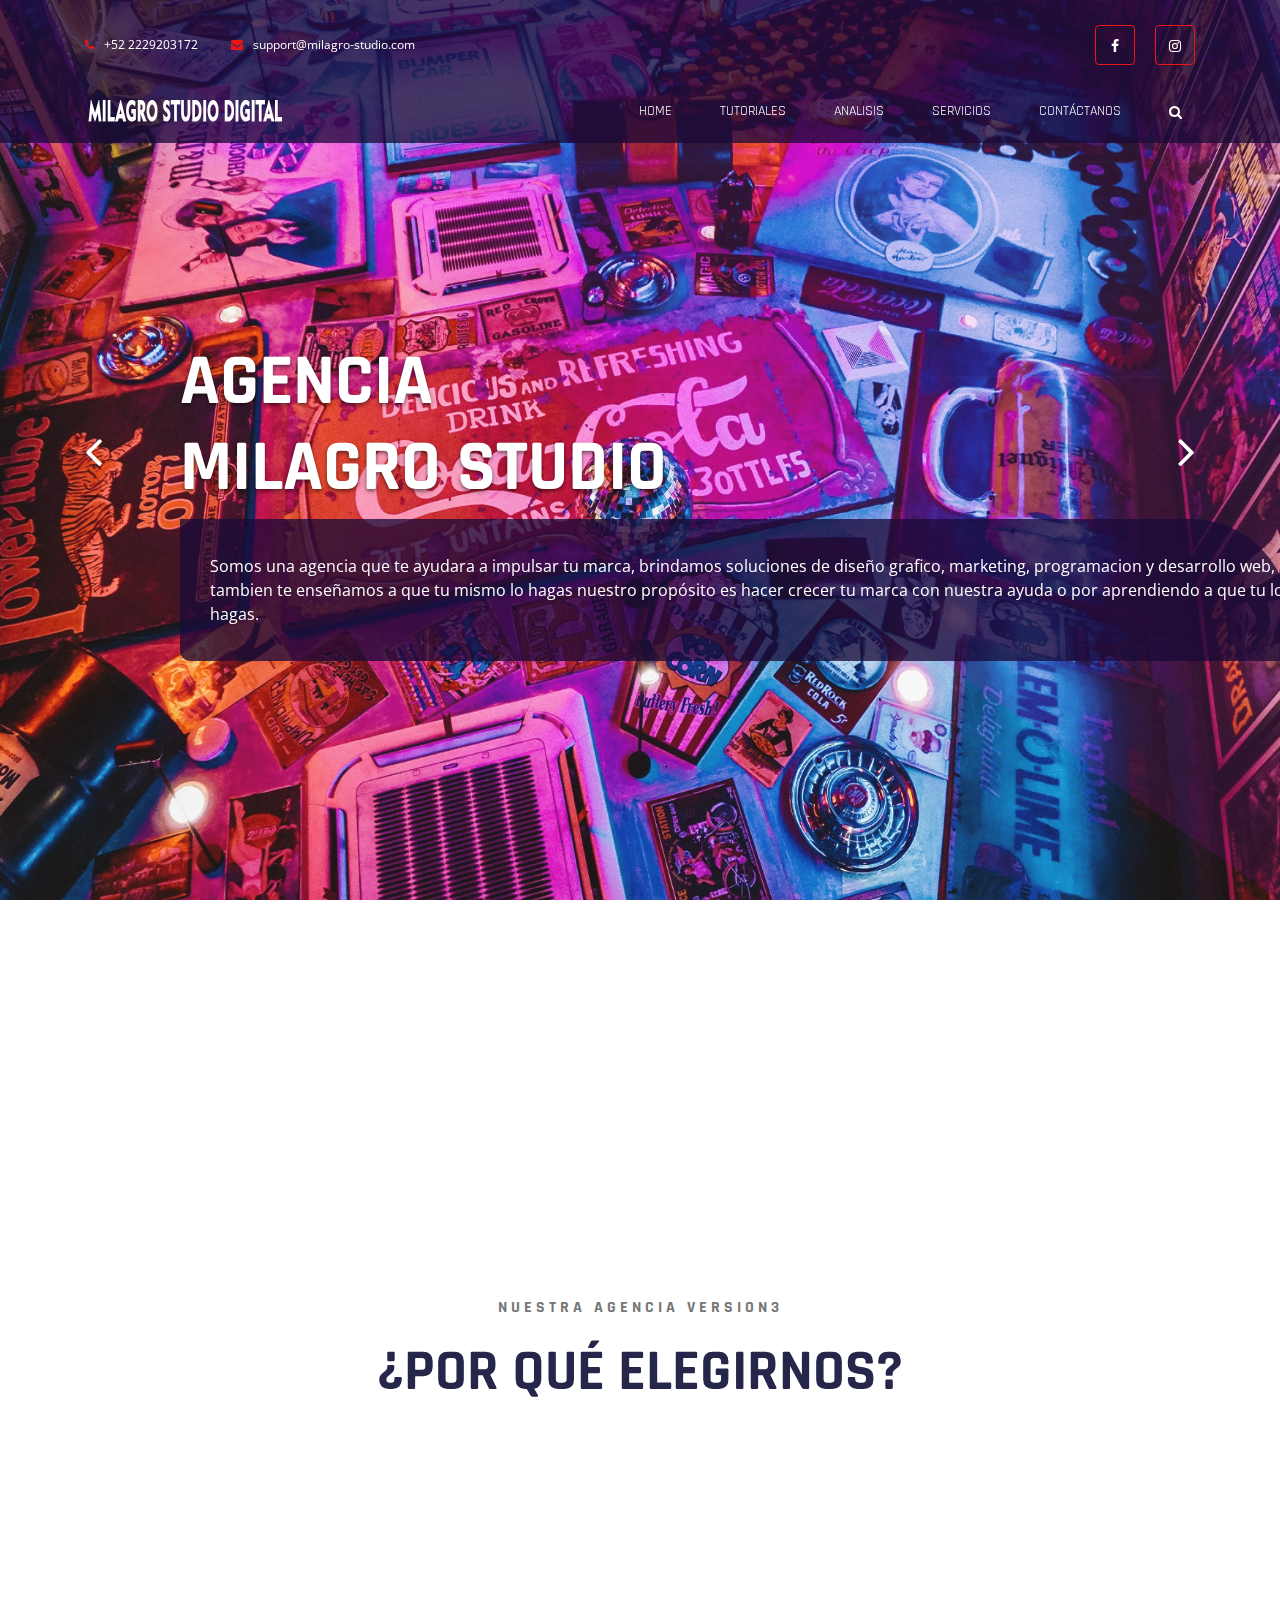
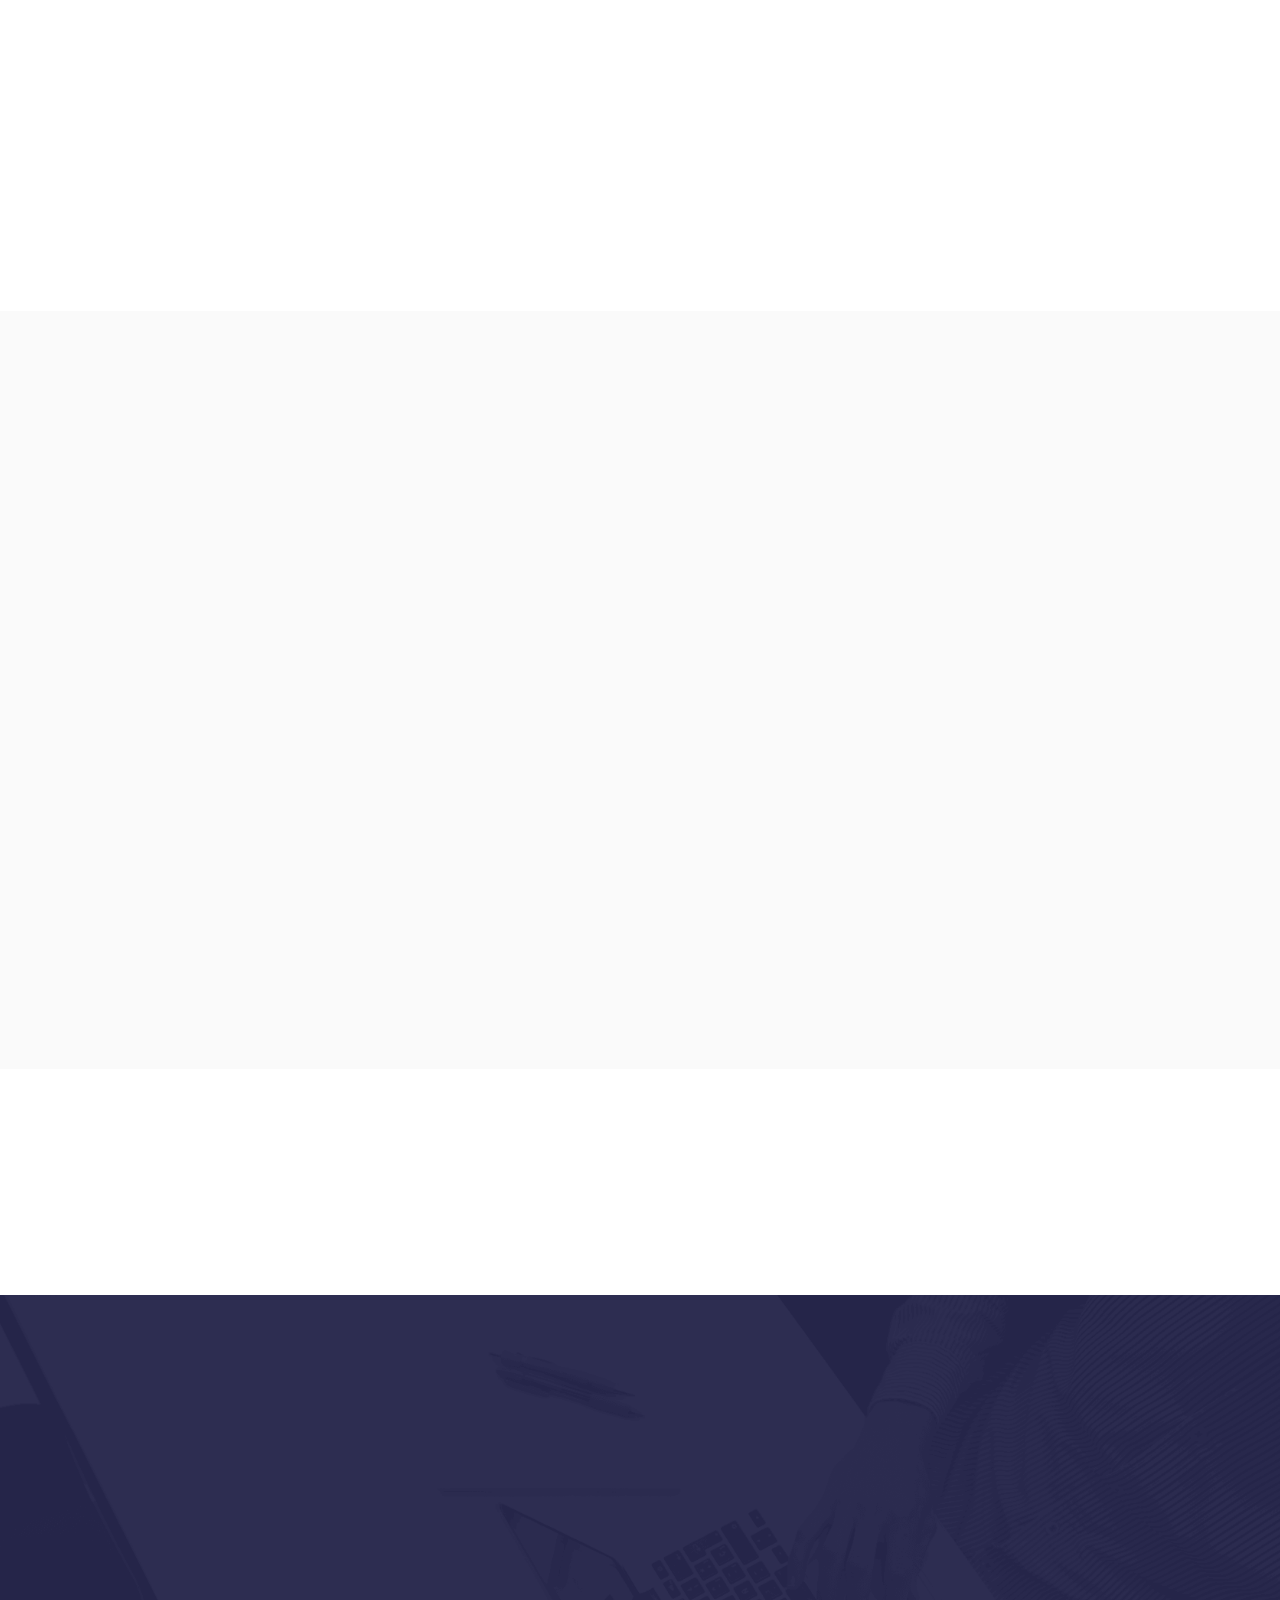
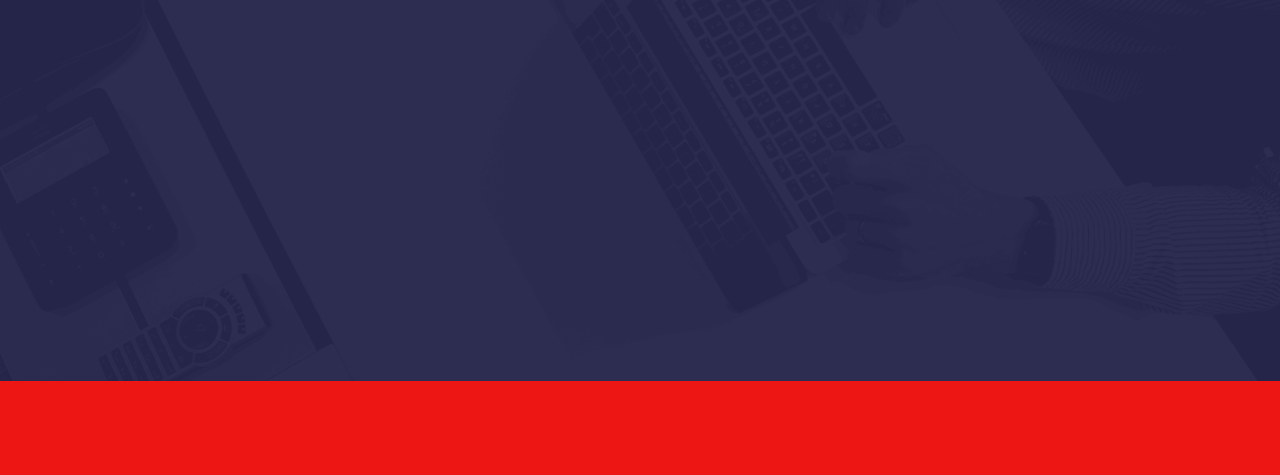
<file: index.html>
<!doctype html>
<html lang="en">

<head>
    <meta charset="UTF-8">
    <meta name="viewport" content="width=device-width, initial-scale=1">
    <meta http-equiv="X-UA-Compatible" content="IE=edge">
    <!-- Document title -->
    <title>Milagro Studio</title>
    <!-- Stylesheets & Fonts -->
    <!-- Google Fonts -->
    <link href="https://fonts.googleapis.com/css?family=Open+Sans:400,400i,700,700i%7CRajdhani:400,600,700"
        rel="stylesheet">
    <!-- Plugins Stylesheets -->
    <link rel="stylesheet" href="assets/css/loader/loaders.css">
    <link rel="stylesheet" href="assets/css/font-awesome/font-awesome.css">
    <link rel="stylesheet" href="assets/css/bootstrap.css">
    <link rel="stylesheet" href="assets/css/aos/aos.css">
    <link rel="stylesheet" href="assets/css/swiper/swiper.css">
    <link rel="stylesheet" href="assets/css/lightgallery.min.css">
    <!-- Template Stylesheet -->
    <link rel="stylesheet" href="assets/css/style.css">
    <!-- Responsive Stylesheet -->
    <link rel="stylesheet" href="assets/css/responsive.css">
</head>

<body>
    <!-- Loader Start -->
    <div class="css-loader">
        <div class="loader-inner line-scale d-flex align-items-center justify-content-center"></div>
    </div>
    <!-- Loader End -->
    <!-- Header Start -->
    <header class="position-absolute w-100">
        <div class="container">
            <div class="top-header d-none d-sm-flex justify-content-between align-items-center">
                <div class="contact">
                    <a href="tel:+52 2229203172" class="tel"><i class="fa fa-phone" aria-hidden="true"></i>+52 2229203172</a>
                    <a href="studio.digitalmilagro@gmail.com"><i class="fa fa-envelope"
                            aria-hidden="true"></i>support@milagro-studio.com</a>
                </div>
                <nav class="d-flex aic">
                    <ul class="nav social d-none d-md-flex">
                        <li><a href="https://www.facebook.com/Milagro-Studio-102694221855463" target="_blank"><i class="fa fa-facebook"></i></a></li>
                        <li><a href="https://www.instagram.com/studiodigital_milagro/"target="_blank"><i class="fa fa-instagram"></i></a></li>
                    </ul>
                </nav>
            </div>
            <nav class="navbar navbar-expand-md navbar-light">
                <a class="navbar-brand" href="index.html"><img src="assets/images/logo.png" alt="Multipurpose"></a>
                <div class="group d-flex align-items-center">
                    <button class="navbar-toggler" type="button" data-toggle="collapse"
                        data-target="#navbarSupportedContent" aria-controls="navbarSupportedContent"
                        aria-expanded="false" aria-label="Toggle navigation"><span
                            class="navbar-toggler-icon"></span></button>
                </div>
                <a class="search-icon d-none d-md-block" href="#"><i class="fa fa-search"></i></a>
                <div class="collapse navbar-collapse justify-content-end" id="navbarSupportedContent">
                    <ul class="navbar-nav">
                        <li class="nav-item"><a class="nav-link" href="index.html">Home</a></li>
                        <li class="nav-item"><a class="nav-link" href="tutoriales.html">Tutoriales</a></li>
                        <li class="nav-item"><a class="nav-link" href="analisis.html">Analisis</a></li>
                        <li class="nav-item"><a class="nav-link" href="services.html">Servicios</a></li>
                        <li class="nav-item"><a class="nav-link" href="contact.html">Contáctanos</a></li>
                    </ul>
                </div>
            </nav>
        </div>
    </header>
    <!-- Header End -->
    <!-- Hero Start -->
    <section class="hero">
        <div class="container">
            <div class="row">
                <div class="col-12 offset-md-1 col-md-12">
                    <div class="swiper-container hero-slider">
                        <div class="swiper-wrapper">
                            <div class="swiper-slide slide-content d-flex align-items-center">
                                <div class="single-slide">
                                    <h1 data-aos="fade-right" data-aos-delay="200">Agencia<br>Milagro Studio
                                    </h1>
                                    <p data-aos="fade-right" data-aos-delay="800">Somos una agencia que te ayudara a impulsar tu marca, brindamos soluciones de diseño
                                        grafico, marketing, programacion y desarrollo web, tambien te enseñamos a que tu mismo lo hagas nuestro propósito es hacer crecer tu marca
                                        con nuestra ayuda o por aprendiendo a que tu lo hagas.
                                    </p>
                                </div>
                            </div>
                            <div class="swiper-slide slide-content d-flex align-items-center">
                                <div class="single-slide">
                                    <h1 data-aos="fade-right" data-aos-delay="200">Aprende a hacer<br>crecer tu marca
                                    </h1>
                                    <p data-aos="fade-right" data-aos-delay="800">Con nuestros tutoriales tu mismo puedes hacer crecer tu marca nostros te 
                                         enseñamos los conocimientos y habilidades necesarias para que diseñes y programes tus propios productos como logos, paginas web o
                                         aplicaciones web para hacer crecer tu marca o para prepararte mejor profesionalmente.
                                    </p>
                                </div>
                            </div>
                            <div class="swiper-slide slide-content d-flex align-items-center">
                                <div class="single-slide">
                                    <h1 data-aos="fade-right" data-aos-delay="200">Analizamos productos<br>para que eligas el mejor   
                                    </h1>
                                    <p data-aos="fade-right" data-aos-delay="800">Analizamos y comparamos productos como laptops, celulares, consolas para que conozcas cual se adapta
                                        mejor a tus gustos y necesidades por si estas pensando en comprar alguno y aun no estas muy seguro puedas tomar una mejor decision con nuestras reseñas
                                    </p>
                                </div>
                            </div>
                        </div>
 
                    </div>
                </div>
            </div>
            <!-- Add Control -->
            <span class="arr-left"><i class="fa fa-angle-left"></i></span>
            <span class="arr-right"><i class="fa fa-angle-right"></i></span>
        </div>
        <div class="texture"></div>
        <div class="diag-bg"></div>
    </section>
    <!-- Hero End -->
    <!-- Call To Action Start -->
    <section class="cta" data-aos="fade-up" data-aos-delay="0">
        <div class="container">
            <div class="cta-content d-xl-flex align-items-center  text-center">
                <div class="content" data-aos="fade-right" data-aos-delay="200">
                    <h2>Nuestro objetivo principal es ayudarte a ti o a tu marca a crecer </h2>
                    <p>Somos gente apasionada por el desarrollo web y el marketing y queremos ayudarte, si estas buscando alguien que te ayude a diseñar o desarrollar algun producto somos la agencia ideal para ti
                     tambien queremos compartir nuestros conocimientos y experiencias a todos los que quieran aprender a desarrollar y diseñar sus propios productos.
                   </p> 
                   <p>En esta agencia encontraras un lugar donde aprenderas de manera gratuita todo lo necesario para hacer crecer tu marca tambien encontraras recomendaciones de productos 
                electronicos para que tu mismo puedas saber cual es el que mejor se adapta a ti</p>
                </div>
            </div>
        </div>
    </section>
    <!-- Call To Action End -->
    <!-- Services Start -->
    <section class="services">
        <div class="container">
            <div class="title text-center">
            <h6>nuestra agencia version3</h6>
                <h1 class="title-blue">¿Por qué elegirnos?</h1>
            </div>
            <div class="container">
                <div class="row">
                    <div class="col-sm-6 col-lg-4">
                        <div class="media" data-aos="fade-up" data-aos-delay="200" data-aos-duration="400">
                            <img class="mr-4" src="assets/images/service1.png" alt="Web Development">
                            <div class="media-body">
                                <h5>Desarrollo Web</h5>
                                Diseñamos, Desarrollamos y actualizamos páginas web (páginas responsivas y amigables con motores de búsqueda), analizamos el desempeño de tu página.
                            </div>
                        </div>
                    </div>
                    <div class="col-sm-6 col-lg-4">
                        <div class="media" data-aos="fade-up" data-aos-delay="400" data-aos-duration="600">
                            <img class="mr-4" src="assets/images/service2.png" alt="Web Development">
                            <div class="media-body">
                                <h5>Testing for perfection</h5>
                                Donec volutpat tincidunt neque, vitae lobortis libero mattis sed tempus.
                            </div>
                        </div>
                    </div>
                    <div class="col-sm-6 col-lg-4">
                        <div class="media" data-aos="fade-up" data-aos-delay="600" data-aos-duration="800">
                            <img class="mr-4" src="assets/images/service3.png" alt="Web Development">
                            <div class="media-body">
                                <h5>Discussion of the idea</h5>
                                Donec volutpat tincidunt neque, vitae lobortis libero mattis sed tempus.
                            </div>
                        </div>
                    </div>
                    <div class="col-sm-6 col-lg-4">
                        <div class="media" data-aos="fade-up" data-aos-delay="200" data-aos-duration="400">
                            <img class="mr-4" src="assets/images/service4.png" alt="Web Development">
                            <div class="media-body">
                                <h5>Modern style</h5>
                                Donec volutpat tincidunt neque, vitae lobortis libero mattis sed tempus.
                            </div>
                        </div>
                    </div>
                    <div class="col-sm-6 col-lg-4">
                        <div class="media" data-aos="fade-up" data-aos-delay="400" data-aos-duration="600">
                            <img class="mr-4" src="assets/images/service1.png" alt="Web Development">
                            <div class="media-body">
                                <h5>Web Development</h5>
                                Donec volutpat tincidunt neque, vitae lobortis libero mattis sed tempus.
                            </div>
                        </div>
                    </div>
                    <div class="col-sm-6 col-lg-4">
                        <div class="media" data-aos="fade-up" data-aos-delay="600" data-aos-duration="800">
                            <img class="mr-4" src="assets/images/service5.png" alt="Web Development">
                            <div class="media-body">
                                <h5>Elaboration of the core</h5>
                                Donec volutpat tincidunt neque, vitae lobortis libero mattis sed tempus.
                            </div>
                        </div>
                    </div>
                </div>
            </div>
        </div>
    </section>
    <!-- Services End -->
    <!-- Featured Start -->
    <section class="featured">
        <div class="container">
            <div class="row">
                <div class="col-md-6" data-aos="fade-right" data-aos-delay="400" data-aos-duration="800">
                    <div class="title">
                        <h6 class="title-primary">about Tamplate</h6>
                        <h1 class="title-blue">a rich featured, epic & premium work.</h1>
                    </div>
                    <p>There are many variations of passages of available but the majority have suffered alteration in
                        some form, by injected humour, or randomised words which don't look even slightly believable. If
                        you are going to use a passage of you need to be sure there isn't anything embarrassing hidden
                        in the middle of text. All the generators on the Internet.</p>
                    <div class="media-element d-flex justify-content-between">
                        <div class="media">
                            <i class="fa fa-magic mr-4"></i>
                            <div class="media-body">
                                <h5>any offer</h5>
                                New York, United States
                            </div>
                        </div>
                        <div class="media">
                            <i class="fa fa-magic mr-4"></i>
                            <div class="media-body">
                                <h5>any offer</h5>
                                New York, United States
                            </div>
                        </div>
                    </div>
                    <a href="#" class="btn btn-primary">See More</a>
                </div>
                <div class="col-md-6" data-aos="fade-left" data-aos-delay="400" data-aos-duration="800">
                    <div class="featured-img">
                        <img class="featured-big" src="assets/images/featured-img1.jpg" alt="Featured 1">
                        <img class="featured-small" src="assets/images/featured-img2.jpg" alt="Featured 2">
                    </div>
                </div>
            </div>
        </div>
    </section>
    <!-- Featured End -->
    <!-- Call To Action 2 Start -->
    <section class="cta cta2" data-aos="fade-up" data-aos-delay="0">
        <div class="container">
            <div class="cta-content d-xl-flex align-items-center justify-content-around text-center text-xl-left">
                <div class="content" data-aos="fade-right" data-aos-delay="200">
                    <h2>FOR BUILDING THE MODERN WEBSITE</h2>
                    <p>Packed with all the goodies you can get, Kallyas is our flagship premium template.</p>
                </div>
                <div class="subscribe-btn" data-aos="fade-left" data-aos-delay="400" data-aos-offset="0">
                    <a href="#" class="btn btn-primary">Join Newsletter</a>
                </div>
            </div>
        </div>
    </section>
    <!-- Call To Action 2 End -->
    <!-- Footer Start -->
    <footer>
        <!-- Widgets Start -->
        <div class="footer-widgets">
            <div class="container">
                <div class="row">
                    <div class="col-md-6 col-xl-3">
                        <div class="single-widget contact-widget" data-aos="fade-up" data-aos-delay="0">
                            <h6 class="widget-tiltle">&nbsp;</h6>
                            <p>By subscribing to our mailing list you will always be update with the latest news from
                                us.
                            </p>
                            <div class="media">
                                <i class="fa fa-map-marker"></i>
                                <div class="media-body ml-3">
                                    <h6>Address</h6>
                                    Level 13, 2 Elizabeth St,<br>
                                    Melbourne, Victoria 3000 Australia
                                </div>
                            </div>
                            <div class="media">
                                <i class="fa fa-envelope-o"></i>
                                <div class="media-body ml-3">
                                    <h6>Have any questions?</h6>
                                    <a href="mailto:support@steelthemes.com">Support@Steelthemes.com</a>
                                </div>
                            </div>
                            <div class="media">
                                <i class="fa fa-phone"></i>
                                <div class="media-body ml-3">
                                    <h6>Call us & Hire us</h6>
                                    <a href="tel:+610791803458"> +61 (0) 7 9180 3458</a>
                                </div>
                            </div>
                            <div class="media">
                                <i class="fa fa-fax"></i>
                                <div class="media-body ml-3">
                                    <h6>Fax</h6>
                                    <a href="fax:911889047521432">(91) 188904752 1432</a>
                                </div>
                            </div>
                        </div>
                    </div>
                    <div class="col-md-6 col-xl-3">
                        <div class="single-widget twitter-widget" data-aos="fade-up" data-aos-delay="200">
                            <h6 class="widget-tiltle">Fresh Tweets</h6>
                            <div class="media">
                                <i class="fa fa-twitter"></i>
                                <div class="media-body ml-3">
                                    <h6><a href="#">@Themes,</a> Html Version Out Now</h6>
                                    <span>10 Mins Ago</span>
                                </div>
                            </div>
                            <div class="media">
                                <i class="fa fa-twitter"></i>
                                <div class="media-body ml-3">
                                    <h6><a href="#">@Envato,</a> the best selling item of the day!</h6>
                                    <span>20 Mins Ago</span>
                                </div>
                            </div>
                            <div class="media">
                                <i class="fa fa-twitter"></i>
                                <div class="media-body ml-3">
                                    <h6><a href="#">@Collis,</a> We Planned to Update the Enavto Author Payment Method
                                        Soon!</h6>
                                    <span>10 Mins Ago</span>
                                </div>
                            </div>
                            <div class="media">
                                <i class="fa fa-twitter"></i>
                                <div class="media-body ml-3">
                                    <h6><a href="#">@SteelThemes,</a> Html Version Out Now</h6>
                                    <span>15 Mins Ago</span>
                                </div>
                            </div>
                        </div>
                    </div>
                    <div class="col-md-6 col-xl-3">
                        <div class="single-widget recent-post-widget" data-aos="fade-up" data-aos-delay="400">
                            <h6 class="widget-tiltle">Latest Updates</h6>
                            <div class="media">
                                <a class="rcnt-img" href="#"><img src="assets/images/rcnt-post1.png"
                                        alt="Recent Post"></a>
                                <div class="media-body ml-3">
                                    <h6><a href="#">An engaging</a></h6>
                                    <p><i class="fa fa-user"></i>Mano <i class="fa fa-eye"></i> 202 Views</p>
                                </div>
                            </div>
                            <div class="media">
                                <a class="rcnt-img" href="#"><img src="assets/images/rcnt-post2.png"
                                        alt="Recent Post"></a>
                                <div class="media-body ml-3">
                                    <h6><a href="#">Statistics and analysis. The key to succes.</a></h6>
                                    <p><i class="fa fa-user"></i>Rosias <i class="fa fa-eye"></i> 20 Views</p>
                                </div>
                            </div>
                            <div class="media">
                                <a class="rcnt-img" href="#"><img src="assets/images/rcnt-post3.png"
                                        alt="Recent Post"></a>
                                <div class="media-body ml-3">
                                    <h6><a href="#">Envato Meeting turns into a photoshooting.</a></h6>
                                    <p><i class="fa fa-user"></i>Kien <i class="fa fa-eye"></i> 74 Views</p>
                                </div>
                            </div>
                            <div class="media">
                                <a class="rcnt-img" href="#"><img src="assets/images/rcnt-post4.png"
                                        alt="Recent Post"></a>
                                <div class="media-body ml-3">
                                    <h6><a href="#">An engaging embedded the video posts</a></h6>
                                    <p><i class="fa fa-user"></i>Robert <i class="fa fa-eye"></i> 48 Views</p>
                                </div>
                            </div>
                        </div>
                    </div>
                    <div class="col-md-6 col-xl-3">
                        <div class="single-widget tags-widget" data-aos="fade-up" data-aos-delay="800">
                            <h6 class="widget-tiltle">Popular Tags</h6>
                            <a href="#">Amazing</a>
                            <a href="#">Design</a>
                            <a href="#">Photoshop</a>
                            <a href="#">Art</a>
                            <a href="#">Wordpress</a>
                            <a href="#">jQuery</a>
                        </div>
                        <div class="single-widget subscribe-widget" data-aos="fade-up" data-aos-delay="800">
                            <h6 class="widget-tiltle">Subscribe us</h6>
                            <p>Sign up for our mailing list to get latest updates and offers</p>
                            <form class="" method="get">
                                <div class="input-group">
                                    <input class="field form-control" name="subscribe" type="email"
                                        placeholder="Email Address">
                                    <span class="input-group-btn">
                                        <button type="submit" name="submit-mail"><i class="fa fa-check"></i></button>
                                    </span>
                                </div>
                            </form>
                            <p>We respect your privacy</p>
                            <ul class="nav social-nav">
                                <li><a href="https://www.facebook.com/fh5co" target="_blank"><i class="fa fa-facebook"></i></a></li>
                                <li><a href="#"><i class="fa fa-google-plus"></i></a></li>
                                <li><a href="#"><i class="fa fa-twitter"></i></a></li>
                                <li><a href="#"><i class="fa fa-google-plus"></i></a></li>
                                <li><a href="#"><i class="fa fa-linkedin"></i></a></li>
                            </ul>
                        </div>
                    </div>
                </div>
            </div>
        </div>
        <!-- Widgets End -->
        <!-- Foot Note Start -->
        <div class="foot-note">
            <div class="container">
                <div
                    class="footer-content text-center text-lg-left d-lg-flex justify-content-between align-items-center">
                    <p class="mb-0" data-aos="fade-right" data-aos-offset="0">&copy; 2021 All Rights Reserved. Design by <a href="https://milagro-studio.com" target="_blank" class="fh5-link">Milagro Studio Digital</a>.</p>
                    <p class="mb-0" data-aos="fade-left" data-aos-offset="0"><a href="#">Terms Of Use</a><a
                            href="#">Privacy & Security
                            Statement</a></p>
                </div>
            </div>
        </div>
        <!-- Foot Note End -->
    </footer>
    <!-- Footer Endt -->
    <!--Box Cookie start-->
    <!--
    <div class="container">
        <div class="row">
            <div class="col-12 col-md-10">
                <div id="cajacookies">
                    <p>
                        <button onclick="aceptarCookies()" class="pull-right"><i class="fa fa-times"></i> Aceptar y cerrar éste mensaje</button>
                            Éste sitio web usa cookies, si permanece aquí acepta su uso.
                            Puede leer más sobre el uso de cookies en nuestra <a href="politica.html">política de privacidad</a>.
                    </p>
                </div>
            </div>
        </div>
    </div>-->
    <!--Box Cookie end-->
    <!--jQuery-->
    <script src="assets/js/jquery-3.3.1.js"></script>
    <!--Plugins-->
    <script src="assets/js/bootstrap.bundle.js"></script>
    <script src="assets/js/loaders.css.js"></script>
    <script src="assets/js/aos.js"></script>
    <script src="assets/js/swiper.min.js"></script>
    <script src="assets/js/lightgallery-all.min.js"></script>
    <!--Template Script-->
    <script src="assets/js/main.js"></script>
</body>

</html>
</file>
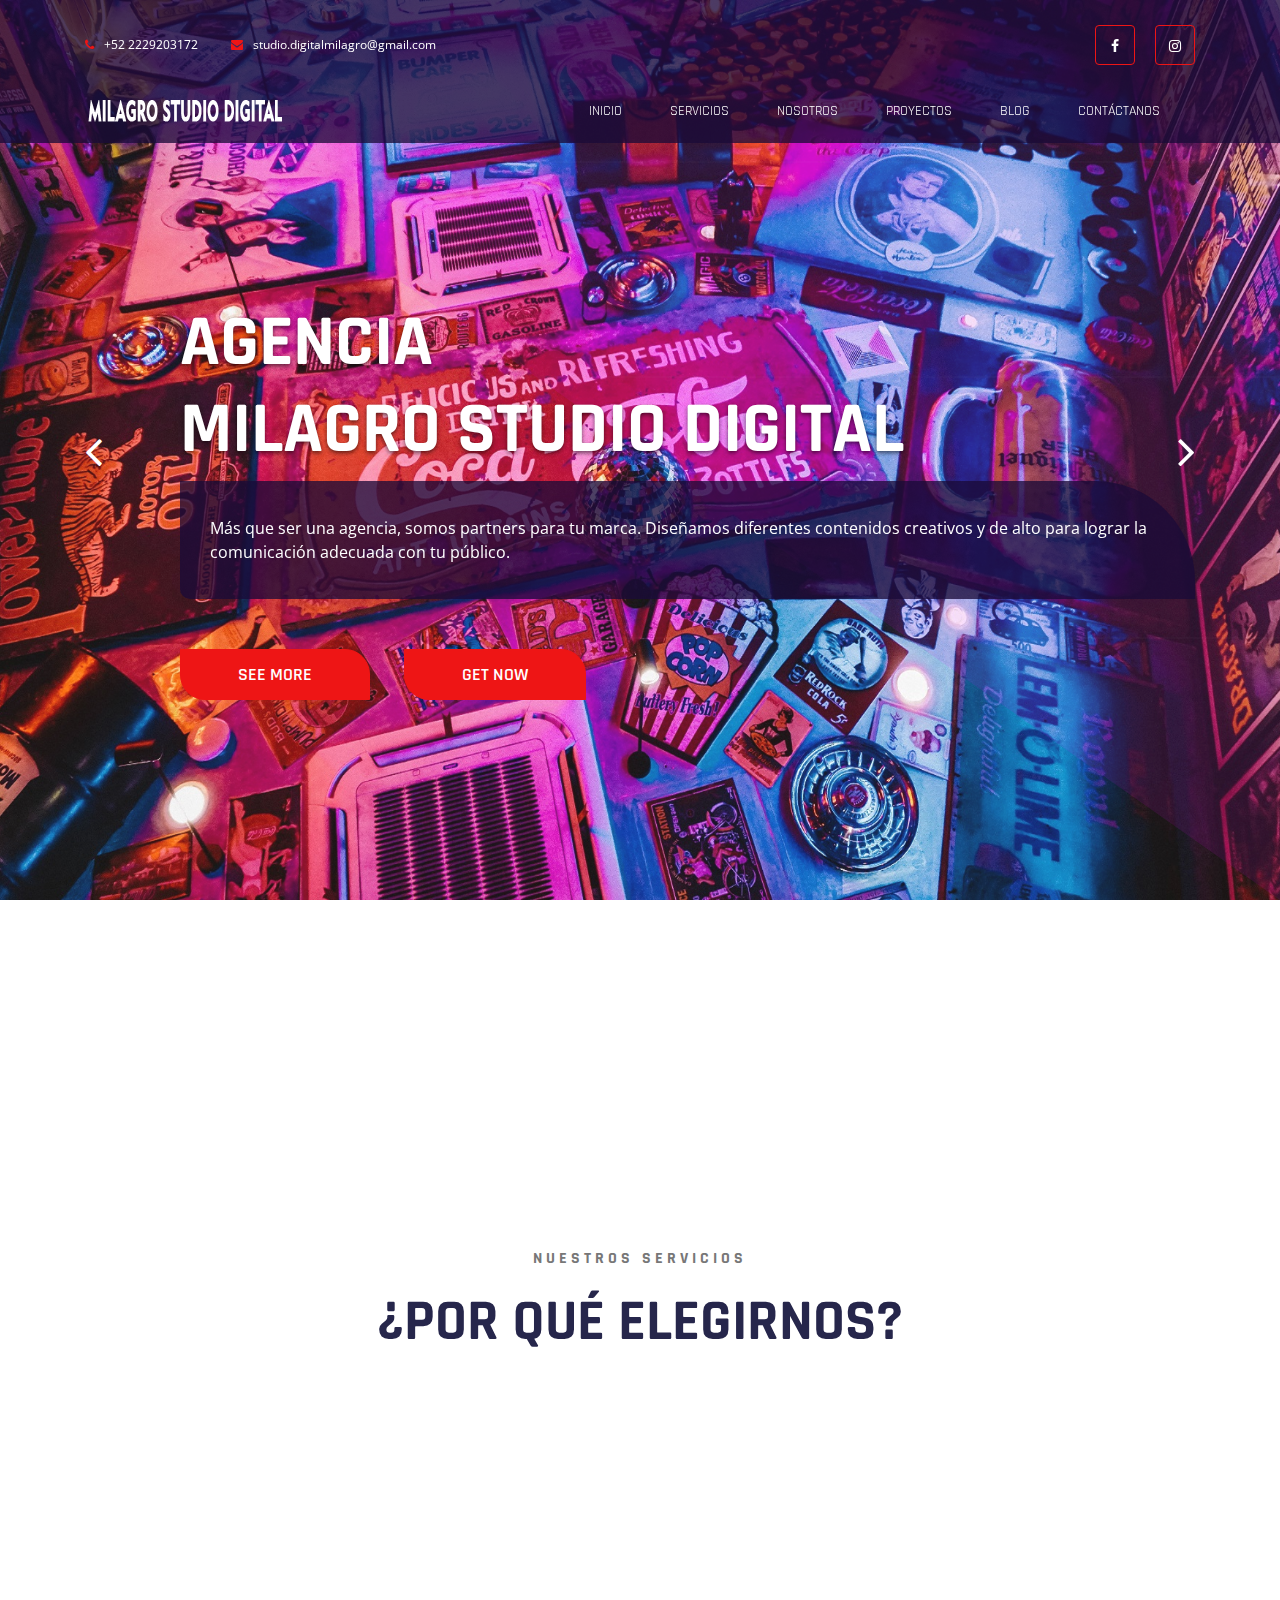
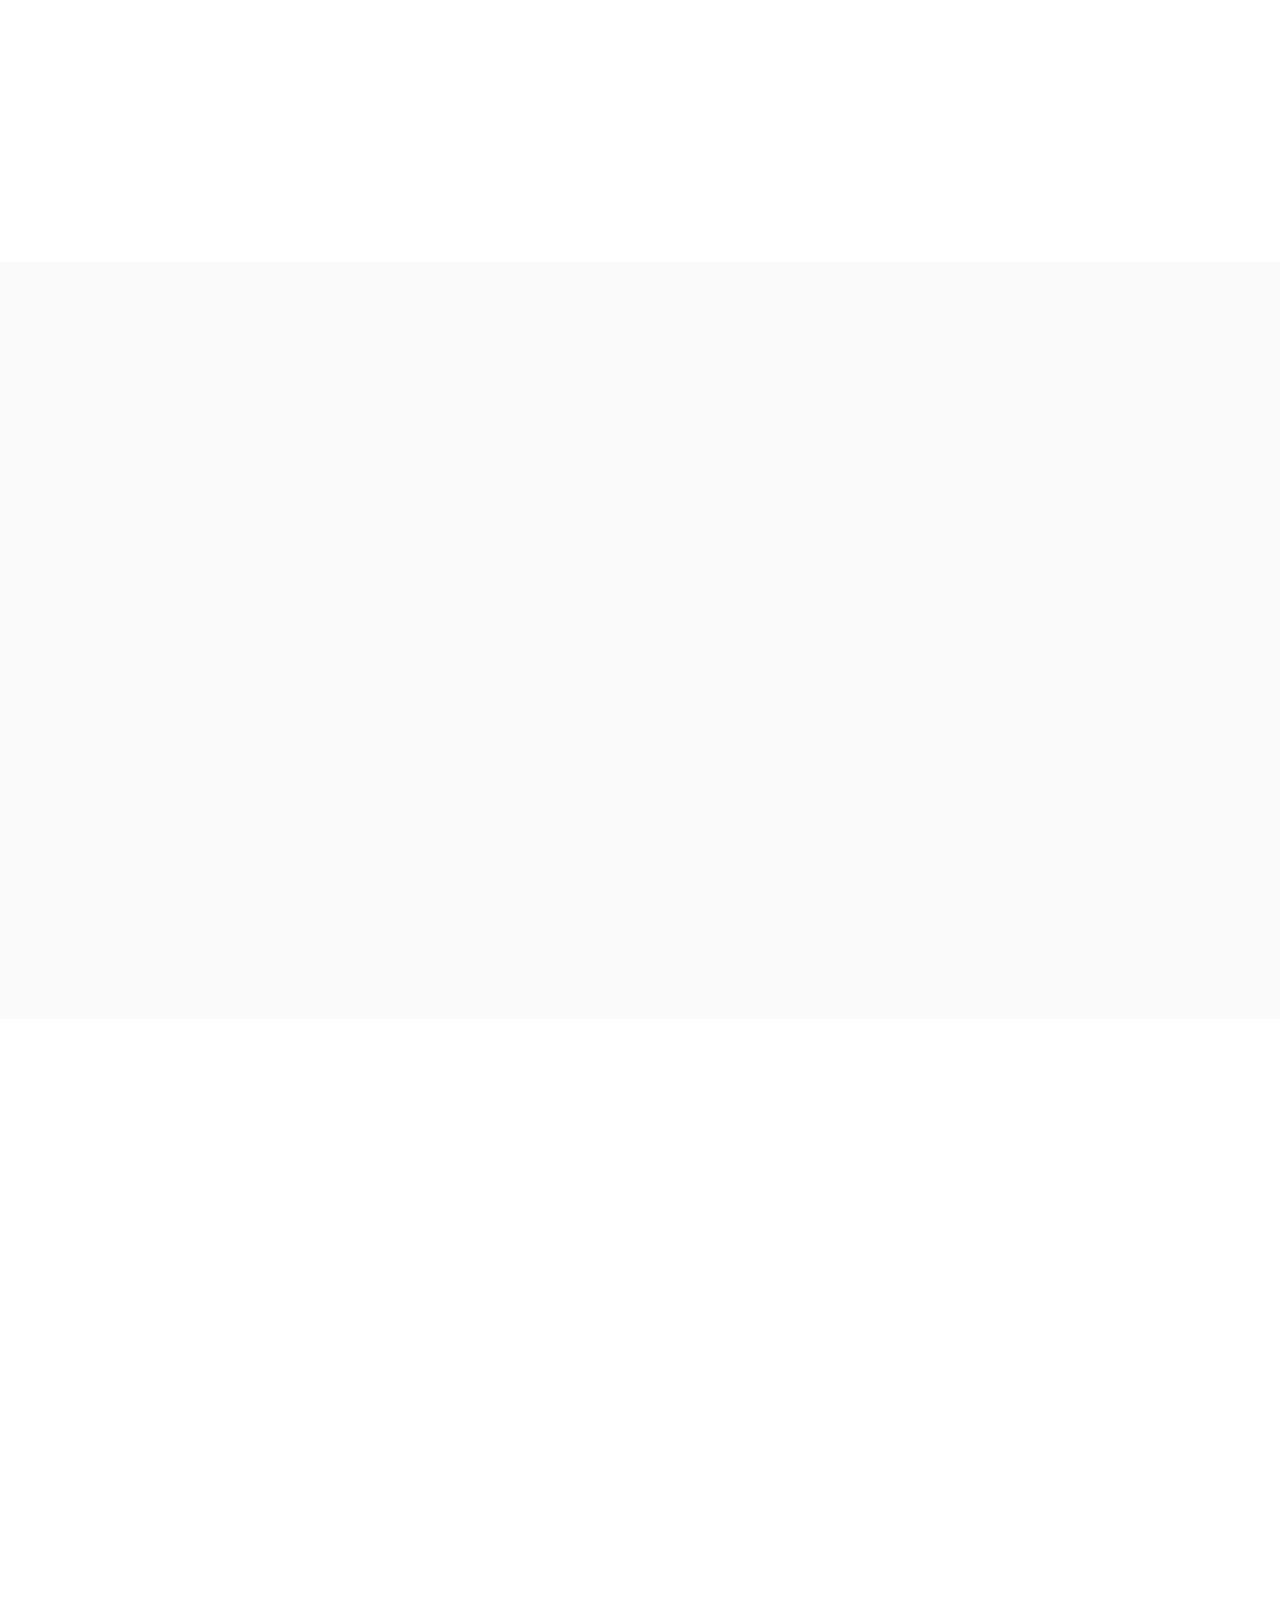
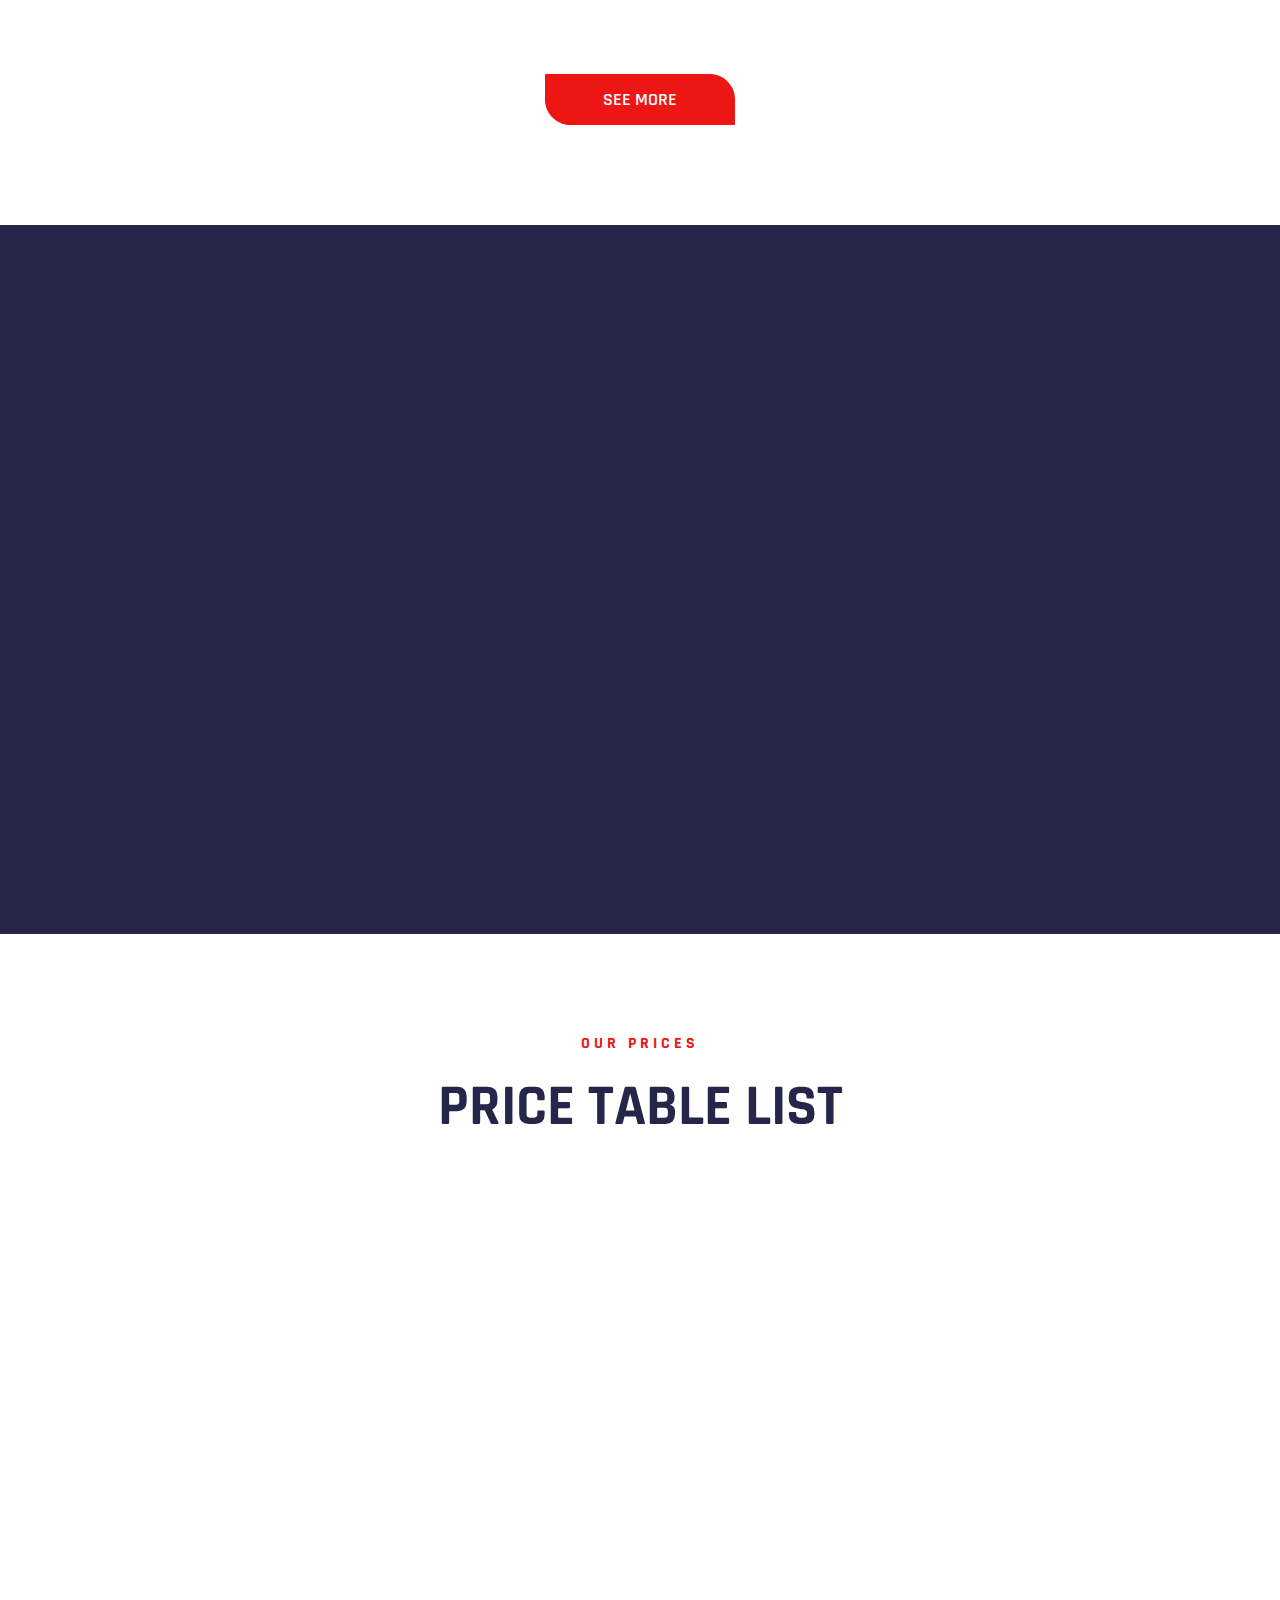
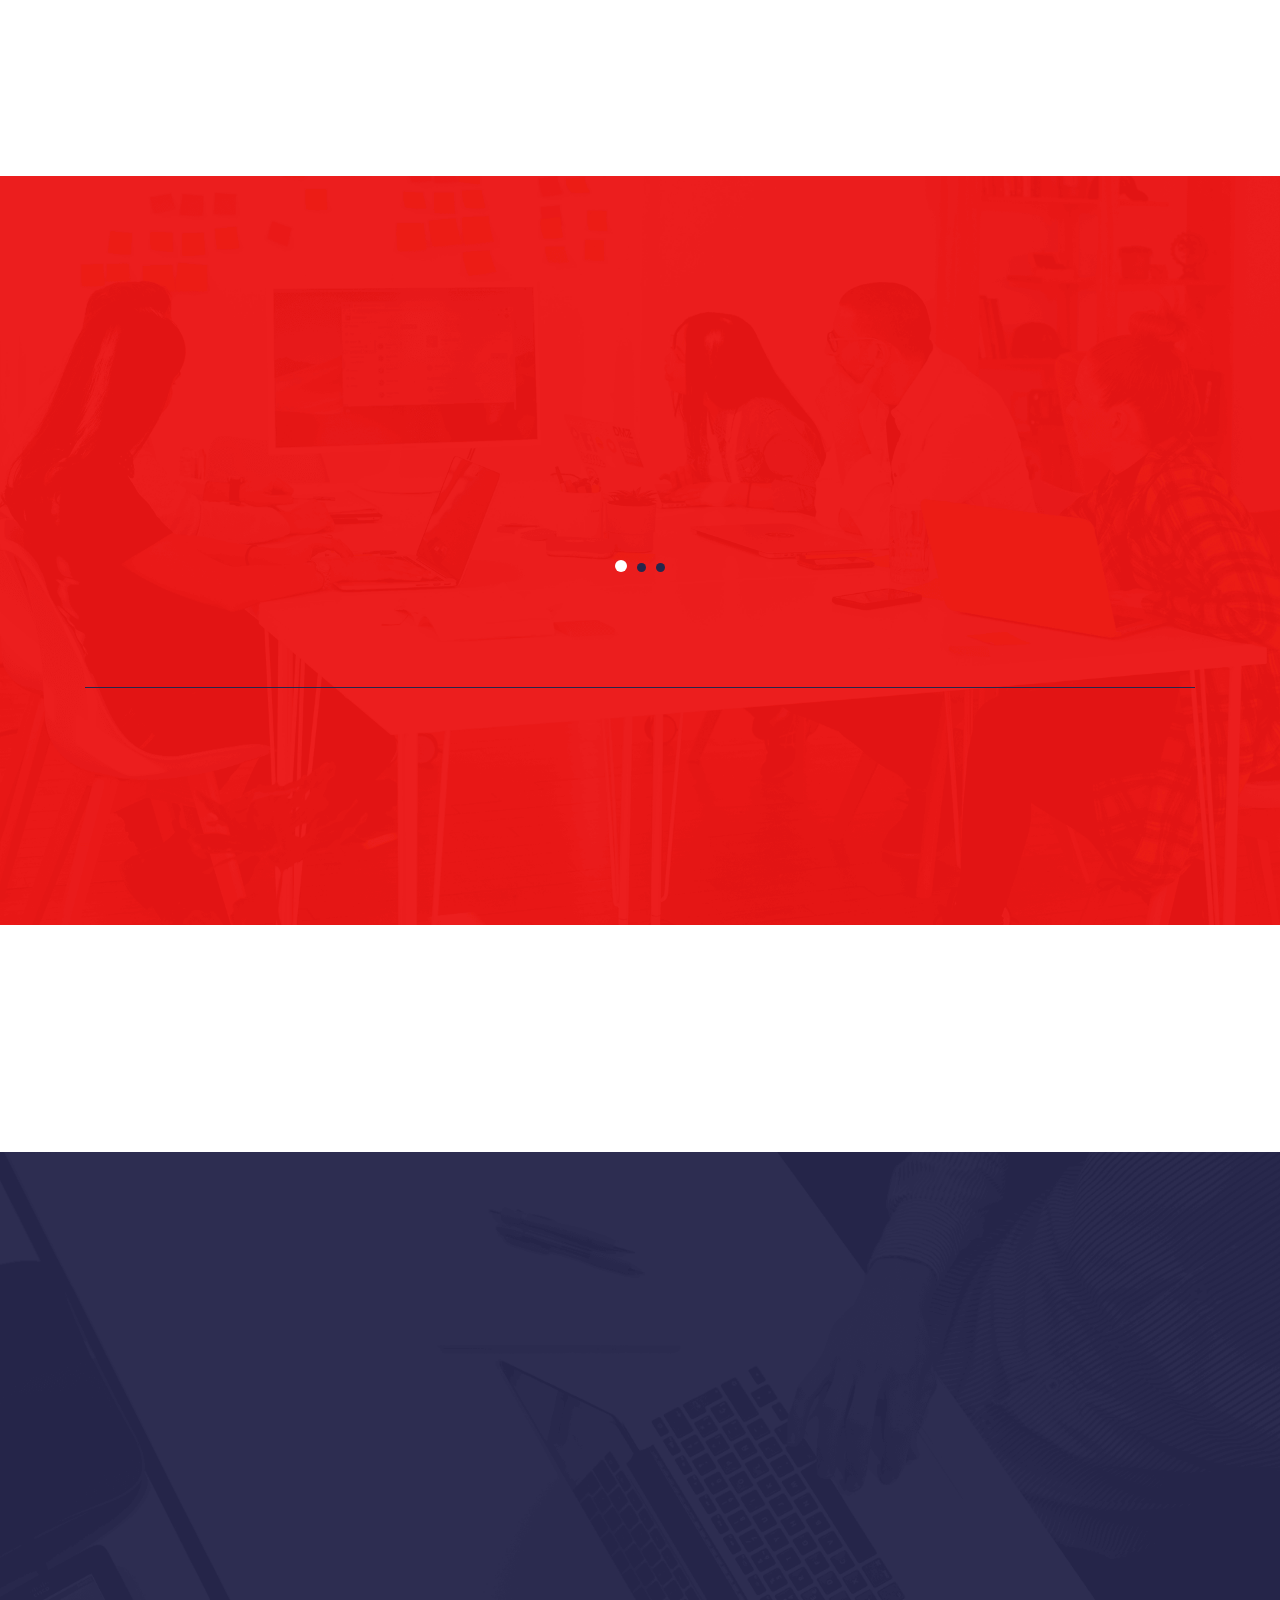
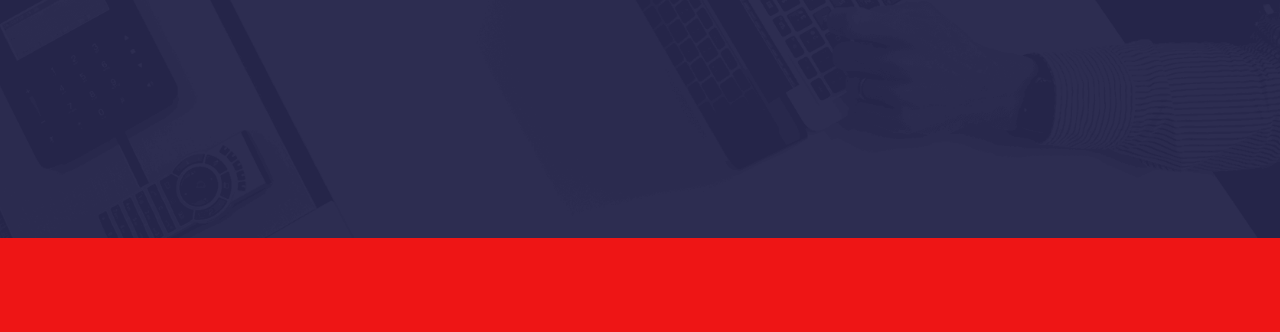
<file: about.html>
<!doctype html>
<html lang="en">

<head>
    <meta charset="UTF-8">
    <meta name="viewport" content="width=device-width, initial-scale=1">
    <meta http-equiv="X-UA-Compatible" content="IE=edge">
    <!-- Document title -->
    <title>Milagro Studio Digital</title>
    <!-- Stylesheets & Fonts -->
    <!-- Google Fonts -->
    <link href="https://fonts.googleapis.com/css?family=Open+Sans:400,400i,700,700i%7CRajdhani:400,600,700"
        rel="stylesheet">
    <!-- Plugins Stylesheets -->
    <link rel="stylesheet" href="assets/css/loader/loaders.css">
    <link rel="stylesheet" href="assets/css/font-awesome/font-awesome.css">
    <link rel="stylesheet" href="assets/css/bootstrap.css">
    <link rel="stylesheet" href="assets/css/aos/aos.css">
    <link rel="stylesheet" href="assets/css/swiper/swiper.css">
    <link rel="stylesheet" href="assets/css/lightgallery.min.css">
    <!-- Template Stylesheet -->
    <link rel="stylesheet" href="assets/css/style.css">
    <!-- Responsive Stylesheet -->
    <link rel="stylesheet" href="assets/css/responsive.css">
</head>

<body>
    <!-- Loader Start -->
    <div class="css-loader">
        <div class="loader-inner line-scale d-flex align-items-center justify-content-center"></div>
    </div>
    <!-- Loader End -->
    <!-- Header Start -->
    <header class="position-absolute w-100">
        <div class="container">
            <div class="top-header d-none d-sm-flex justify-content-between align-items-center">
                <div class="contact">
                    <a href="tel:+52 2229203172" class="tel"><i class="fa fa-phone" aria-hidden="true"></i>+52 2229203172</a>
                    <a href="studio.digitalmilagro@gmail.com"><i class="fa fa-envelope"
                            aria-hidden="true"></i>studio.digitalmilagro@gmail.com</a>
                </div>
                <nav class="d-flex aic">
                    <ul class="nav social d-none d-md-flex">
                        <li><a href="https://www.facebook.com/Milagro-Studio-102694221855463" target="_blank"><i class="fa fa-facebook"></i></a></li>
                        <li><a href="https://www.instagram.com/studiodigital_milagro/"target="_blank"><i class="fa fa-instagram"></i></a></li>
                    </ul>
                </nav>
            </div>
            <nav class="navbar navbar-expand-md navbar-light">
                <a class="navbar-brand" href="index.html"><img src="assets/images/logo.png" alt="Multipurpose"></a>
                <div class="group d-flex align-items-center">
                    <button class="navbar-toggler" type="button" data-toggle="collapse"
                        data-target="#navbarSupportedContent" aria-controls="navbarSupportedContent"
                        aria-expanded="false" aria-label="Toggle navigation"><span
                            class="navbar-toggler-icon"></span></button>
                </div>
                <div class="collapse navbar-collapse justify-content-end" id="navbarSupportedContent">
                    <ul class="navbar-nav">
                        <li class="nav-item"><a class="nav-link" href="index.html">Inicio</a></li>
                        <li class="nav-item"><a class="nav-link" href="services.html">Servicios</a></li>
                        <li class="nav-item"><a class="nav-link" href="about.html">Nosotros</a></li>
                        <li class="nav-item"><a class="nav-link" href="projects.html">proyectos</a></li>
                        <li class="nav-item"><a class="nav-link" href="blog.html">Blog</a></li>
                        <li class="nav-item"><a class="nav-link" href="contact.html">Contáctanos</a></li>
                    </ul>
                    
                </div>
            </nav>
        </div>
    </header>
    <!-- Header End -->
    <!-- Hero Start -->
    <section class="hero">
        <div class="container">
            <div class="row">
                <div class="col-12 offset-md-1 col-md-11">
                    <div class="swiper-container hero-slider">
                        <div class="swiper-wrapper">
                            <div class="swiper-slide slide-content d-flex align-items-center">
                                <div class="single-slide">
                                    <h1 data-aos="fade-right" data-aos-delay="200">Agencia<br>Milagro Studio Digital
                                    </h1>
                                    <p data-aos="fade-right" data-aos-delay="600">
                                        Más que ser una agencia, somos partners para tu marca.
                                        Diseñamos diferentes contenidos creativos y de alto para lograr la comunicación adecuada con tu público.
                                    </p>
                                    <a data-aos="fade-right" data-aos-delay="900" href="#" class="btn btn-primary">See
                                        More</a>
                                    <a data-aos="fade-right" data-aos-delay="900" href="#" class="btn btn-primary">Get
                                        Now</a>

                                    
                                </div>
                            </div>
                            <div class="swiper-slide slide-content d-flex align-items-center">
                                <div class="single-slide">
                                    <h1 data-aos="fade-right" data-aos-delay="200">Haremos crecer tu marca<br> 
                                    </h1>
                                    <p data-aos="fade-right" data-aos-delay="600">Ofrecemos servicios de Diseño y Desarrollo de Páginas Web, SEO & Analytics, Branding, Redes Sociales,<br> Desarrollo de Aplicaciones.
                                    </p>
                                    <a data-aos="fade-right" data-aos-delay="900" href="#" class="btn btn-primary">See
                                        More</a>
                                    <a data-aos="fade-right" data-aos-delay="900" href="#" class="btn btn-primary">Get
                                        Now</a>
                                </div>
                            </div>
                        </div>

                    </div>
                </div>
            </div>
            <!-- Add Control -->
            <span class="arr-left"><i class="fa fa-angle-left"></i></span>
            <span class="arr-right"><i class="fa fa-angle-right"></i></span>
        </div>
        <div class="texture"></div>
        <div class="diag-bg"></div>
    </section>
    <!-- Hero End -->
    <!-- Call To Action Start -->
    <section class="cta" data-aos="fade-up" data-aos-delay="0">
        <div class="container">
            <div class="cta-content d-xl-flex align-items-center justify-content-around text-center text-right">
                <div class="content" data-aos="fade-right" data-aos-delay="200">
                    <h2>Somos una Agencia de marketing digital y diseño de sitios web.</h2>
                    <p>Expertos en marketing digital SEM, SEO. Desarrollo de comercio electrónico, páginas web y aplicaciones web <br>con diversos frameworks con react. Planeamos su estrategia de marketing en internet.</p>
                </div>
                <div class="subscribe-btn" data-aos="fade-left" data-aos-delay="400" data-aos-offset="0">
                    <a href="#" class="btn btn-primary">Join Newsletter</a>
                </div>
            </div>
        </div>
    </section>
    <!-- Call To Action End -->
    <!-- Services Start -->
    <section class="services">
        <div class="container">
            <div class="title text-center">
                <h6>Nuestros servicios</h6>
                <h1 class="title-blue">¿Por qué elegirnos?</h1>
            </div>
            <div class="container">
                <div class="row">
                    <div class="col-sm-6 col-lg-4">
                        <div class="media" data-aos="fade-up" data-aos-delay="200" data-aos-duration="400">
                            <img class="mr-4" src="assets/images/service1.png" alt="Web Development">
                            <div class="media-body">
                                <h5>Desarrollo Web</h5>
                                Diseñamos, Desarrollamos y actualizamos páginas web (páginas responsivas y amigables con motores de búsqueda), analizamos el desempeño de tu página.
                            </div>
                        </div>
                    </div>
                    <div class="col-sm-6 col-lg-4">
                        <div class="media" data-aos="fade-up" data-aos-delay="400" data-aos-duration="600">
                            <img class="mr-4" src="assets/images/service2.png" alt="Web Development">
                            <div class="media-body">
                                <h5>Testing for perfection</h5>
                                Donec volutpat tincidunt neque, vitae lobortis libero mattis sed tempus.
                            </div>
                        </div>
                    </div>
                    <div class="col-sm-6 col-lg-4">
                        <div class="media" data-aos="fade-up" data-aos-delay="600" data-aos-duration="800">
                            <img class="mr-4" src="assets/images/service3.png" alt="Web Development">
                            <div class="media-body">
                                <h5>Discussion of the idea</h5>
                                Donec volutpat tincidunt neque, vitae lobortis libero mattis sed tempus.
                            </div>
                        </div>
                    </div>
                    <div class="col-sm-6 col-lg-4">
                        <div class="media" data-aos="fade-up" data-aos-delay="200" data-aos-duration="400">
                            <img class="mr-4" src="assets/images/service4.png" alt="Web Development">
                            <div class="media-body">
                                <h5>Modern style</h5>
                                Donec volutpat tincidunt neque, vitae lobortis libero mattis sed tempus.
                            </div>
                        </div>
                    </div>
                    <div class="col-sm-6 col-lg-4">
                        <div class="media" data-aos="fade-up" data-aos-delay="400" data-aos-duration="600">
                            <img class="mr-4" src="assets/images/service1.png" alt="Web Development">
                            <div class="media-body">
                                <h5>Web Development</h5>
                                Donec volutpat tincidunt neque, vitae lobortis libero mattis sed tempus.
                            </div>
                        </div>
                    </div>
                    <div class="col-sm-6 col-lg-4">
                        <div class="media" data-aos="fade-up" data-aos-delay="600" data-aos-duration="800">
                            <img class="mr-4" src="assets/images/service5.png" alt="Web Development">
                            <div class="media-body">
                                <h5>Elaboration of the core</h5>
                                Donec volutpat tincidunt neque, vitae lobortis libero mattis sed tempus.
                            </div>
                        </div>
                    </div>
                </div>
            </div>
        </div>
    </section>
    <!-- Services End -->
    <!-- Featured Start -->
    <section class="featured">
        <div class="container">
            <div class="row">
                <div class="col-md-6" data-aos="fade-right" data-aos-delay="400" data-aos-duration="800">
                    <div class="title">
                        <h6 class="title-primary">about Tamplate</h6>
                        <h1 class="title-blue">a rich featured, epic & premium work.</h1>
                    </div>
                    <p>There are many variations of passages of available but the majority have suffered alteration in
                        some form, by injected humour, or randomised words which don't look even slightly believable. If
                        you are going to use a passage of you need to be sure there isn't anything embarrassing hidden
                        in the middle of text. All the generators on the Internet.</p>
                    <div class="media-element d-flex justify-content-between">
                        <div class="media">
                            <i class="fa fa-magic mr-4"></i>
                            <div class="media-body">
                                <h5>any offer</h5>
                                New York, United States
                            </div>
                        </div>
                        <div class="media">
                            <i class="fa fa-magic mr-4"></i>
                            <div class="media-body">
                                <h5>any offer</h5>
                                New York, United States
                            </div>
                        </div>
                    </div>
                    <a href="#" class="btn btn-primary">See More</a>
                </div>
                <div class="col-md-6" data-aos="fade-left" data-aos-delay="400" data-aos-duration="800">
                    <div class="featured-img">
                        <img class="featured-big" src="assets/images/featured-img1.jpg" alt="Featured 1">
                        <img class="featured-small" src="assets/images/featured-img2.jpg" alt="Featured 2">
                    </div>
                </div>
            </div>
        </div>
    </section>
    <!-- Featured End -->
    <!-- Recent Posts Start -->
    <section class="recent-posts">
        <div class="container">
            <div class="row">
                <div class="col-lg-6">
                    <div class="single-rpost d-sm-flex align-items-center" data-aos="fade-right"
                        data-aos-duration="800">
                        <div class="post-content text-sm-right">
                            <time datetime="2019-04-06T13:53">15 Oct, 2019</time>
                            <h3><a href="#">Proudly for us to build stylish</a></h3>
                            <p><a href="#">Seanding</a>, <a href="#">Website</a>, <a href="#">E-commerce</a></p>
                            <a class="post-btn" href="#"><i class="fa fa-arrow-right"></i></a>
                        </div>
                        <div class="post-thumb">
                            <img class="img-fluid" src="assets/images/post1.jpg" alt="Post 1">
                        </div>
                    </div>
                </div>
                <div class="col-lg-6">
                    <div class="single-rpost d-sm-flex align-items-center" data-aos="fade-left" data-aos-duration="800">
                        <div class="post-thumb">
                            <img class="img-fluid" src="assets/images/post2.jpg" alt="Post 1">
                        </div>
                        <div class="post-content">
                            <time datetime="2019-04-06T13:53">15 Oct, 2019</time>
                            <h3><a href="#">Remind me to water the plants</a></h3>
                            <p><a href="#">Seanding</a>, <a href="#">Website</a>, <a href="#">E-commerce</a></p>
                            <a class="post-btn" href="#"><i class="fa fa-arrow-right"></i></a>
                        </div>
                    </div>
                </div>
                <div class="col-lg-6">
                    <div class="single-rpost d-sm-flex align-items-center" data-aos="fade-right" data-aos-delay="200"
                        data-aos-duration="800">
                        <div class="post-content text-sm-right">
                            <time datetime="2019-04-06T13:53">15 Oct, 2019</time>
                            <h3><a href="#">Add apples to the grocery list</a></h3>
                            <p><a href="#">Seanding</a>, <a href="#">Website</a>, <a href="#">E-commerce</a></p>
                            <a class="post-btn" href="#"><i class="fa fa-arrow-right"></i></a>
                        </div>
                        <div class="post-thumb">
                            <img class="img-fluid" src="assets/images/post3.jpg" alt="Post 1">
                        </div>
                    </div>
                </div>
                <div class="col-lg-6">
                    <div class="single-rpost d-sm-flex align-items-center" data-aos="fade-left" data-aos-delay="200"
                        data-aos-duration="800">
                        <div class="post-thumb">
                            <img class="img-fluid" src="assets/images/post4.jpg" alt="Post 1">
                        </div>
                        <div class="post-content">
                            <time datetime="2019-04-06T13:53">15 Oct, 2019</time>
                            <h3><a href="#">Make it warmer downstairs</a></h3>
                            <p><a href="#">Seanding</a>, <a href="#">Website</a>, <a href="#">E-commerce</a></p>
                            <a class="post-btn" href="#"><i class="fa fa-arrow-right"></i></a>
                        </div>
                    </div>
                </div>
            </div>
            <div class="text-center">
                <a href="#" class="btn btn-primary">See More</a>
            </div>
        </div>
    </section>
    <!-- Recent Posts End -->
    <!-- Trust Start -->
    <section class="trust">
        <div class="container">
            <div class="row">
                <div class="offset-xl-1 col-xl-6" data-aos="fade-right" data-aos-delay="200" data-aos-duration="800">
                    <div class="title">
                        <h6 class="title-primary">about Tamplate</h6>
                        <h1>a rich featured, epic & premium work.</h1>
                    </div>
                    <p>Suspendisse facilisis commodo lobortis. Nullam mollis lobortis ex vel faucibus. Proin nec viverra
                        turpis. Nulla eget justo scelerisque, pretium purus vel, congue libero. Suspendisse potenti.
                    </p>
                    <h5>Web Design & Development</h5>
                    <ul class="list-unstyled">
                        <li>Web Content</li>
                        <li>Website other</li>
                        <li>Fashion</li>
                        <li>Moblie & Tablette</li>
                    </ul>
                </div>
                <div class="col-xl-5 gallery">
                    <div class="row no-gutters h-100" id="lightgallery">
                        <a href="https://lorempixel.com/600/400/" class="w-50 h-100 gal-img" data-aos="fade-up"
                            data-aos-delay="200" data-aos-duration="400">
                            <img class="img-fluid" src="assets/images/gallery1.jpg" alt="Gallery Image">
                            <i class="fa fa-caret-right"></i>
                        </a>
                        <a href="https://lorempixel.com/600/400/" class="w-50 h-50 gal-img" data-aos="fade-up"
                            data-aos-delay="400" data-aos-duration="600">
                            <img class="img-fluid" src="assets/images/gallery2.jpg" alt="Gallery Image">
                            <i class="fa fa-caret-right"></i>
                        </a>
                        <a href="https://lorempixel.com/600/400/" class="w-50 h-50 gal-img gal-img3" data-aos="fade-up"
                            data-aos-delay="0" data-aos-duration="600">
                            <img class="img-fluid" src="assets/images/gallery3.jpg" alt="Gallery Image">
                            <i class="fa fa-caret-right"></i>
                        </a>
                    </div>
                </div>
            </div>
        </div>
    </section>
    <!-- Trust End -->
    <!-- Pricing Start -->
    <section class="pricing-table">
        <div class="container">
            <div class="title text-center">
                <h6 class="title-primary">Our prices</h6>
                <h1 class="title-blue">Price Table List</h1>
            </div>
            <div class="row no-gutters">
                <div class="col-md-4">
                    <div class="single-pricing text-center" data-aos="fade-up" data-aos-delay="0"
                        data-aos-duration="600">
                        <span>Monthly</span>
                        <h2>Starter</h2>
                        <p class="desc">Here goes some description</p>
                        <p class="price">$39.00</p>
                        <p>Create excepteur sint occaecat cupidatat non proident</p>
                        <a href="#" class="btn btn-primary">Buy Now</a>
                        <svg viewBox="0 0 170 193">
                            <path fill-rule="evenodd" fill="rgb(238, 21, 21)"
                                d="M39.000,31.999 C39.000,31.999 -21.000,86.500 9.000,121.999 C39.000,157.500 91.000,128.500 104.000,160.999 C117.000,193.500 141.000,201.000 150.000,183.000 C159.000,165.000 172.000,99.000 167.000,87.000 C162.000,75.000 170.000,63.000 152.000,45.000 C134.000,27.000 128.000,15.999 116.000,11.000 C104.000,6.000 89.000,-0.001 89.000,-0.001 L39.000,31.999 Z" />
                        </svg>
                    </div>
                </div>
                <div class="col-md-4">
                    <div class="single-pricing text-center" data-aos="fade-up" data-aos-delay="300"
                        data-aos-duration="600">
                        <span>Monthly</span>
                        <h2>Starter</h2>
                        <p class="desc">Here goes some description</p>
                        <p class="price">$39.00</p>
                        <p>5GB Storage Space</p>
                        <p>20GB Monthly Bandwidth</p>
                        <p>My SQL Databases</p>
                        <p>100 Email Account</p>
                        <a href="#" class="btn btn-primary">Buy Now</a>
                        <svg viewBox="0 0 170 193">
                            <path fill-rule="evenodd" fill="rgb(238, 21, 21)"
                                d="M39.000,31.999 C39.000,31.999 -21.000,86.500 9.000,121.999 C39.000,157.500 91.000,128.500 104.000,160.999 C117.000,193.500 141.000,201.000 150.000,183.000 C159.000,165.000 172.000,99.000 167.000,87.000 C162.000,75.000 170.000,63.000 152.000,45.000 C134.000,27.000 128.000,15.999 116.000,11.000 C104.000,6.000 89.000,-0.001 89.000,-0.001 L39.000,31.999 Z" />
                        </svg>
                    </div>
                </div>
                <div class="col-md-4">
                    <div class="single-pricing text-center" data-aos="fade-up" data-aos-delay="600"
                        data-aos-duration="600">
                        <span>Monthly</span>
                        <h2>Starter</h2>
                        <p class="desc">Here goes some description</p>
                        <p class="price">$39.00</p>
                        <p>Create excepteur sint occaecat cupidatat non proident</p>
                        <a href="#" class="btn btn-primary">Buy Now</a>
                        <svg viewBox="0 0 170 193">
                            <path fill-rule="evenodd" fill="rgb(238, 21, 21)"
                                d="M39.000,31.999 C39.000,31.999 -21.000,86.500 9.000,121.999 C39.000,157.500 91.000,128.500 104.000,160.999 C117.000,193.500 141.000,201.000 150.000,183.000 C159.000,165.000 172.000,99.000 167.000,87.000 C162.000,75.000 170.000,63.000 152.000,45.000 C134.000,27.000 128.000,15.999 116.000,11.000 C104.000,6.000 89.000,-0.001 89.000,-0.001 L39.000,31.999 Z" />
                        </svg>
                    </div>
                </div>
            </div>
        </div>
    </section>
    <!-- Pricing End -->
    <!-- Testimonial and Clients Start -->
    <section class="testimonial-and-clients">
        <div class="container">
            <div class="testimonials">
                <div class="swiper-container test-slider">
                    <div class="swiper-wrapper">
                        <div class="swiper-slide text-center">
                            <div class="row">
                                <div class="offset-lg-1 col-lg-10">
                                    <div class="test-img" data-aos="fade-up" data-aos-delay="0" data-aos-offset="0"><img
                                            src="assets/images/test1.png" alt="Testimonial 1"></div>
                                    <h5 data-aos="fade-up" data-aos-delay="200" data-aos-duration="600"
                                        data-aos-offset="0">John</h5>
                                    <span data-aos="fade-up" data-aos-delay="400" data-aos-duration="600"
                                        data-aos-offset="0">UI/UX
                                        Designer</span>
                                    <p data-aos="fade-up" data-aos-delay="600" data-aos-duration="600"
                                        data-aos-offset="0">Ash's tactics &
                                        books have helped me a lot in my understanding on how social
                                        media
                                        advertising works.I can say that he is one of the best development professionals
                                        i have
                                        dealt with so far. His experience is great & he is such a great & pleasant
                                        person to
                                        work with as he understands what you are</p>
                                </div>
                            </div>
                        </div>
                        <div class="swiper-slide text-center">
                            <div class="row">
                                <div class="offset-lg-1 col-lg-10">
                                    <div class="test-img" data-aos="fade-up" data-aos-delay="0" data-aos-offset="0"><img
                                            src="assets/images/test1.png" alt="Testimonial 1"></div>
                                    <h5 data-aos="fade-up" data-aos-delay="200" data-aos-duration="600"
                                        data-aos-offset="0">John</h5>
                                    <span data-aos="fade-up" data-aos-delay="400" data-aos-duration="600"
                                        data-aos-offset="0">UI/UX
                                        Designer</span>
                                    <p data-aos="fade-up" data-aos-delay="600" data-aos-duration="600"
                                        data-aos-offset="0">Ash's tactics &
                                        books have helped me a lot in my understanding on how social
                                        media
                                        advertising works.I can say that he is one of the best development professionals
                                        i have
                                        dealt with so far. His experience is great & he is such a great & pleasant
                                        person to
                                        work with as he understands what you are</p>
                                </div>
                            </div>
                        </div>
                        <div class="swiper-slide text-center">
                            <div class="row">
                                <div class="offset-lg-1 col-lg-10">
                                    <div class="test-img" data-aos="fade-up" data-aos-delay="0" data-aos-offset="0"><img
                                            src="assets/images/test1.png" alt="Testimonial 1"></div>
                                    <h5 data-aos="fade-up" data-aos-delay="200" data-aos-duration="600"
                                        data-aos-offset="0">John</h5>
                                    <span data-aos="fade-up" data-aos-delay="400" data-aos-duration="600"
                                        data-aos-offset="0">UI/UX
                                        Designer</span>
                                    <p data-aos="fade-up" data-aos-delay="600" data-aos-duration="600"
                                        data-aos-offset="0">Ash's tactics &
                                        books have helped me a lot in my understanding on how social
                                        media
                                        advertising works.I can say that he is one of the best development professionals
                                        i have
                                        dealt with so far. His experience is great & he is such a great & pleasant
                                        person to
                                        work with as he understands what you are</p>
                                </div>
                            </div>
                        </div>
                    </div>
                    <div class="test-pagination"></div>
                </div>
            </div>
            <div class="clients" data-aos="fade-up" data-aos-delay="200" data-aos-duration="600">
                <div class="swiper-container clients-slider">
                    <div class="swiper-wrapper">
                        <div class="swiper-slide">
                            <img src="assets/images/client1.png" alt="Client 1">
                        </div>
                        <div class="swiper-slide">
                            <img src="assets/images/client2.png" alt="Client 2">
                        </div>
                        <div class="swiper-slide">
                            <img src="assets/images/client3.png" alt="Client 3">
                        </div>
                        <div class="swiper-slide">
                            <img src="assets/images/client4.png" alt="Client 4">
                        </div>
                        <div class="swiper-slide">
                            <img src="assets/images/client5.png" alt="Client 5">
                        </div>
                    </div>
                    <div class="test-pagination"></div>
                </div>
            </div>
        </div>
    </section>
    <!-- Testimonial and Clients End -->
    <!-- Call To Action 2 Start -->
    <section class="cta cta2" data-aos="fade-up" data-aos-delay="0">
        <div class="container">
            <div class="cta-content d-xl-flex align-items-center justify-content-around text-center text-xl-left">
                <div class="content" data-aos="fade-right" data-aos-delay="200">
                    <h2>FOR BUILDING THE MODERN WEBSITE</h2>
                    <p>Packed with all the goodies you can get, Kallyas is our flagship premium template.</p>
                </div>
                <div class="subscribe-btn" data-aos="fade-left" data-aos-delay="400" data-aos-offset="0">
                    <a href="#" class="btn btn-primary">Join Newsletter</a>
                </div>
            </div>
        </div>
    </section>
    <!-- Call To Action 2 End -->
    <!-- Footer Start -->
    <footer>
        <!-- Widgets Start -->
        <div class="footer-widgets">
            <div class="container">
                <div class="row">
                    <div class="col-md-6 col-xl-3">
                        <div class="single-widget contact-widget" data-aos="fade-up" data-aos-delay="0">
                            <h6 class="widget-tiltle">&nbsp;</h6>
                            <p>By subscribing to our mailing list you will always be update with the latest news from
                                us.
                            </p>
                            <div class="media">
                                <i class="fa fa-map-marker"></i>
                                <div class="media-body ml-3">
                                    <h6>Address</h6>
                                    Level 13, 2 Elizabeth St,<br>
                                    Melbourne, Victoria 3000 Australia
                                </div>
                            </div>
                            <div class="media">
                                <i class="fa fa-envelope-o"></i>
                                <div class="media-body ml-3">
                                    <h6>Have any questions?</h6>
                                    <a href="mailto:support@steelthemes.com">Support@Steelthemes.com</a>
                                </div>
                            </div>
                            <div class="media">
                                <i class="fa fa-phone"></i>
                                <div class="media-body ml-3">
                                    <h6>Call us & Hire us</h6>
                                    <a href="tel:+610791803458"> +61 (0) 7 9180 3458</a>
                                </div>
                            </div>
                            <div class="media">
                                <i class="fa fa-fax"></i>
                                <div class="media-body ml-3">
                                    <h6>Fax</h6>
                                    <a href="fax:911889047521432">(91) 188904752 1432</a>
                                </div>
                            </div>
                        </div>
                    </div>
                    <div class="col-md-6 col-xl-3">
                        <div class="single-widget twitter-widget" data-aos="fade-up" data-aos-delay="200">
                            <h6 class="widget-tiltle">Fresh Tweets</h6>
                            <div class="media">
                                <i class="fa fa-twitter"></i>
                                <div class="media-body ml-3">
                                    <h6><a href="#">@Themes,</a> Html Version Out Now</h6>
                                    <span>10 Mins Ago</span>
                                </div>
                            </div>
                            <div class="media">
                                <i class="fa fa-twitter"></i>
                                <div class="media-body ml-3">
                                    <h6><a href="#">@Envato,</a> the best selling item of the day!</h6>
                                    <span>20 Mins Ago</span>
                                </div>
                            </div>
                            <div class="media">
                                <i class="fa fa-twitter"></i>
                                <div class="media-body ml-3">
                                    <h6><a href="#">@Collis,</a> We Planned to Update the Enavto Author Payment Method
                                        Soon!</h6>
                                    <span>10 Mins Ago</span>
                                </div>
                            </div>
                            <div class="media">
                                <i class="fa fa-twitter"></i>
                                <div class="media-body ml-3">
                                    <h6><a href="#">@SteelThemes,</a> Html Version Out Now</h6>
                                    <span>15 Mins Ago</span>
                                </div>
                            </div>
                        </div>
                    </div>
                    <div class="col-md-6 col-xl-3">
                        <div class="single-widget recent-post-widget" data-aos="fade-up" data-aos-delay="400">
                            <h6 class="widget-tiltle">Latest Updates</h6>
                            <div class="media">
                                <a class="rcnt-img" href="#"><img src="assets/images/rcnt-post1.png"
                                        alt="Recent Post"></a>
                                <div class="media-body ml-3">
                                    <h6><a href="#">An engaging</a></h6>
                                    <p><i class="fa fa-user"></i>Mano <i class="fa fa-eye"></i> 202 Views</p>
                                </div>
                            </div>
                            <div class="media">
                                <a class="rcnt-img" href="#"><img src="assets/images/rcnt-post2.png"
                                        alt="Recent Post"></a>
                                <div class="media-body ml-3">
                                    <h6><a href="#">Statistics and analysis. The key to succes.</a></h6>
                                    <p><i class="fa fa-user"></i>Rosias <i class="fa fa-eye"></i> 20 Views</p>
                                </div>
                            </div>
                            <div class="media">
                                <a class="rcnt-img" href="#"><img src="assets/images/rcnt-post3.png"
                                        alt="Recent Post"></a>
                                <div class="media-body ml-3">
                                    <h6><a href="#">Envato Meeting turns into a photoshooting.</a></h6>
                                    <p><i class="fa fa-user"></i>Kien <i class="fa fa-eye"></i> 74 Views</p>
                                </div>
                            </div>
                            <div class="media">
                                <a class="rcnt-img" href="#"><img src="assets/images/rcnt-post4.png"
                                        alt="Recent Post"></a>
                                <div class="media-body ml-3">
                                    <h6><a href="#">An engaging embedded the video posts</a></h6>
                                    <p><i class="fa fa-user"></i>Robert <i class="fa fa-eye"></i> 48 Views</p>
                                </div>
                            </div>
                        </div>
                    </div>
                    <div class="col-md-6 col-xl-3">
                        <div class="single-widget tags-widget" data-aos="fade-up" data-aos-delay="800">
                            <h6 class="widget-tiltle">Popular Tags</h6>
                            <a href="#">Amazing</a>
                            <a href="#">Design</a>
                            <a href="#">Photoshop</a>
                            <a href="#">Art</a>
                            <a href="#">Wordpress</a>
                            <a href="#">jQuery</a>
                        </div>
                        <div class="single-widget subscribe-widget" data-aos="fade-up" data-aos-delay="800">
                            <h6 class="widget-tiltle">Subscribe us</h6>
                            <p>Sign up for our mailing list to get latest updates and offers</p>
                            <form class="" method="get">
                                <div class="input-group">
                                    <input class="field form-control" name="subscribe" type="email"
                                        placeholder="Email Address">
                                    <span class="input-group-btn">
                                        <button type="submit" name="submit-mail"><i class="fa fa-check"></i></button>
                                    </span>
                                </div>
                            </form>
                            <p>We respect your privacy</p>
                            <ul class="nav social-nav">
                                <li><a href="https://www.facebook.com/fh5co" target="_blank"><i class="fa fa-facebook"></i></a></li>
                                <li><a href="#"><i class="fa fa-google-plus"></i></a></li>
                                <li><a href="#"><i class="fa fa-twitter"></i></a></li>
                                <li><a href="#"><i class="fa fa-google-plus"></i></a></li>
                                <li><a href="#"><i class="fa fa-linkedin"></i></a></li>
                            </ul>
                        </div>
                    </div>
                </div>
            </div>
        </div>
        <!-- Widgets End -->
        <!-- Foot Note Start -->
        <div class="foot-note">
            <div class="container">
                <div
                    class="footer-content text-center text-lg-left d-lg-flex justify-content-between align-items-center">
                    <p class="mb-0" data-aos="fade-right" data-aos-offset="0">&copy; 2019 All Rights Reserved. Design by <a href="https://freehtml5.co/multipurpose" target="_blank" class="fh5-link">Milagro Studio Digital</a>.</p>
                    <p class="mb-0" data-aos="fade-left" data-aos-offset="0"><a href="#">Terms Of Use</a><a
                            href="#">Privacy & Security
                            Statement</a></p>
                </div>
            </div>
        </div>
        <!-- Foot Note End -->
    </footer>
    <!-- Footer Endt -->
    <!--jQuery-->
    <script src="assets/js/jquery-3.3.1.js"></script>
    <!--Plugins-->
    <script src="assets/js/bootstrap.bundle.js"></script>
    <script src="assets/js/loaders.css.js"></script>
    <script src="assets/js/aos.js"></script>
    <script src="assets/js/swiper.min.js"></script>
    <script src="assets/js/lightgallery-all.min.js"></script>
    <!--Template Script-->
    <script src="assets/js/main.js"></script>
</body>

</html>
</file>
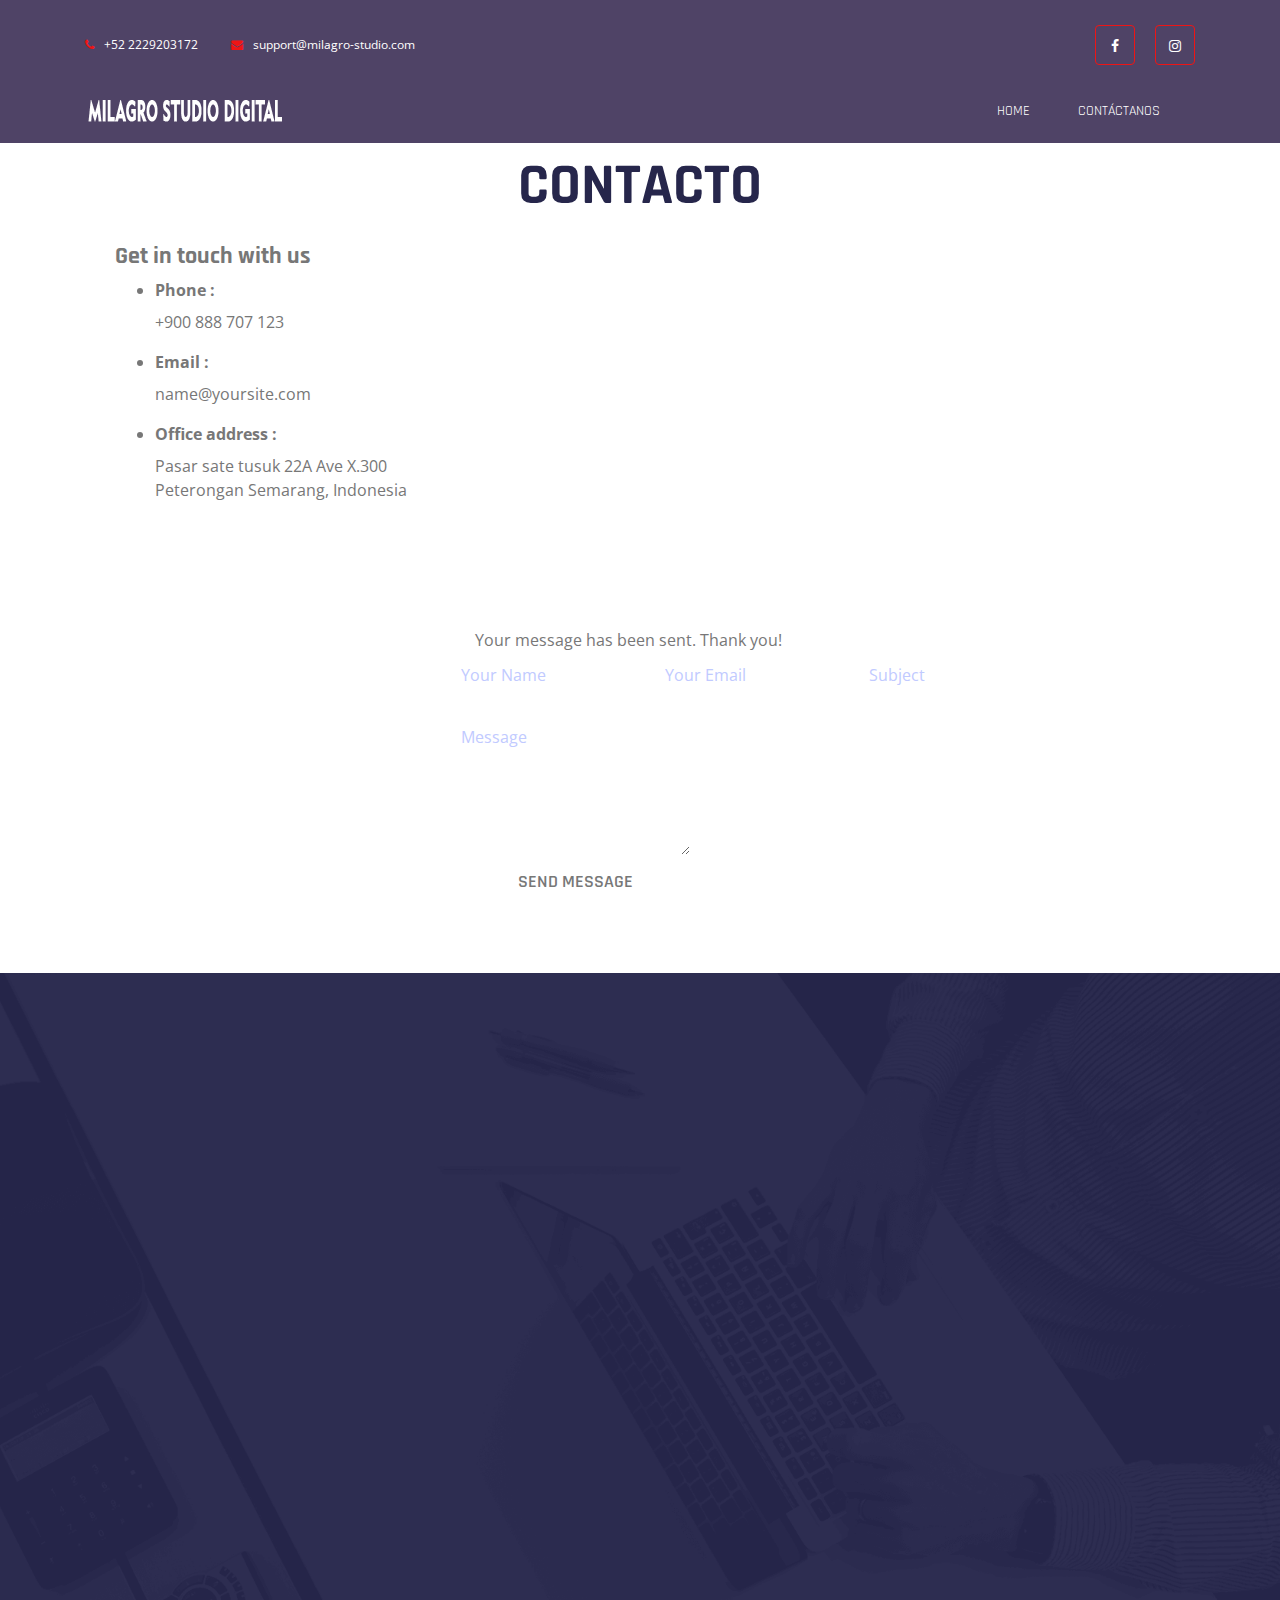
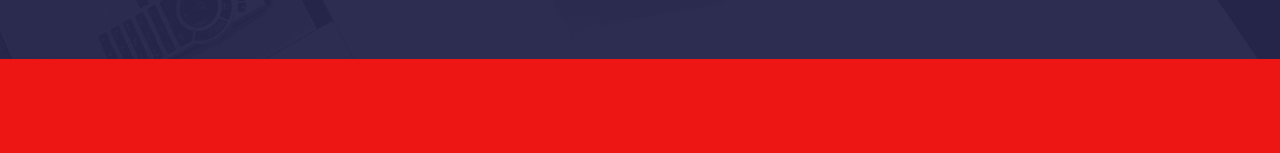
<file: contact.html>
<!doctype html>
<html lang="en">

<head>
    <meta charset="UTF-8">
    <meta name="viewport" content="width=device-width, initial-scale=1">
    <meta http-equiv="X-UA-Compatible" content="IE=edge">
    <!-- Document title -->
    <title>Milagro Studio Digital</title>
    <!-- Stylesheets & Fonts -->
    <!-- Google Fonts -->
    <link href="https://fonts.googleapis.com/css?family=Open+Sans:400,400i,700,700i%7CRajdhani:400,600,700"
        rel="stylesheet">
    <!-- Plugins Stylesheets -->
    <link rel="stylesheet" href="assets/css/loader/loaders.css">
    <link rel="stylesheet" href="assets/css/font-awesome/font-awesome.css">
    <link rel="stylesheet" href="assets/css/bootstrap.css">
    <link rel="stylesheet" href="assets/css/aos/aos.css">
    <link rel="stylesheet" href="assets/css/swiper/swiper.css">
    <link rel="stylesheet" href="assets/css/lightgallery.min.css">
    <!-- Template Stylesheet -->
    <link rel="stylesheet" href="assets/css/style.css">
    <!-- Responsive Stylesheet -->
    <link rel="stylesheet" href="assets/css/responsive.css">
</head>

<body>
    <!-- Loader Start -->
    <div class="css-loader">
        <div class="loader-inner line-scale d-flex align-items-center justify-content-center"></div>
    </div>
    <!-- Loader End -->
    <!-- Header Start -->
    <header class="position-absolute w-100">
        <div class="container">
            <div class="top-header d-none d-sm-flex justify-content-between align-items-center">
                <div class="contact">
                    <a href="tel:+52 2229203172" class="tel"><i class="fa fa-phone" aria-hidden="true"></i>+52 2229203172</a>
                    <a href="studio.digitalmilagro@gmail.com"><i class="fa fa-envelope"
                            aria-hidden="true"></i>support@milagro-studio.com</a>
                </div>
                <nav class="d-flex aic">
                    <ul class="nav social d-none d-md-flex">
                        <li><a href="https://www.facebook.com/Milagro-Studio-102694221855463" target="_blank"><i class="fa fa-facebook"></i></a></li>
                        <li><a href="https://www.instagram.com/studiodigital_milagro/"target="_blank"><i class="fa fa-instagram"></i></a></li>
                    </ul>
                </nav>
            </div>
            <nav class="navbar navbar-expand-md navbar-light">
                <a class="navbar-brand" href="index.html"><img src="assets/images/logo.png" alt="Multipurpose"></a>
                <div class="group d-flex align-items-center">
                    <button class="navbar-toggler" type="button" data-toggle="collapse"
                        data-target="#navbarSupportedContent" aria-controls="navbarSupportedContent"
                        aria-expanded="false" aria-label="Toggle navigation"><span
                            class="navbar-toggler-icon"></span></button>
                </div>
                <div class="collapse navbar-collapse justify-content-end" id="navbarSupportedContent">
                    <ul class="navbar-nav">
                        <li class="nav-item"><a class="nav-link" href="index.html">Home</a></li>
                        <li class="nav-item"><a class="nav-link" href="contact.html">Contáctanos</a></li>
                    </ul>
                </div>
            </nav>
        </div>
    </header>
    <!-- Header End -->
    <div><br><br><br>
    </div>
    <!-- Contact Start -->
    <section class="services">
        <div class="container">
            <div class="title text-center">
                <h1 class="title-blue">Contacto</h1>
            </div>
            <div class="container">
                      <section id="maincontent">
                        <div class="container">
                          <div class="row">
                            <div class="col-md-2 col-xl-4">
                              <aside>
                                <div class="widget">
                                  <h4>Get in touch with us</h4>
                                  <ul>
                                    <li><label><strong>Phone : </strong></label>
                                      <p>
                                        +900 888 707 123
                                      </p>
                                    </li>
                                    <li><label><strong>Email : </strong></label>
                                      <p>
                                        name@yoursite.com
                                      </p>
                                    </li>
                                    <li><label><strong>Office address : </strong></label>
                                      <p>
                                        Pasar sate tusuk 22A Ave X.300 Peterongan Semarang, Indonesia
                                      </p>
                                    </li>
                                  </ul>
                                </div>
                              </aside>
                            </div>
                            <div class="col-lx-4 col-xl-8">
                                <iframe src="https://www.google.com/maps/embed?pb=!1m18!1m12!1m3!1d22864.11283411948!2d-73.96468908098944!3d40.630720240038435!2m3!1f0!2f0!3f0!3m2!1i1024!2i768!4f13.1!3m3!1m2!1s0x89c24fa5d33f083b%3A0xc80b8f06e177fe62!2sNew+York%2C+NY%2C+USA!5e0!3m2!1sen!2sbg!4v1540447494452" width="100%" height="380" frameborder="0" style="border:0" allowfullscreen></iframe>
                              <div class="spacer30">
                              </div>
                    
                              <div id="sendmessage">Your message has been sent. Thank you!</div>
                              <div id="errormessage"></div>
                              <form action="" method="post" role="form" class="contactForm">
                                <div class="row">
                                  <div class="span4 form-group">
                                    <input type="text" name="name" class="form-control" id="name" placeholder="Your Name" data-rule="minlen:4" data-msg="Please enter at least 4 chars" />
                                    <div class="validation"></div>
                                  </div>
                    
                                  <div class="span4 form-group">
                                    <input type="email" class="form-control" name="email" id="email" placeholder="Your Email" data-rule="email" data-msg="Please enter a valid email" />
                                    <div class="validation"></div>
                                  </div>
                                  <div class="span8 form-group">
                                    <input type="text" class="form-control" name="subject" id="subject" placeholder="Subject" data-rule="minlen:4" data-msg="Please enter at least 8 chars of subject" />
                                    <div class="validation"></div>
                                  </div>
                                  <div class="span8 form-group">
                                    <textarea class="form-control" name="message" rows="5" data-rule="required" data-msg="Please write something for us" placeholder="Message"></textarea>
                                    <div class="validation"></div>
                                    <div class="text-center">
                                      <button class="btn btn-color btn-rounded" type="submit">Send message</button>
                                    </div>
                                  </div>
                                </div>
                              </form>
                            </div>
                          </div>
                        </div>
                      </section>
                    </div>
                
        </div>
    </section>
    <!-- Contact End -->
  
    <!-- Footer Start -->
    <footer>
        <!-- Widgets Start -->
        <div class="footer-widgets">
            <div class="container">
                <div class="row">
                    <div class="col-md-6 col-xl-3">
                        <div class="single-widget contact-widget" data-aos="fade-up" data-aos-delay="0">
                            <h6 class="widget-tiltle">&nbsp;</h6>
                            <p>By subscribing to our mailing list you will always be update with the latest news from
                                us.
                            </p>
                            <div class="media">
                                <i class="fa fa-map-marker"></i>
                                <div class="media-body ml-3">
                                    <h6>Address</h6>
                                    Level 13, 2 Elizabeth St,<br>
                                    Melbourne, Victoria 3000 Australia
                                </div>
                            </div>
                            <div class="media">
                                <i class="fa fa-envelope-o"></i>
                                <div class="media-body ml-3">
                                    <h6>Have any questions?</h6>
                                    <a href="mailto:support@steelthemes.com">Support@Steelthemes.com</a>
                                </div>
                            </div>
                            <div class="media">
                                <i class="fa fa-phone"></i>
                                <div class="media-body ml-3">
                                    <h6>Call us & Hire us</h6>
                                    <a href="tel:+610791803458"> +61 (0) 7 9180 3458</a>
                                </div>
                            </div>
                            <div class="media">
                                <i class="fa fa-fax"></i>
                                <div class="media-body ml-3">
                                    <h6>Fax</h6>
                                    <a href="fax:911889047521432">(91) 188904752 1432</a>
                                </div>
                            </div>
                        </div>
                    </div>
                    <div class="col-md-6 col-xl-3">
                        <div class="single-widget twitter-widget" data-aos="fade-up" data-aos-delay="200">
                            <h6 class="widget-tiltle">Fresh Tweets</h6>
                            <div class="media">
                                <i class="fa fa-twitter"></i>
                                <div class="media-body ml-3">
                                    <h6><a href="#">@Themes,</a> Html Version Out Now</h6>
                                    <span>10 Mins Ago</span>
                                </div>
                            </div>
                            <div class="media">
                                <i class="fa fa-twitter"></i>
                                <div class="media-body ml-3">
                                    <h6><a href="#">@Envato,</a> the best selling item of the day!</h6>
                                    <span>20 Mins Ago</span>
                                </div>
                            </div>
                            <div class="media">
                                <i class="fa fa-twitter"></i>
                                <div class="media-body ml-3">
                                    <h6><a href="#">@Collis,</a> We Planned to Update the Enavto Author Payment Method
                                        Soon!</h6>
                                    <span>10 Mins Ago</span>
                                </div>
                            </div>
                            <div class="media">
                                <i class="fa fa-twitter"></i>
                                <div class="media-body ml-3">
                                    <h6><a href="#">@SteelThemes,</a> Html Version Out Now</h6>
                                    <span>15 Mins Ago</span>
                                </div>
                            </div>
                        </div>
                    </div>
                    <div class="col-md-6 col-xl-3">
                        <div class="single-widget recent-post-widget" data-aos="fade-up" data-aos-delay="400">
                            <h6 class="widget-tiltle">Latest Updates</h6>
                            <div class="media">
                                <a class="rcnt-img" href="#"><img src="assets/images/rcnt-post1.png"
                                        alt="Recent Post"></a>
                                <div class="media-body ml-3">
                                    <h6><a href="#">An engaging</a></h6>
                                    <p><i class="fa fa-user"></i>Mano <i class="fa fa-eye"></i> 202 Views</p>
                                </div>
                            </div>
                            <div class="media">
                                <a class="rcnt-img" href="#"><img src="assets/images/rcnt-post2.png"
                                        alt="Recent Post"></a>
                                <div class="media-body ml-3">
                                    <h6><a href="#">Statistics and analysis. The key to succes.</a></h6>
                                    <p><i class="fa fa-user"></i>Rosias <i class="fa fa-eye"></i> 20 Views</p>
                                </div>
                            </div>
                            <div class="media">
                                <a class="rcnt-img" href="#"><img src="assets/images/rcnt-post3.png"
                                        alt="Recent Post"></a>
                                <div class="media-body ml-3">
                                    <h6><a href="#">Envato Meeting turns into a photoshooting.</a></h6>
                                    <p><i class="fa fa-user"></i>Kien <i class="fa fa-eye"></i> 74 Views</p>
                                </div>
                            </div>
                            <div class="media">
                                <a class="rcnt-img" href="#"><img src="assets/images/rcnt-post4.png"
                                        alt="Recent Post"></a>
                                <div class="media-body ml-3">
                                    <h6><a href="#">An engaging embedded the video posts</a></h6>
                                    <p><i class="fa fa-user"></i>Robert <i class="fa fa-eye"></i> 48 Views</p>
                                </div>
                            </div>
                        </div>
                    </div>
                    <div class="col-md-6 col-xl-3">
                        <div class="single-widget tags-widget" data-aos="fade-up" data-aos-delay="800">
                            <h6 class="widget-tiltle">Popular Tags</h6>
                            <a href="#">Amazing</a>
                            <a href="#">Design</a>
                            <a href="#">Photoshop</a>
                            <a href="#">Art</a>
                            <a href="#">Wordpress</a>
                            <a href="#">jQuery</a>
                        </div>
                        <div class="single-widget subscribe-widget" data-aos="fade-up" data-aos-delay="800">
                            <h6 class="widget-tiltle">Subscribe us</h6>
                            <p>Sign up for our mailing list to get latest updates and offers</p>
                            <form class="" method="get">
                                <div class="input-group">
                                    <input class="field form-control" name="subscribe" type="email"
                                        placeholder="Email Address">
                                    <span class="input-group-btn">
                                        <button type="submit" name="submit-mail"><i class="fa fa-check"></i></button>
                                    </span>
                                </div>
                            </form>
                            <p>We respect your privacy</p>
                            <ul class="nav social-nav">
                                <li><a href="https://www.facebook.com/fh5co" target="_blank"><i class="fa fa-facebook"></i></a></li>
                                <li><a href="#"><i class="fa fa-google-plus"></i></a></li>
                                <li><a href="#"><i class="fa fa-twitter"></i></a></li>
                                <li><a href="#"><i class="fa fa-google-plus"></i></a></li>
                                <li><a href="#"><i class="fa fa-linkedin"></i></a></li>
                            </ul>
                        </div>
                    </div>
                </div>
            </div>
        </div>
        <!-- Widgets End -->
        <!-- Foot Note Start -->
        <div class="foot-note">
            <div class="container">
                <div
                    class="footer-content text-center text-lg-left d-lg-flex justify-content-between align-items-center">
                    <p class="mb-0" data-aos="fade-right" data-aos-offset="0">&copy; 2019 All Rights Reserved. Design by <a href="https://freehtml5.co/multipurpose" target="_blank" class="fh5-link">Milagro Studio Digital</a>.</p>
                    <p class="mb-0" data-aos="fade-left" data-aos-offset="0"><a href="#">Terms Of Use</a><a
                            href="#">Privacy & Security
                            Statement</a></p>
                </div>
            </div>
        </div>
        <!-- Foot Note End -->
    </footer>
    <!-- Footer Endt -->
    <!--jQuery-->
    <script src="assets/js/jquery-3.3.1.js"></script>
    <!--Plugins-->
    <script src="assets/js/bootstrap.bundle.js"></script>
    <script src="assets/js/loaders.css.js"></script>
    <script src="assets/js/aos.js"></script>
    <script src="assets/js/swiper.min.js"></script>
    <script src="assets/js/lightgallery-all.min.js"></script>
    <!--Template Script-->
    <script src="assets/js/main.js"></script>
</body>

</html>
</file>
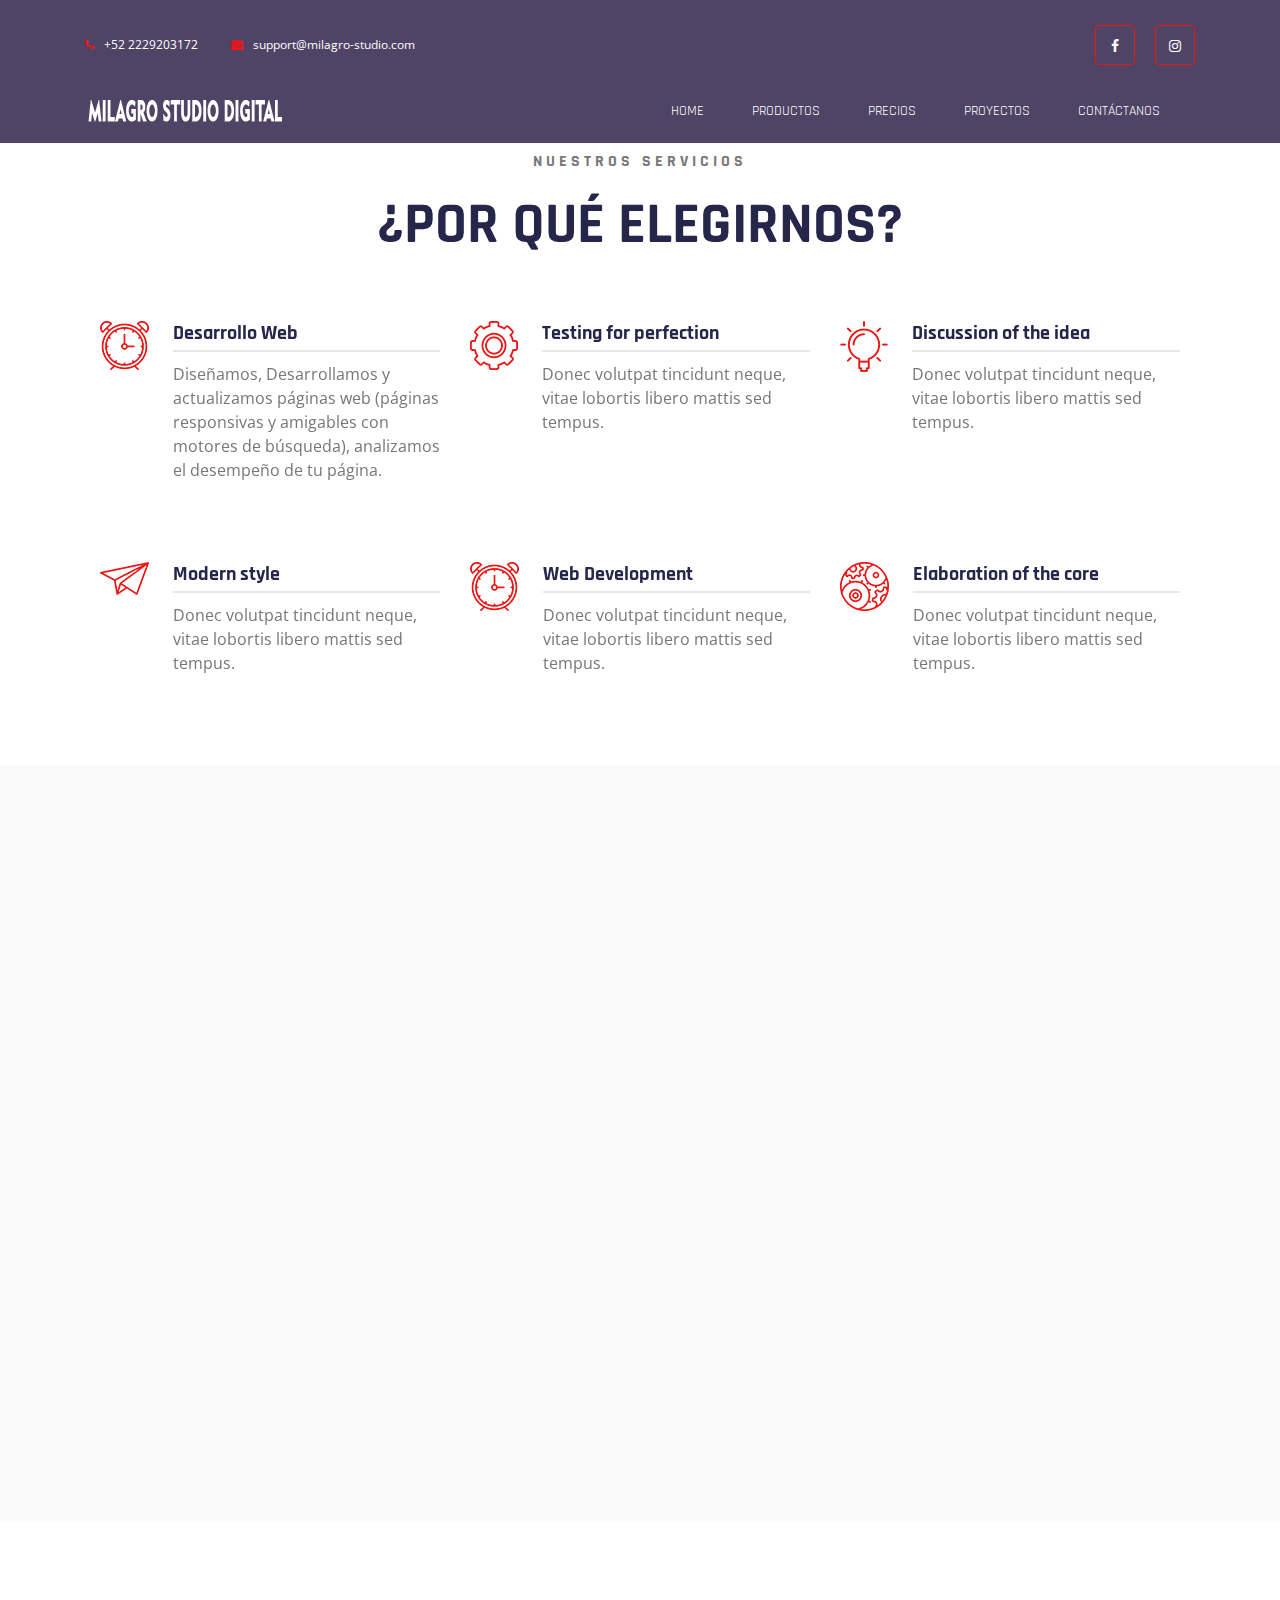
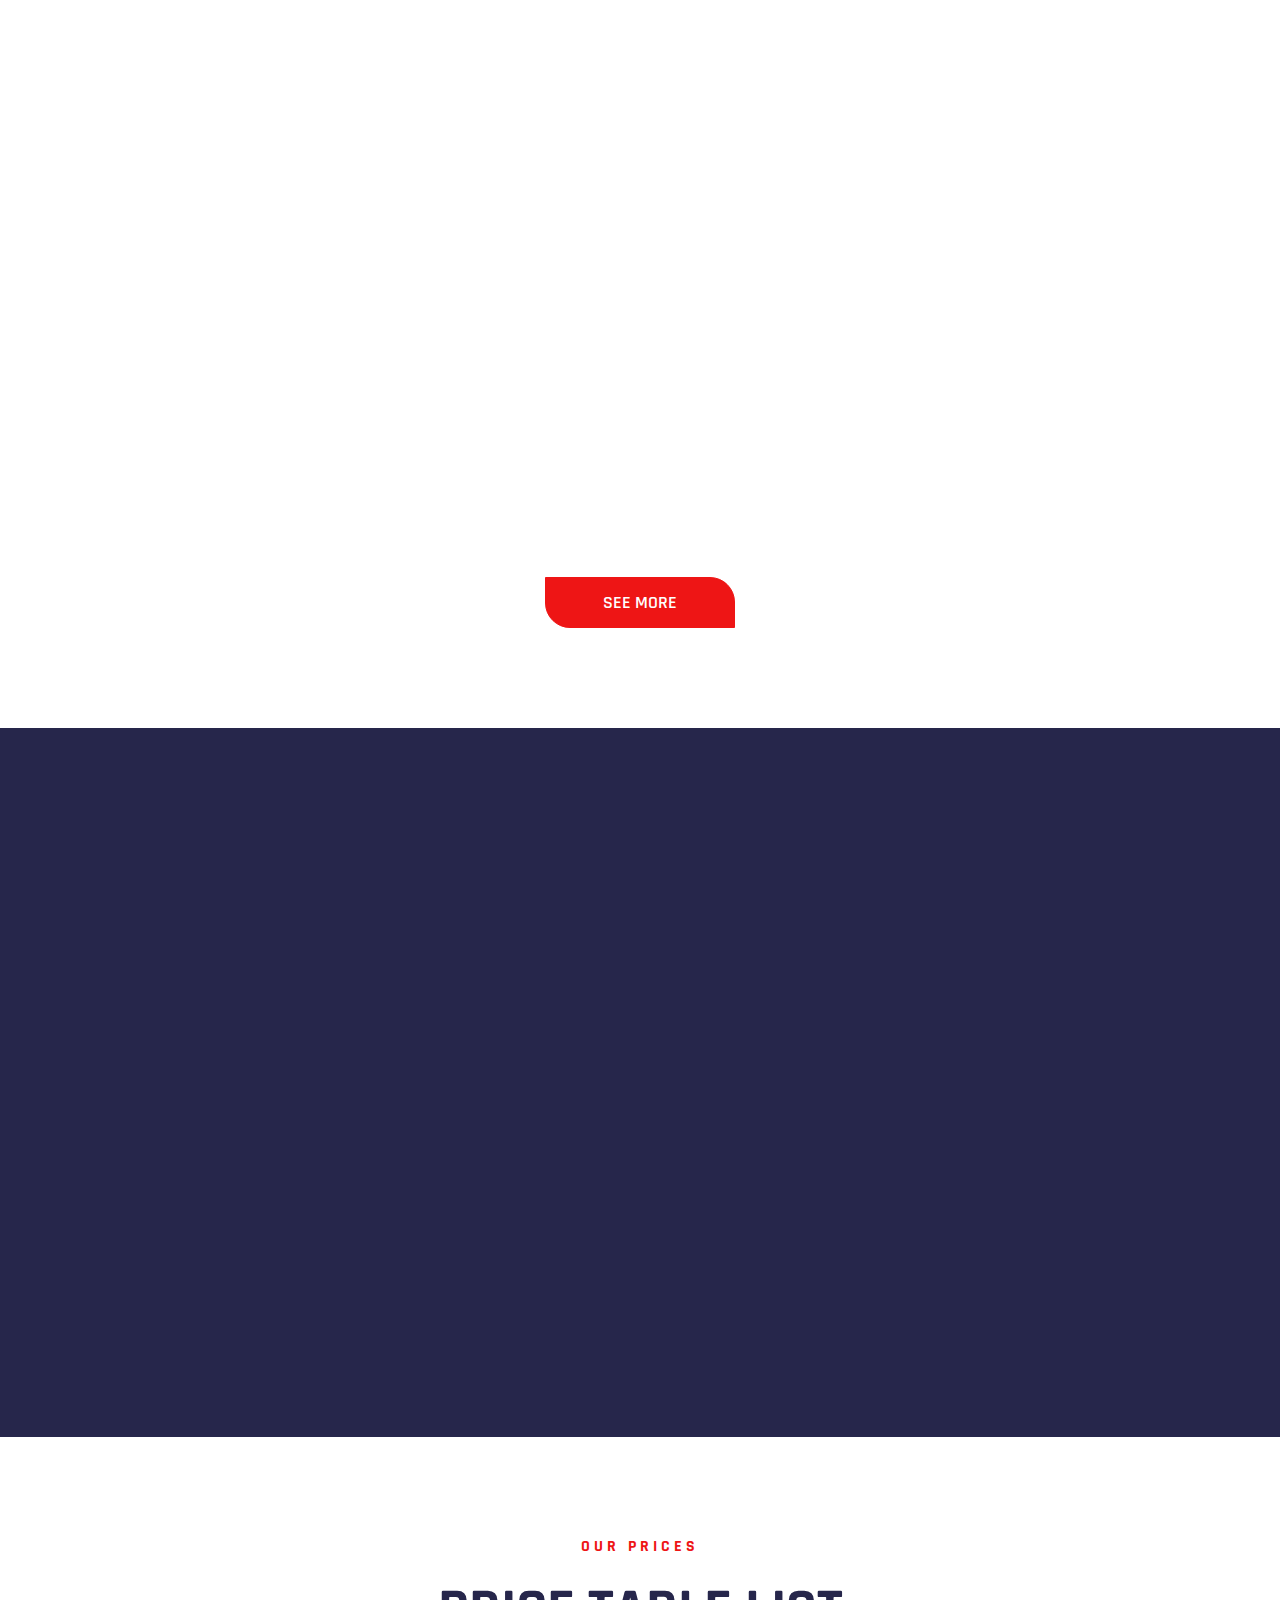
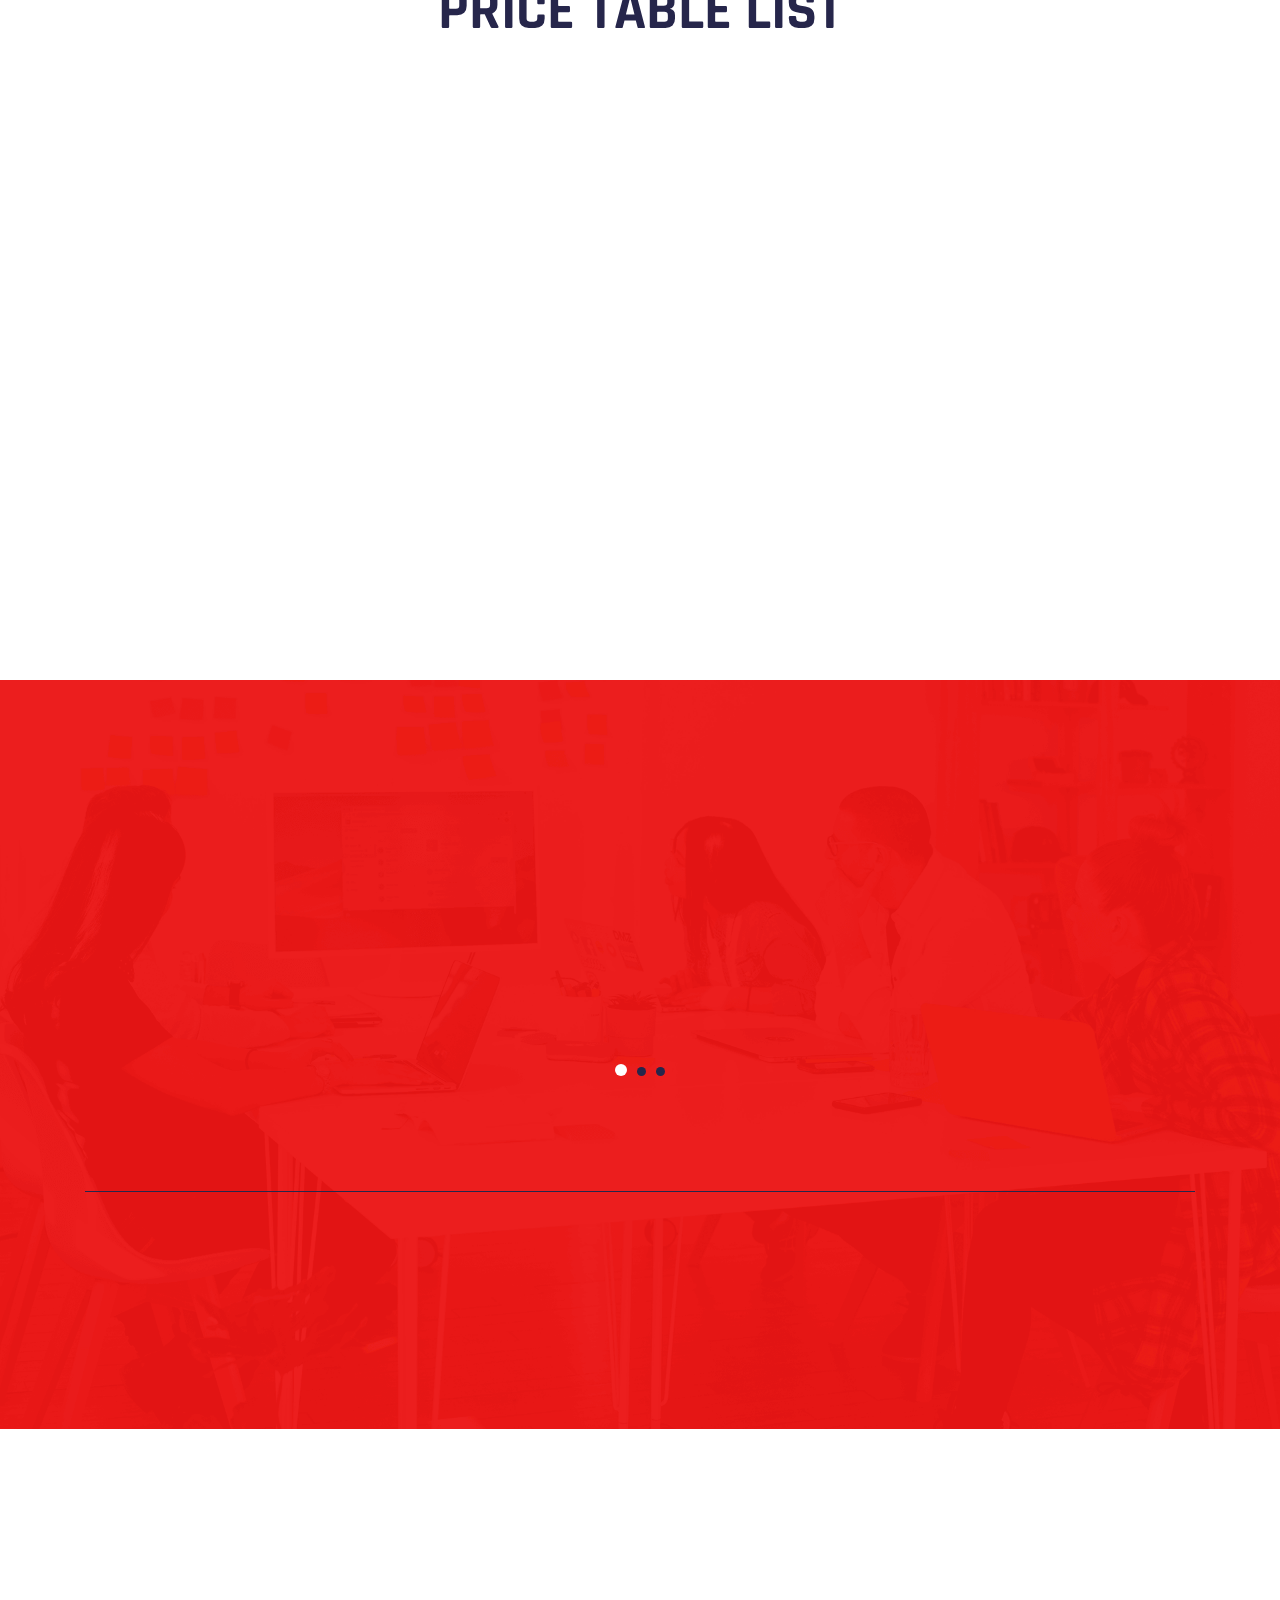
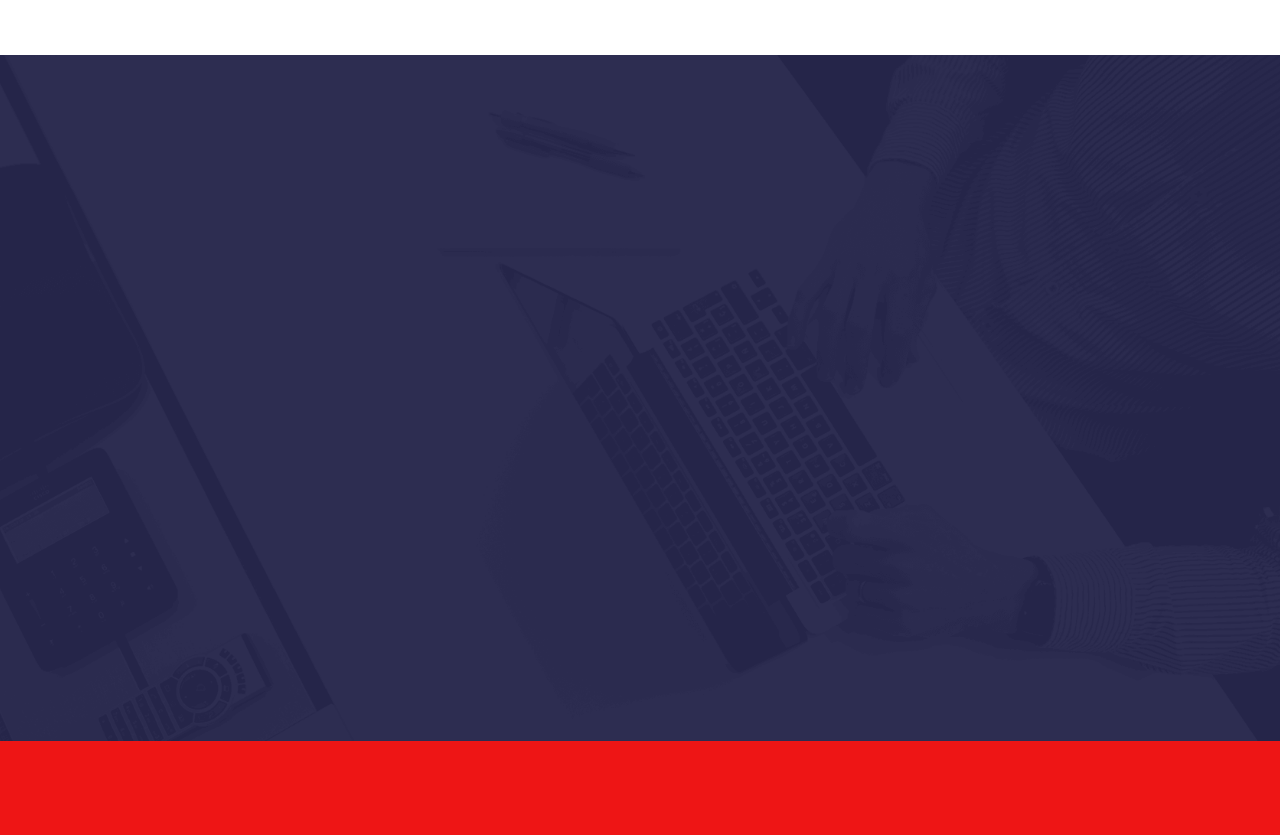
<file: services.html>
<!doctype html>
<html lang="en">

<head>
    <meta charset="UTF-8">
    <meta name="viewport" content="width=device-width, initial-scale=1">
    <meta http-equiv="X-UA-Compatible" content="IE=edge">
    <!-- Document title -->
    <title>Milagro Studio Digital</title>
    <!-- Stylesheets & Fonts -->
    <!-- Google Fonts -->
    <link href="https://fonts.googleapis.com/css?family=Open+Sans:400,400i,700,700i%7CRajdhani:400,600,700"
        rel="stylesheet">
    <!-- Plugins Stylesheets -->
    <link rel="stylesheet" href="assets/css/loader/loaders.css">
    <link rel="stylesheet" href="assets/css/font-awesome/font-awesome.css">
    <link rel="stylesheet" href="assets/css/bootstrap.css">
    <link rel="stylesheet" href="assets/css/aos/aos.css">
    <link rel="stylesheet" href="assets/css/swiper/swiper.css">
    <link rel="stylesheet" href="assets/css/lightgallery.min.css">
    <!-- Template Stylesheet -->
    <link rel="stylesheet" href="assets/css/style.css">
    <!-- Responsive Stylesheet -->
    <link rel="stylesheet" href="assets/css/responsive.css">
</head>

<body>
    <!-- Loader Start -->
    <div class="css-loader">
        <div class="loader-inner line-scale d-flex align-items-center justify-content-center"></div>
    </div>
    <!-- Loader End -->
    <!-- Header Start -->
    <header class="position-absolute w-100">
        <div class="container">
            <div class="top-header d-none d-sm-flex justify-content-between align-items-center">
                <div class="contact">
                    <a href="tel:+52 2229203172" class="tel"><i class="fa fa-phone" aria-hidden="true"></i>+52 2229203172</a>
                    <a href="studio.digitalmilagro@gmail.com"><i class="fa fa-envelope"
                            aria-hidden="true"></i>support@milagro-studio.com</a>
                </div>
                <nav class="d-flex aic">
                    <ul class="nav social d-none d-md-flex">
                        <li><a href="https://www.facebook.com/Milagro-Studio-102694221855463" target="_blank"><i class="fa fa-facebook"></i></a></li>
                        <li><a href="https://www.instagram.com/studiodigital_milagro/"target="_blank"><i class="fa fa-instagram"></i></a></li>
                    </ul>
                </nav>
            </div>
            <nav class="navbar navbar-expand-md navbar-light">
                <a class="navbar-brand" href="index.html"><img src="assets/images/logo.png" alt="Multipurpose"></a>
                <div class="group d-flex align-items-center">
                    <button class="navbar-toggler" type="button" data-toggle="collapse"
                        data-target="#navbarSupportedContent" aria-controls="navbarSupportedContent"
                        aria-expanded="false" aria-label="Toggle navigation"><span
                            class="navbar-toggler-icon"></span></button>
                </div>
                <div class="collapse navbar-collapse justify-content-end" id="navbarSupportedContent">
                    <ul class="navbar-nav">
                        <li class="nav-item"><a class="nav-link" href="index.html">Home</a></li>
                        <li class="nav-item"><a class="nav-link" href="services.html">Productos</a></li>
                        <li class="nav-item"><a class="nav-link" href="services.html">Precios</a></li>
                        <li class="nav-item"><a class="nav-link" href="services.html">Proyectos</a></li>
                        <li class="nav-item"><a class="nav-link" href="contact.html">Contáctanos</a></li>
                    </ul>
                </div>
            </nav>
        </div>
    </header>
    <!-- Header End -->
    <div><br><br><br>
    </div>
    <!-- Services Start -->
    <section class="services">
        <div class="container">
            <div class="title text-center">
                <h6>Nuestros servicios</h6>
                <h1 class="title-blue">¿Por qué elegirnos?</h1>
            </div>
            <div class="container">
                <div class="row">
                    <div class="col-sm-6 col-lg-4">
                        <div class="media" data-aos="fade-up" data-aos-delay="200" data-aos-duration="400">
                            <img class="mr-4" src="assets/images/service1.png" alt="Web Development">
                            <div class="media-body">
                                <h5>Desarrollo Web</h5>
                                Diseñamos, Desarrollamos y actualizamos páginas web (páginas responsivas y amigables con motores de búsqueda), analizamos el desempeño de tu página.
                            </div>
                        </div>
                    </div>
                    <div class="col-sm-6 col-lg-4">
                        <div class="media" data-aos="fade-up" data-aos-delay="400" data-aos-duration="600">
                            <img class="mr-4" src="assets/images/service2.png" alt="Web Development">
                            <div class="media-body">
                                <h5>Testing for perfection</h5>
                                Donec volutpat tincidunt neque, vitae lobortis libero mattis sed tempus.
                            </div>
                        </div>
                    </div>
                    <div class="col-sm-6 col-lg-4">
                        <div class="media" data-aos="fade-up" data-aos-delay="600" data-aos-duration="800">
                            <img class="mr-4" src="assets/images/service3.png" alt="Web Development">
                            <div class="media-body">
                                <h5>Discussion of the idea</h5>
                                Donec volutpat tincidunt neque, vitae lobortis libero mattis sed tempus.
                            </div>
                        </div>
                    </div>
                    <div class="col-sm-6 col-lg-4">
                        <div class="media" data-aos="fade-up" data-aos-delay="200" data-aos-duration="400">
                            <img class="mr-4" src="assets/images/service4.png" alt="Web Development">
                            <div class="media-body">
                                <h5>Modern style</h5>
                                Donec volutpat tincidunt neque, vitae lobortis libero mattis sed tempus.
                            </div>
                        </div>
                    </div>
                    <div class="col-sm-6 col-lg-4">
                        <div class="media" data-aos="fade-up" data-aos-delay="400" data-aos-duration="600">
                            <img class="mr-4" src="assets/images/service1.png" alt="Web Development">
                            <div class="media-body">
                                <h5>Web Development</h5>
                                Donec volutpat tincidunt neque, vitae lobortis libero mattis sed tempus.
                            </div>
                        </div>
                    </div>
                    <div class="col-sm-6 col-lg-4">
                        <div class="media" data-aos="fade-up" data-aos-delay="600" data-aos-duration="800">
                            <img class="mr-4" src="assets/images/service5.png" alt="Web Development">
                            <div class="media-body">
                                <h5>Elaboration of the core</h5>
                                Donec volutpat tincidunt neque, vitae lobortis libero mattis sed tempus.
                            </div>
                        </div>
                    </div>
                </div>
            </div>
        </div>
    </section>
    <!-- Services End -->
    <!-- Featured Start -->
    <section class="featured">
        <div class="container">
            <div class="row">
                <div class="col-md-6" data-aos="fade-right" data-aos-delay="400" data-aos-duration="800">
                    <div class="title">
                        <h6 class="title-primary">about Tamplate</h6>
                        <h1 class="title-blue">a rich featured, epic & premium work.</h1>
                    </div>
                    <p>There are many variations of passages of available but the majority have suffered alteration in
                        some form, by injected humour, or randomised words which don't look even slightly believable. If
                        you are going to use a passage of you need to be sure there isn't anything embarrassing hidden
                        in the middle of text. All the generators on the Internet.</p>
                    <div class="media-element d-flex justify-content-between">
                        <div class="media">
                            <i class="fa fa-magic mr-4"></i>
                            <div class="media-body">
                                <h5>any offer</h5>
                                New York, United States
                            </div>
                        </div>
                        <div class="media">
                            <i class="fa fa-magic mr-4"></i>
                            <div class="media-body">
                                <h5>any offer</h5>
                                New York, United States
                            </div>
                        </div>
                    </div>
                    <a href="#" class="btn btn-primary">See More</a>
                </div>
                <div class="col-md-6" data-aos="fade-left" data-aos-delay="400" data-aos-duration="800">
                    <div class="featured-img">
                        <img class="featured-big" src="assets/images/featured-img1.jpg" alt="Featured 1">
                        <img class="featured-small" src="assets/images/featured-img2.jpg" alt="Featured 2">
                    </div>
                </div>
            </div>
        </div>
    </section>
    <!-- Featured End -->
    <!-- Recent Posts Start -->
    <section class="recent-posts">
        <div class="container">
            <div class="row">
                <div class="col-lg-6">
                    <div class="single-rpost d-sm-flex align-items-center" data-aos="fade-right"
                        data-aos-duration="800">
                        <div class="post-content text-sm-right">
                            <time datetime="2019-04-06T13:53">15 Oct, 2019</time>
                            <h3><a href="#">Proudly for us to build stylish</a></h3>
                            <p><a href="#">Seanding</a>, <a href="#">Website</a>, <a href="#">E-commerce</a></p>
                            <a class="post-btn" href="#"><i class="fa fa-arrow-right"></i></a>
                        </div>
                        <div class="post-thumb">
                            <img class="img-fluid" src="assets/images/post1.jpg" alt="Post 1">
                        </div>
                    </div>
                </div>
                <div class="col-lg-6">
                    <div class="single-rpost d-sm-flex align-items-center" data-aos="fade-left" data-aos-duration="800">
                        <div class="post-thumb">
                            <img class="img-fluid" src="assets/images/post2.jpg" alt="Post 1">
                        </div>
                        <div class="post-content">
                            <time datetime="2019-04-06T13:53">15 Oct, 2019</time>
                            <h3><a href="#">Remind me to water the plants</a></h3>
                            <p><a href="#">Seanding</a>, <a href="#">Website</a>, <a href="#">E-commerce</a></p>
                            <a class="post-btn" href="#"><i class="fa fa-arrow-right"></i></a>
                        </div>
                    </div>
                </div>
                <div class="col-lg-6">
                    <div class="single-rpost d-sm-flex align-items-center" data-aos="fade-right" data-aos-delay="200"
                        data-aos-duration="800">
                        <div class="post-content text-sm-right">
                            <time datetime="2019-04-06T13:53">15 Oct, 2019</time>
                            <h3><a href="#">Add apples to the grocery list</a></h3>
                            <p><a href="#">Seanding</a>, <a href="#">Website</a>, <a href="#">E-commerce</a></p>
                            <a class="post-btn" href="#"><i class="fa fa-arrow-right"></i></a>
                        </div>
                        <div class="post-thumb">
                            <img class="img-fluid" src="assets/images/post3.jpg" alt="Post 1">
                        </div>
                    </div>
                </div>
                <div class="col-lg-6">
                    <div class="single-rpost d-sm-flex align-items-center" data-aos="fade-left" data-aos-delay="200"
                        data-aos-duration="800">
                        <div class="post-thumb">
                            <img class="img-fluid" src="assets/images/post4.jpg" alt="Post 1">
                        </div>
                        <div class="post-content">
                            <time datetime="2019-04-06T13:53">15 Oct, 2019</time>
                            <h3><a href="#">Make it warmer downstairs</a></h3>
                            <p><a href="#">Seanding</a>, <a href="#">Website</a>, <a href="#">E-commerce</a></p>
                            <a class="post-btn" href="#"><i class="fa fa-arrow-right"></i></a>
                        </div>
                    </div>
                </div>
            </div>
            <div class="text-center">
                <a href="#" class="btn btn-primary">See More</a>
            </div>
        </div>
    </section>
    <!-- Recent Posts End -->
    <!-- Trust Start -->
    <section class="trust">
        <div class="container">
            <div class="row">
                <div class="offset-xl-1 col-xl-6" data-aos="fade-right" data-aos-delay="200" data-aos-duration="800">
                    <div class="title">
                        <h6 class="title-primary">about Tamplate</h6>
                        <h1>a rich featured, epic & premium work.</h1>
                    </div>
                    <p>Suspendisse facilisis commodo lobortis. Nullam mollis lobortis ex vel faucibus. Proin nec viverra
                        turpis. Nulla eget justo scelerisque, pretium purus vel, congue libero. Suspendisse potenti.
                    </p>
                    <h5>Web Design & Development</h5>
                    <ul class="list-unstyled">
                        <li>Web Content</li>
                        <li>Website other</li>
                        <li>Fashion</li>
                        <li>Moblie & Tablette</li>
                    </ul>
                </div>
                <div class="col-xl-5 gallery">
                    <div class="row no-gutters h-100" id="lightgallery">
                        <a href="https://lorempixel.com/600/400/" class="w-50 h-100 gal-img" data-aos="fade-up"
                            data-aos-delay="200" data-aos-duration="400">
                            <img class="img-fluid" src="assets/images/gallery1.jpg" alt="Gallery Image">
                            <i class="fa fa-caret-right"></i>
                        </a>
                        <a href="https://lorempixel.com/600/400/" class="w-50 h-50 gal-img" data-aos="fade-up"
                            data-aos-delay="400" data-aos-duration="600">
                            <img class="img-fluid" src="assets/images/gallery2.jpg" alt="Gallery Image">
                            <i class="fa fa-caret-right"></i>
                        </a>
                        <a href="https://lorempixel.com/600/400/" class="w-50 h-50 gal-img gal-img3" data-aos="fade-up"
                            data-aos-delay="0" data-aos-duration="600">
                            <img class="img-fluid" src="assets/images/gallery3.jpg" alt="Gallery Image">
                            <i class="fa fa-caret-right"></i>
                        </a>
                    </div>
                </div>
            </div>
        </div>
    </section>
    <!-- Trust End -->
    <!-- Pricing Start -->
    <section class="pricing-table">
        <div class="container">
            <div class="title text-center">
                <h6 class="title-primary">Our prices</h6>
                <h1 class="title-blue">Price Table List</h1>
            </div>
            <div class="row no-gutters">
                <div class="col-md-4">
                    <div class="single-pricing text-center" data-aos="fade-up" data-aos-delay="0"
                        data-aos-duration="600">
                        <span>Monthly</span>
                        <h2>Starter</h2>
                        <p class="desc">Here goes some description</p>
                        <p class="price">$39.00</p>
                        <p>Create excepteur sint occaecat cupidatat non proident</p>
                        <a href="#" class="btn btn-primary">Buy Now</a>
                        <svg viewBox="0 0 170 193">
                            <path fill-rule="evenodd" fill="rgb(238, 21, 21)"
                                d="M39.000,31.999 C39.000,31.999 -21.000,86.500 9.000,121.999 C39.000,157.500 91.000,128.500 104.000,160.999 C117.000,193.500 141.000,201.000 150.000,183.000 C159.000,165.000 172.000,99.000 167.000,87.000 C162.000,75.000 170.000,63.000 152.000,45.000 C134.000,27.000 128.000,15.999 116.000,11.000 C104.000,6.000 89.000,-0.001 89.000,-0.001 L39.000,31.999 Z" />
                        </svg>
                    </div>
                </div>
                <div class="col-md-4">
                    <div class="single-pricing text-center" data-aos="fade-up" data-aos-delay="300"
                        data-aos-duration="600">
                        <span>Monthly</span>
                        <h2>Starter</h2>
                        <p class="desc">Here goes some description</p>
                        <p class="price">$39.00</p>
                        <p>5GB Storage Space</p>
                        <p>20GB Monthly Bandwidth</p>
                        <p>My SQL Databases</p>
                        <p>100 Email Account</p>
                        <a href="#" class="btn btn-primary">Buy Now</a>
                        <svg viewBox="0 0 170 193">
                            <path fill-rule="evenodd" fill="rgb(238, 21, 21)"
                                d="M39.000,31.999 C39.000,31.999 -21.000,86.500 9.000,121.999 C39.000,157.500 91.000,128.500 104.000,160.999 C117.000,193.500 141.000,201.000 150.000,183.000 C159.000,165.000 172.000,99.000 167.000,87.000 C162.000,75.000 170.000,63.000 152.000,45.000 C134.000,27.000 128.000,15.999 116.000,11.000 C104.000,6.000 89.000,-0.001 89.000,-0.001 L39.000,31.999 Z" />
                        </svg>
                    </div>
                </div>
                <div class="col-md-4">
                    <div class="single-pricing text-center" data-aos="fade-up" data-aos-delay="600"
                        data-aos-duration="600">
                        <span>Monthly</span>
                        <h2>Starter</h2>
                        <p class="desc">Here goes some description</p>
                        <p class="price">$39.00</p>
                        <p>Create excepteur sint occaecat cupidatat non proident</p>
                        <a href="#" class="btn btn-primary">Buy Now</a>
                        <svg viewBox="0 0 170 193">
                            <path fill-rule="evenodd" fill="rgb(238, 21, 21)"
                                d="M39.000,31.999 C39.000,31.999 -21.000,86.500 9.000,121.999 C39.000,157.500 91.000,128.500 104.000,160.999 C117.000,193.500 141.000,201.000 150.000,183.000 C159.000,165.000 172.000,99.000 167.000,87.000 C162.000,75.000 170.000,63.000 152.000,45.000 C134.000,27.000 128.000,15.999 116.000,11.000 C104.000,6.000 89.000,-0.001 89.000,-0.001 L39.000,31.999 Z" />
                        </svg>
                    </div>
                </div>
            </div>
        </div>
    </section>
    <!-- Pricing End -->
    <!-- Testimonial and Clients Start -->
    <section class="testimonial-and-clients">
        <div class="container">
            <div class="testimonials">
                <div class="swiper-container test-slider">
                    <div class="swiper-wrapper">
                        <div class="swiper-slide text-center">
                            <div class="row">
                                <div class="offset-lg-1 col-lg-10">
                                    <div class="test-img" data-aos="fade-up" data-aos-delay="0" data-aos-offset="0"><img
                                            src="assets/images/test1.png" alt="Testimonial 1"></div>
                                    <h5 data-aos="fade-up" data-aos-delay="200" data-aos-duration="600"
                                        data-aos-offset="0">John</h5>
                                    <span data-aos="fade-up" data-aos-delay="400" data-aos-duration="600"
                                        data-aos-offset="0">UI/UX
                                        Designer</span>
                                    <p data-aos="fade-up" data-aos-delay="600" data-aos-duration="600"
                                        data-aos-offset="0">Ash's tactics &
                                        books have helped me a lot in my understanding on how social
                                        media
                                        advertising works.I can say that he is one of the best development professionals
                                        i have
                                        dealt with so far. His experience is great & he is such a great & pleasant
                                        person to
                                        work with as he understands what you are</p>
                                </div>
                            </div>
                        </div>
                        <div class="swiper-slide text-center">
                            <div class="row">
                                <div class="offset-lg-1 col-lg-10">
                                    <div class="test-img" data-aos="fade-up" data-aos-delay="0" data-aos-offset="0"><img
                                            src="assets/images/test1.png" alt="Testimonial 1"></div>
                                    <h5 data-aos="fade-up" data-aos-delay="200" data-aos-duration="600"
                                        data-aos-offset="0">John</h5>
                                    <span data-aos="fade-up" data-aos-delay="400" data-aos-duration="600"
                                        data-aos-offset="0">UI/UX
                                        Designer</span>
                                    <p data-aos="fade-up" data-aos-delay="600" data-aos-duration="600"
                                        data-aos-offset="0">Ash's tactics &
                                        books have helped me a lot in my understanding on how social
                                        media
                                        advertising works.I can say that he is one of the best development professionals
                                        i have
                                        dealt with so far. His experience is great & he is such a great & pleasant
                                        person to
                                        work with as he understands what you are</p>
                                </div>
                            </div>
                        </div>
                        <div class="swiper-slide text-center">
                            <div class="row">
                                <div class="offset-lg-1 col-lg-10">
                                    <div class="test-img" data-aos="fade-up" data-aos-delay="0" data-aos-offset="0"><img
                                            src="assets/images/test1.png" alt="Testimonial 1"></div>
                                    <h5 data-aos="fade-up" data-aos-delay="200" data-aos-duration="600"
                                        data-aos-offset="0">John</h5>
                                    <span data-aos="fade-up" data-aos-delay="400" data-aos-duration="600"
                                        data-aos-offset="0">UI/UX
                                        Designer</span>
                                    <p data-aos="fade-up" data-aos-delay="600" data-aos-duration="600"
                                        data-aos-offset="0">Ash's tactics &
                                        books have helped me a lot in my understanding on how social
                                        media
                                        advertising works.I can say that he is one of the best development professionals
                                        i have
                                        dealt with so far. His experience is great & he is such a great & pleasant
                                        person to
                                        work with as he understands what you are</p>
                                </div>
                            </div>
                        </div>
                    </div>
                    <div class="test-pagination"></div>
                </div>
            </div>
            <div class="clients" data-aos="fade-up" data-aos-delay="200" data-aos-duration="600">
                <div class="swiper-container clients-slider">
                    <div class="swiper-wrapper">
                        <div class="swiper-slide">
                            <img src="assets/images/client1.png" alt="Client 1">
                        </div>
                        <div class="swiper-slide">
                            <img src="assets/images/client2.png" alt="Client 2">
                        </div>
                        <div class="swiper-slide">
                            <img src="assets/images/client3.png" alt="Client 3">
                        </div>
                        <div class="swiper-slide">
                            <img src="assets/images/client4.png" alt="Client 4">
                        </div>
                        <div class="swiper-slide">
                            <img src="assets/images/client5.png" alt="Client 5">
                        </div>
                    </div>
                    <div class="test-pagination"></div>
                </div>
            </div>
        </div>
    </section>
    <!-- Testimonial and Clients End -->
    <!-- Call To Action 2 Start -->
    <section class="cta cta2" data-aos="fade-up" data-aos-delay="0">
        <div class="container">
            <div class="cta-content d-xl-flex align-items-center justify-content-around text-center text-xl-left">
                <div class="content" data-aos="fade-right" data-aos-delay="200">
                    <h2>FOR BUILDING THE MODERN WEBSITE</h2>
                    <p>Packed with all the goodies you can get, Kallyas is our flagship premium template.</p>
                </div>
                <div class="subscribe-btn" data-aos="fade-left" data-aos-delay="400" data-aos-offset="0">
                    <a href="#" class="btn btn-primary">Join Newsletter</a>
                </div>
            </div>
        </div>
    </section>
    <!-- Call To Action 2 End -->
    <!-- Footer Start -->
    <footer>
        <!-- Widgets Start -->
        <div class="footer-widgets">
            <div class="container">
                <div class="row">
                    <div class="col-md-6 col-xl-3">
                        <div class="single-widget contact-widget" data-aos="fade-up" data-aos-delay="0">
                            <h6 class="widget-tiltle">&nbsp;</h6>
                            <p>By subscribing to our mailing list you will always be update with the latest news from
                                us.
                            </p>
                            <div class="media">
                                <i class="fa fa-map-marker"></i>
                                <div class="media-body ml-3">
                                    <h6>Address</h6>
                                    Level 13, 2 Elizabeth St,<br>
                                    Melbourne, Victoria 3000 Australia
                                </div>
                            </div>
                            <div class="media">
                                <i class="fa fa-envelope-o"></i>
                                <div class="media-body ml-3">
                                    <h6>Have any questions?</h6>
                                    <a href="mailto:support@steelthemes.com">Support@Steelthemes.com</a>
                                </div>
                            </div>
                            <div class="media">
                                <i class="fa fa-phone"></i>
                                <div class="media-body ml-3">
                                    <h6>Call us & Hire us</h6>
                                    <a href="tel:+610791803458"> +61 (0) 7 9180 3458</a>
                                </div>
                            </div>
                            <div class="media">
                                <i class="fa fa-fax"></i>
                                <div class="media-body ml-3">
                                    <h6>Fax</h6>
                                    <a href="fax:911889047521432">(91) 188904752 1432</a>
                                </div>
                            </div>
                        </div>
                    </div>
                    <div class="col-md-6 col-xl-3">
                        <div class="single-widget twitter-widget" data-aos="fade-up" data-aos-delay="200">
                            <h6 class="widget-tiltle">Fresh Tweets</h6>
                            <div class="media">
                                <i class="fa fa-twitter"></i>
                                <div class="media-body ml-3">
                                    <h6><a href="#">@Themes,</a> Html Version Out Now</h6>
                                    <span>10 Mins Ago</span>
                                </div>
                            </div>
                            <div class="media">
                                <i class="fa fa-twitter"></i>
                                <div class="media-body ml-3">
                                    <h6><a href="#">@Envato,</a> the best selling item of the day!</h6>
                                    <span>20 Mins Ago</span>
                                </div>
                            </div>
                            <div class="media">
                                <i class="fa fa-twitter"></i>
                                <div class="media-body ml-3">
                                    <h6><a href="#">@Collis,</a> We Planned to Update the Enavto Author Payment Method
                                        Soon!</h6>
                                    <span>10 Mins Ago</span>
                                </div>
                            </div>
                            <div class="media">
                                <i class="fa fa-twitter"></i>
                                <div class="media-body ml-3">
                                    <h6><a href="#">@SteelThemes,</a> Html Version Out Now</h6>
                                    <span>15 Mins Ago</span>
                                </div>
                            </div>
                        </div>
                    </div>
                    <div class="col-md-6 col-xl-3">
                        <div class="single-widget recent-post-widget" data-aos="fade-up" data-aos-delay="400">
                            <h6 class="widget-tiltle">Latest Updates</h6>
                            <div class="media">
                                <a class="rcnt-img" href="#"><img src="assets/images/rcnt-post1.png"
                                        alt="Recent Post"></a>
                                <div class="media-body ml-3">
                                    <h6><a href="#">An engaging</a></h6>
                                    <p><i class="fa fa-user"></i>Mano <i class="fa fa-eye"></i> 202 Views</p>
                                </div>
                            </div>
                            <div class="media">
                                <a class="rcnt-img" href="#"><img src="assets/images/rcnt-post2.png"
                                        alt="Recent Post"></a>
                                <div class="media-body ml-3">
                                    <h6><a href="#">Statistics and analysis. The key to succes.</a></h6>
                                    <p><i class="fa fa-user"></i>Rosias <i class="fa fa-eye"></i> 20 Views</p>
                                </div>
                            </div>
                            <div class="media">
                                <a class="rcnt-img" href="#"><img src="assets/images/rcnt-post3.png"
                                        alt="Recent Post"></a>
                                <div class="media-body ml-3">
                                    <h6><a href="#">Envato Meeting turns into a photoshooting.</a></h6>
                                    <p><i class="fa fa-user"></i>Kien <i class="fa fa-eye"></i> 74 Views</p>
                                </div>
                            </div>
                            <div class="media">
                                <a class="rcnt-img" href="#"><img src="assets/images/rcnt-post4.png"
                                        alt="Recent Post"></a>
                                <div class="media-body ml-3">
                                    <h6><a href="#">An engaging embedded the video posts</a></h6>
                                    <p><i class="fa fa-user"></i>Robert <i class="fa fa-eye"></i> 48 Views</p>
                                </div>
                            </div>
                        </div>
                    </div>
                    <div class="col-md-6 col-xl-3">
                        <div class="single-widget tags-widget" data-aos="fade-up" data-aos-delay="800">
                            <h6 class="widget-tiltle">Popular Tags</h6>
                            <a href="#">Amazing</a>
                            <a href="#">Design</a>
                            <a href="#">Photoshop</a>
                            <a href="#">Art</a>
                            <a href="#">Wordpress</a>
                            <a href="#">jQuery</a>
                        </div>
                        <div class="single-widget subscribe-widget" data-aos="fade-up" data-aos-delay="800">
                            <h6 class="widget-tiltle">Subscribe us</h6>
                            <p>Sign up for our mailing list to get latest updates and offers</p>
                            <form class="" method="get">
                                <div class="input-group">
                                    <input class="field form-control" name="subscribe" type="email"
                                        placeholder="Email Address">
                                    <span class="input-group-btn">
                                        <button type="submit" name="submit-mail"><i class="fa fa-check"></i></button>
                                    </span>
                                </div>
                            </form>
                            <p>We respect your privacy</p>
                            <ul class="nav social-nav">
                                <li><a href="https://www.facebook.com/fh5co" target="_blank"><i class="fa fa-facebook"></i></a></li>
                                <li><a href="#"><i class="fa fa-google-plus"></i></a></li>
                                <li><a href="#"><i class="fa fa-twitter"></i></a></li>
                                <li><a href="#"><i class="fa fa-google-plus"></i></a></li>
                                <li><a href="#"><i class="fa fa-linkedin"></i></a></li>
                            </ul>
                        </div>
                    </div>
                </div>
            </div>
        </div>
        <!-- Widgets End -->
        <!-- Foot Note Start -->
        <div class="foot-note">
            <div class="container">
                <div
                    class="footer-content text-center text-lg-left d-lg-flex justify-content-between align-items-center">
                    <p class="mb-0" data-aos="fade-right" data-aos-offset="0">&copy; 2019 All Rights Reserved. Design by <a href="https://freehtml5.co/multipurpose" target="_blank" class="fh5-link">Milagro Studio Digital</a>.</p>
                    <p class="mb-0" data-aos="fade-left" data-aos-offset="0"><a href="#">Terms Of Use</a><a
                            href="#">Privacy & Security
                            Statement</a></p>
                </div>
            </div>
        </div>
        <!-- Foot Note End -->
    </footer>
    <!-- Footer Endt -->
    <!--jQuery-->
    <script src="assets/js/jquery-3.3.1.js"></script>
    <!--Plugins-->
    <script src="assets/js/bootstrap.bundle.js"></script>
    <script src="assets/js/loaders.css.js"></script>
    <script src="assets/js/aos.js"></script>
    <script src="assets/js/swiper.min.js"></script>
    <script src="assets/js/lightgallery-all.min.js"></script>
    <!--Template Script-->
    <script src="assets/js/main.js"></script>
</body>

</html>
</file>
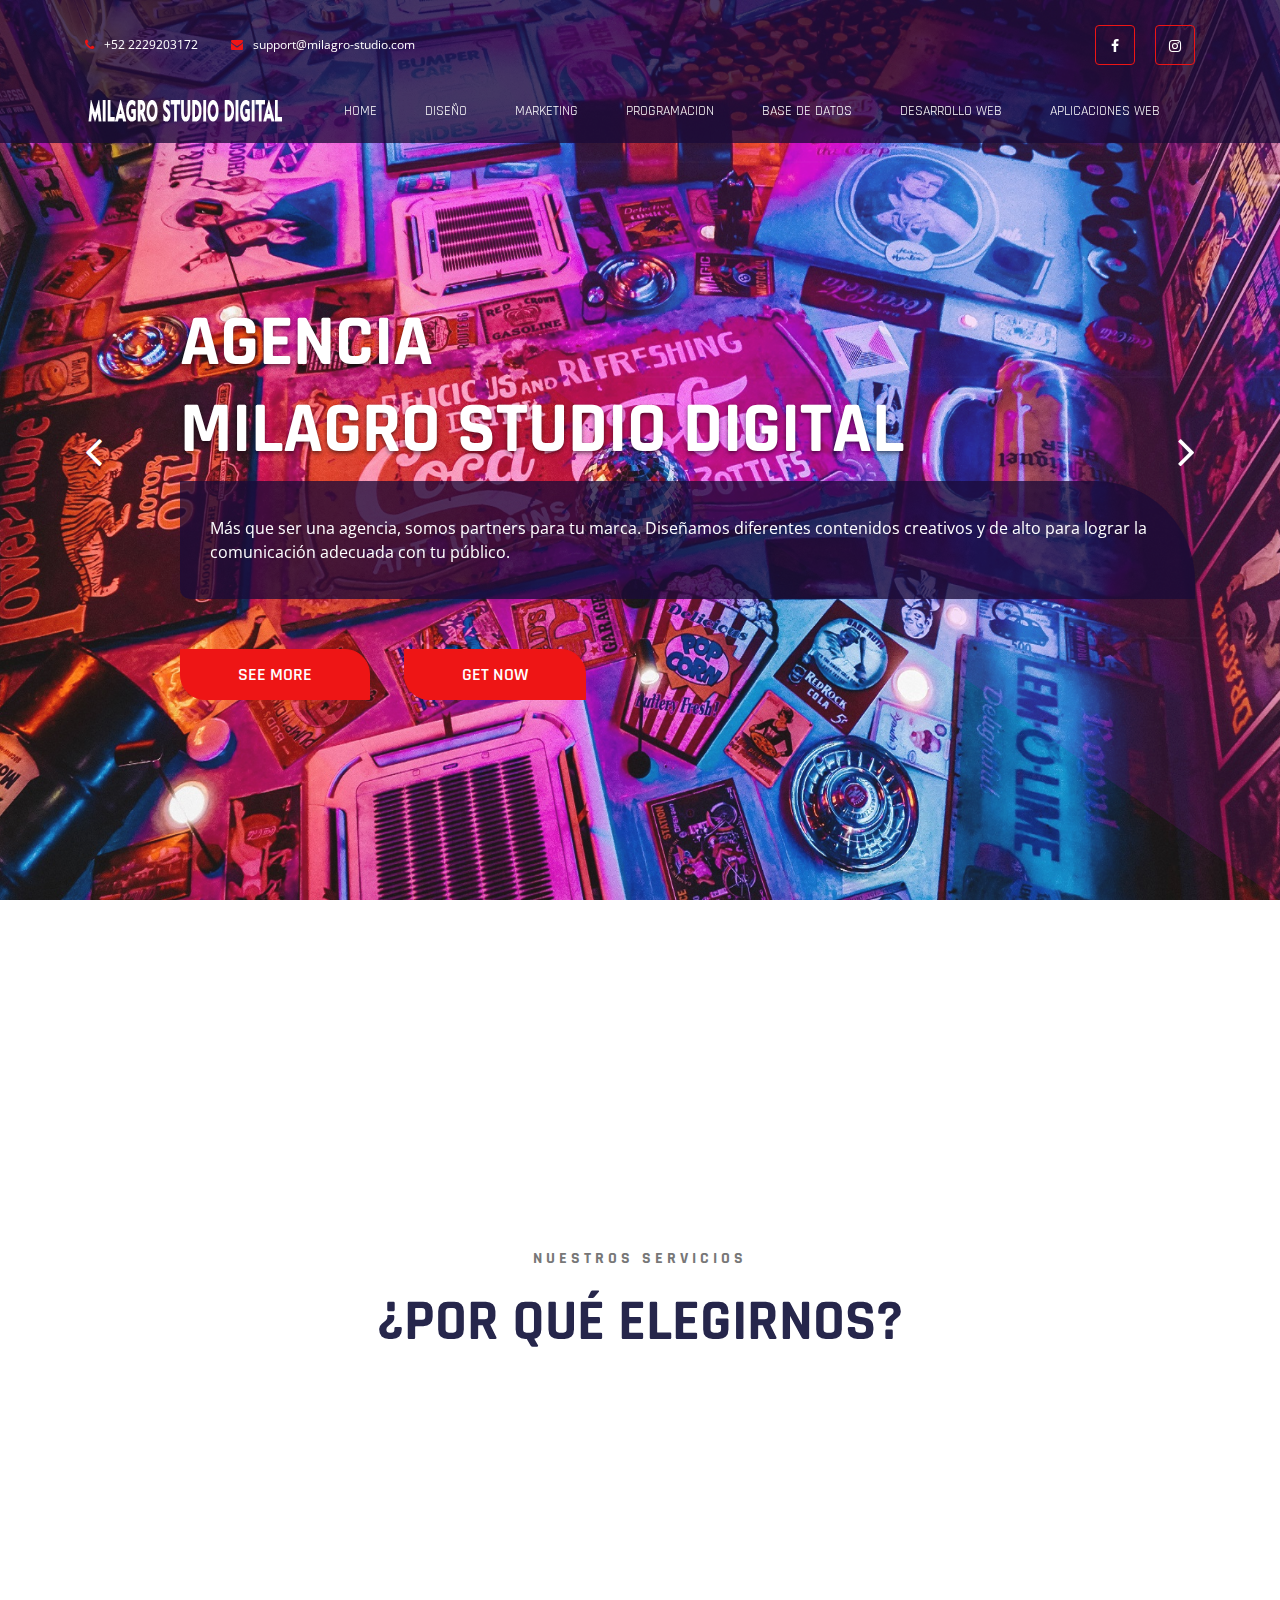
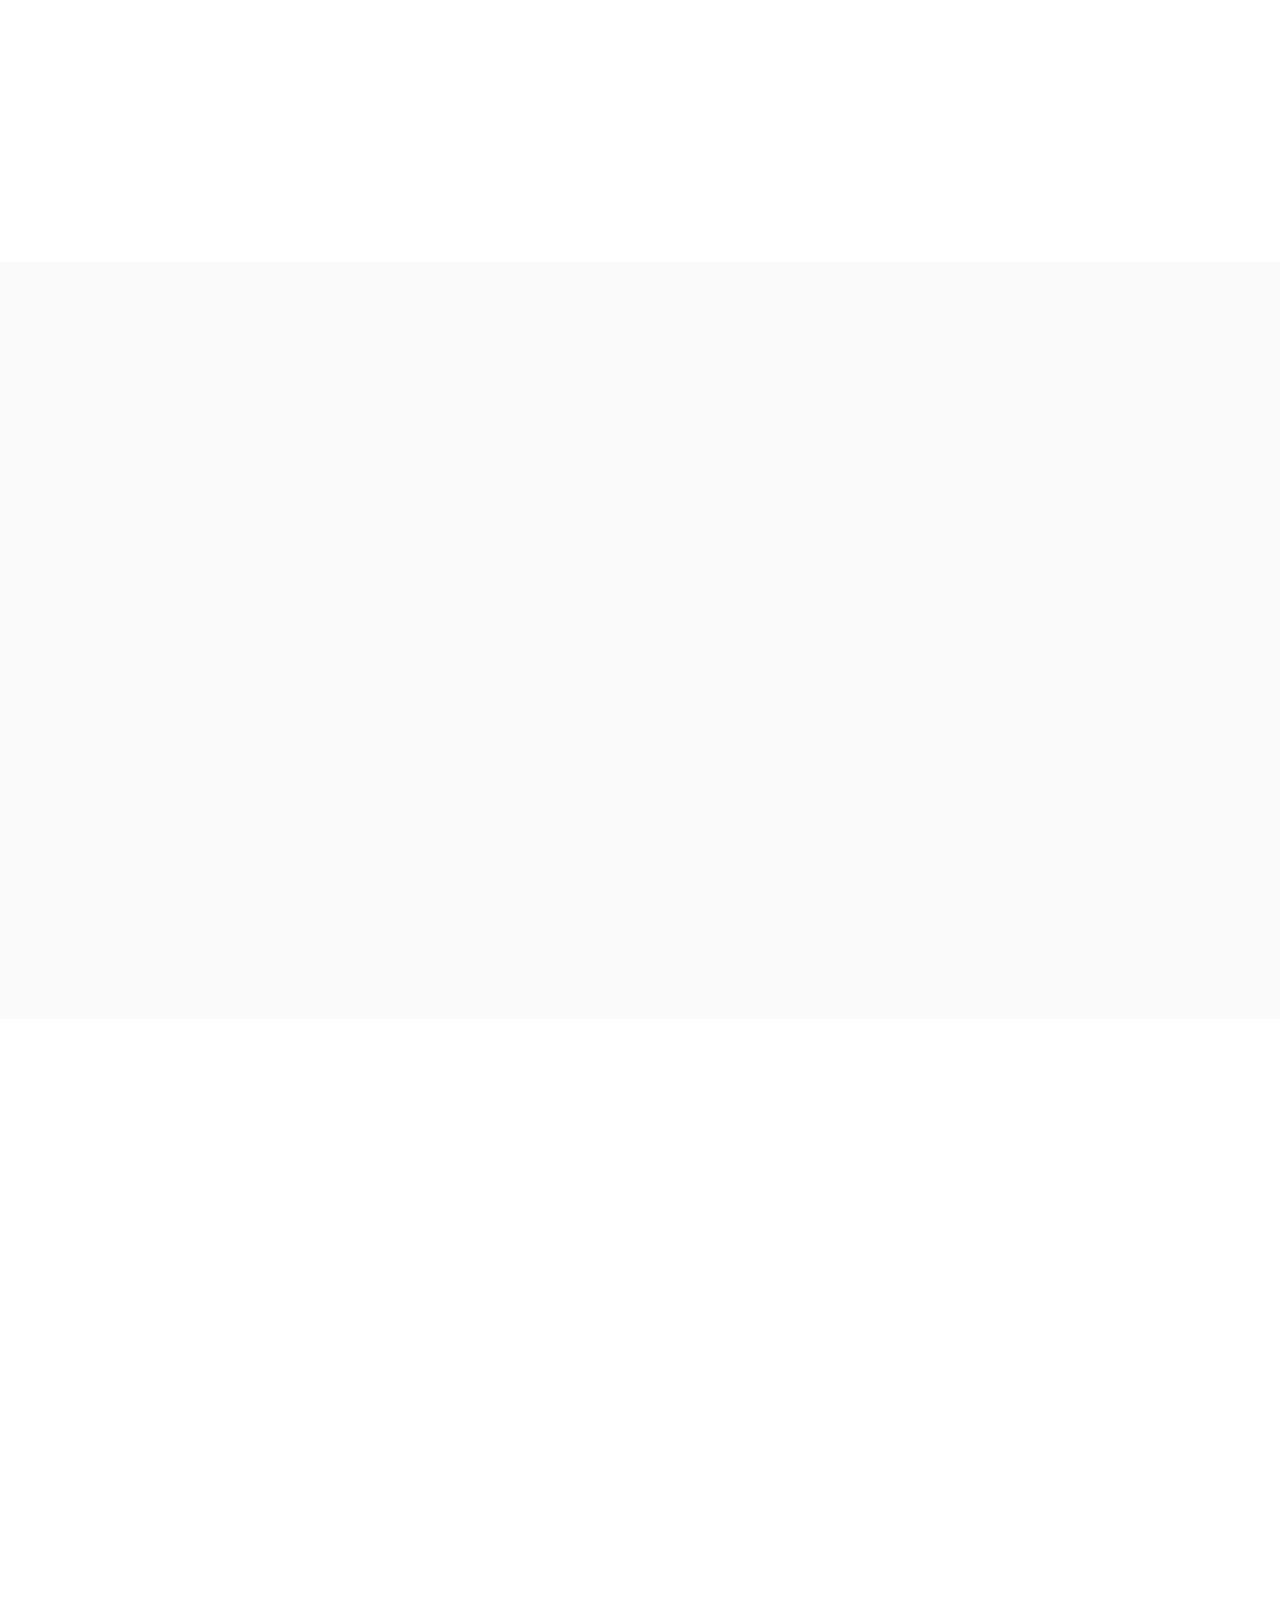
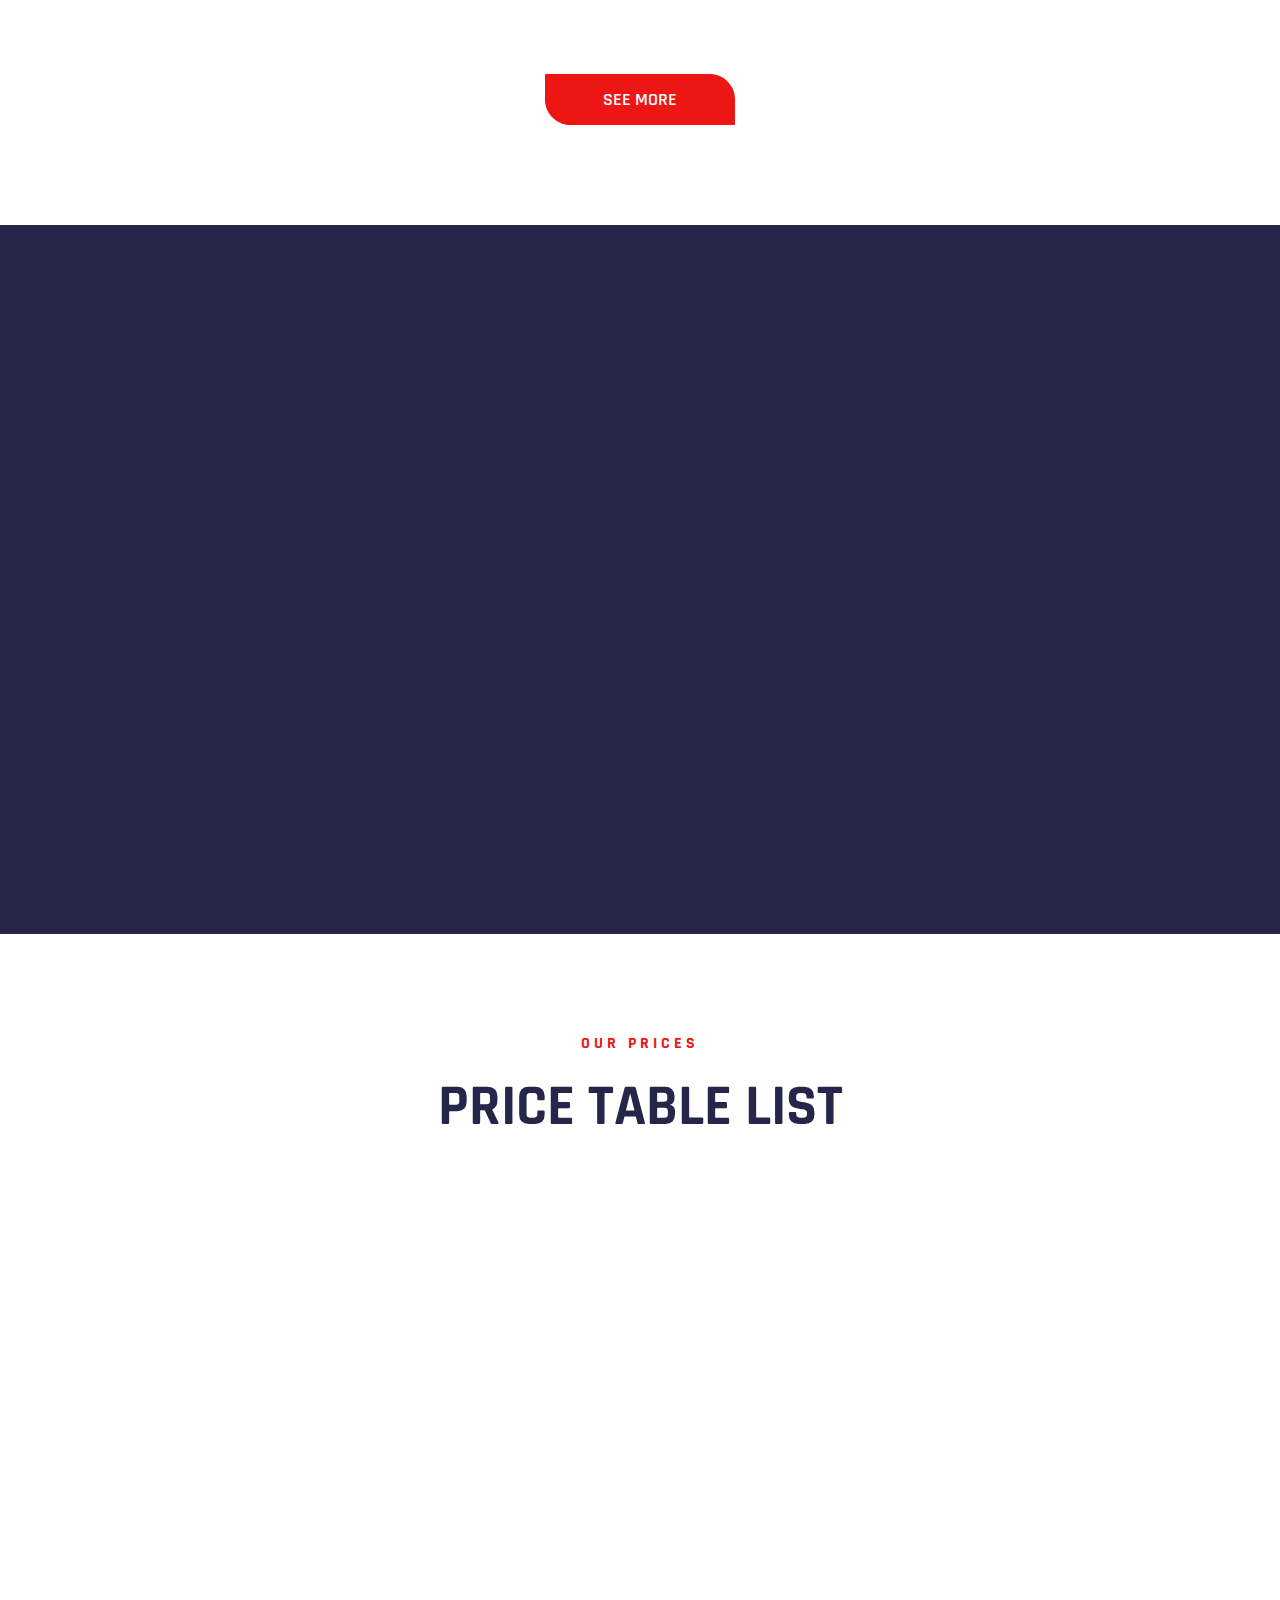
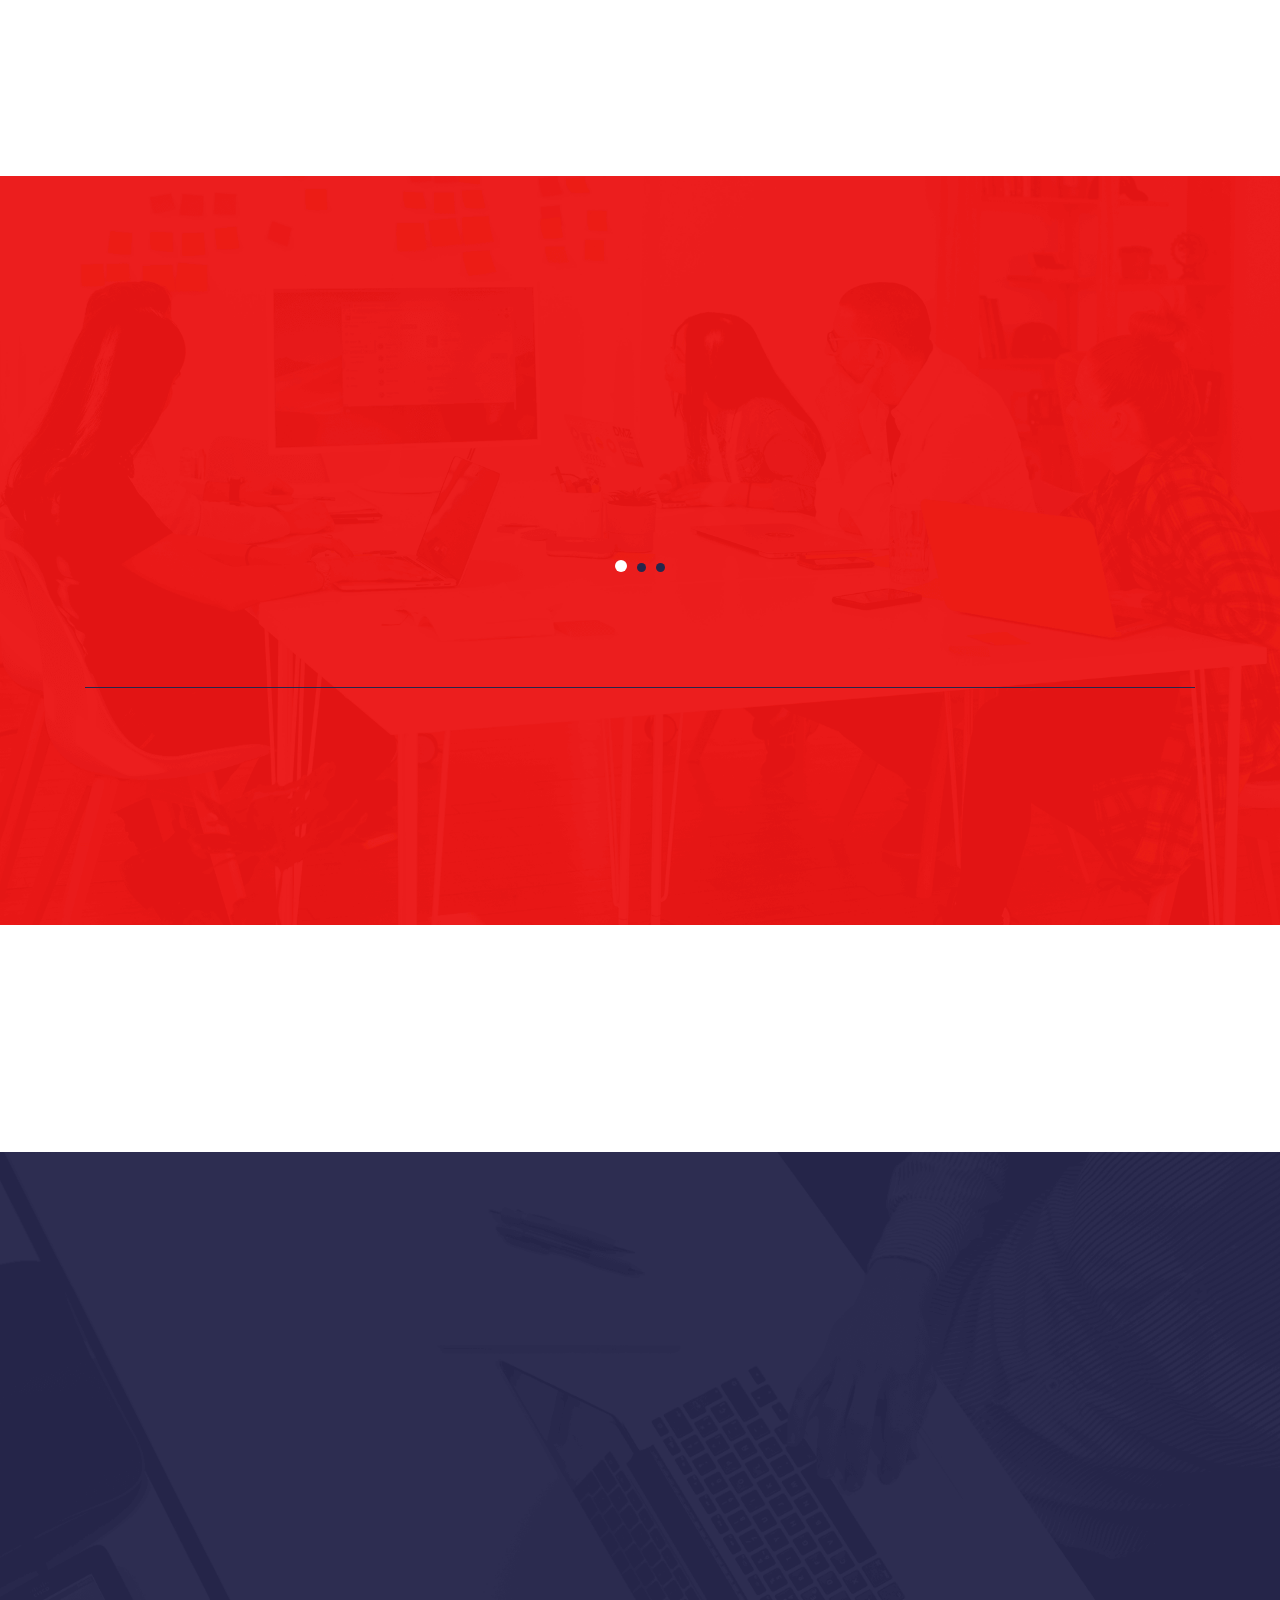
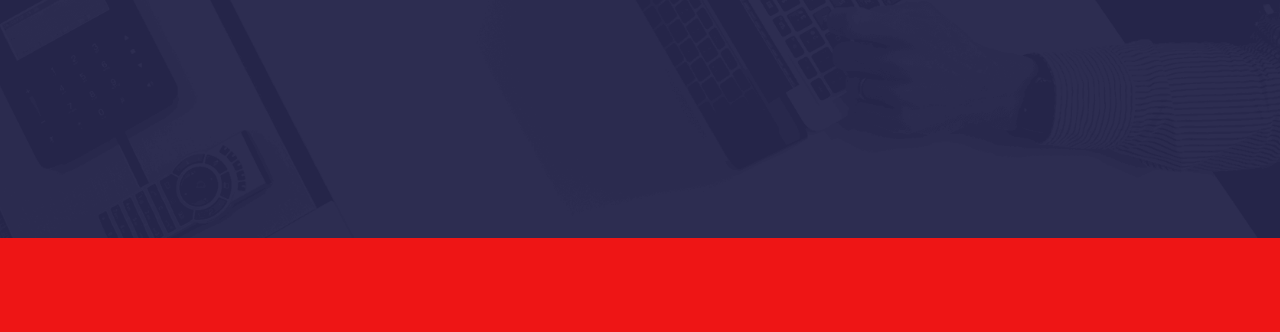
<file: tutoriales.html>
<!doctype html>
<html lang="en">

<head>
    <meta charset="UTF-8">
    <meta name="viewport" content="width=device-width, initial-scale=1">
    <meta http-equiv="X-UA-Compatible" content="IE=edge">
    <!-- Document title -->
    <title>Milagro Studio Digital</title>
    <!-- Stylesheets & Fonts -->
    <!-- Google Fonts -->
    <link href="https://fonts.googleapis.com/css?family=Open+Sans:400,400i,700,700i%7CRajdhani:400,600,700"
        rel="stylesheet">
    <!-- Plugins Stylesheets -->
    <link rel="stylesheet" href="assets/css/loader/loaders.css">
    <link rel="stylesheet" href="assets/css/font-awesome/font-awesome.css">
    <link rel="stylesheet" href="assets/css/bootstrap.css">
    <link rel="stylesheet" href="assets/css/aos/aos.css">
    <link rel="stylesheet" href="assets/css/swiper/swiper.css">
    <link rel="stylesheet" href="assets/css/lightgallery.min.css">
    <!-- Template Stylesheet -->
    <link rel="stylesheet" href="assets/css/style.css">
    <!-- Responsive Stylesheet -->
    <link rel="stylesheet" href="assets/css/responsive.css">
</head>

<body>
    <!-- Loader Start -->
    <div class="css-loader">
        <div class="loader-inner line-scale d-flex align-items-center justify-content-center"></div>
    </div>
    <!-- Loader End -->
    <!-- Header Start -->
    <header class="position-absolute w-100">
        <div class="container">
            <div class="top-header d-none d-sm-flex justify-content-between align-items-center">
                <div class="contact">
                    <a href="tel:+52 2229203172" class="tel"><i class="fa fa-phone" aria-hidden="true"></i>+52 2229203172</a>
                    <a href="studio.digitalmilagro@gmail.com"><i class="fa fa-envelope"
                            aria-hidden="true"></i>support@milagro-studio.com</a>
                </div>
                <nav class="d-flex aic">
                    <ul class="nav social d-none d-md-flex">
                        <li><a href="https://www.facebook.com/Milagro-Studio-102694221855463" target="_blank"><i class="fa fa-facebook"></i></a></li>
                        <li><a href="https://www.instagram.com/studiodigital_milagro/"target="_blank"><i class="fa fa-instagram"></i></a></li>
                    </ul>
                </nav>
            </div>
            <nav class="navbar navbar-expand-md navbar-light">
                <a class="navbar-brand" href="index.html"><img src="assets/images/logo.png" alt="Multipurpose"></a>
                <div class="group d-flex align-items-center">
                    <button class="navbar-toggler" type="button" data-toggle="collapse"
                        data-target="#navbarSupportedContent" aria-controls="navbarSupportedContent"
                        aria-expanded="false" aria-label="Toggle navigation"><span
                            class="navbar-toggler-icon"></span></button>
                </div>
                <div class="collapse navbar-collapse justify-content-end" id="navbarSupportedContent">
                    <ul class="navbar-nav">
                        <li class="nav-item"><a class="nav-link" href="index.html">Home</a></li>
                        <li class="nav-item"><a class="nav-link" href="services.html">Diseño</a></li>
                        <li class="nav-item"><a class="nav-link" href="about.html">Marketing</a></li>
                        <li class="nav-item"><a class="nav-link" href="projects.html">Programacion</a></li>
                        <li class="nav-item"><a class="nav-link" href="blog.html">Base de datos</a></li>
                        <li class="nav-item"><a class="nav-link" href="contact.html">Desarrollo web</a></li>
                        <li class="nav-item"><a class="nav-link" href="contact.html">aplicaciones web</a></li>
                    </ul>
                    
                </div>
            </nav>
        </div>
    </header>
    <!-- Header End -->
    <!-- Hero Start -->
    <section class="hero">
        <div class="container">
            <div class="row">
                <div class="col-12 offset-md-1 col-md-11">
                    <div class="swiper-container hero-slider">
                        <div class="swiper-wrapper">
                            <div class="swiper-slide slide-content d-flex align-items-center">
                                <div class="single-slide">
                                    <h1 data-aos="fade-right" data-aos-delay="200">Agencia<br>Milagro Studio Digital
                                    </h1>
                                    <p data-aos="fade-right" data-aos-delay="600">
                                        Más que ser una agencia, somos partners para tu marca.
                                        Diseñamos diferentes contenidos creativos y de alto para lograr la comunicación adecuada con tu público.
                                    </p>
                                    <a data-aos="fade-right" data-aos-delay="900" href="#" class="btn btn-primary">See
                                        More</a>
                                    <a data-aos="fade-right" data-aos-delay="900" href="#" class="btn btn-primary">Get
                                        Now</a>

                                    
                                </div>
                            </div>
                            <div class="swiper-slide slide-content d-flex align-items-center">
                                <div class="single-slide">
                                    <h1 data-aos="fade-right" data-aos-delay="200">Haremos crecer tu marca<br> 
                                    </h1>
                                    <p data-aos="fade-right" data-aos-delay="600">Ofrecemos servicios de Diseño y Desarrollo de Páginas Web, SEO & Analytics, Branding, Redes Sociales,<br> Desarrollo de Aplicaciones.
                                    </p>
                                    <a data-aos="fade-right" data-aos-delay="900" href="#" class="btn btn-primary">See
                                        More</a>
                                    <a data-aos="fade-right" data-aos-delay="900" href="#" class="btn btn-primary">Get
                                        Now</a>
                                </div>
                            </div>
                        </div>

                    </div>
                </div>
            </div>
            <!-- Add Control -->
            <span class="arr-left"><i class="fa fa-angle-left"></i></span>
            <span class="arr-right"><i class="fa fa-angle-right"></i></span>
        </div>
        <div class="texture"></div>
        <div class="diag-bg"></div>
    </section>
    <!-- Hero End -->
    <!-- Call To Action Start -->
    <section class="cta" data-aos="fade-up" data-aos-delay="0">
        <div class="container">
            <div class="cta-content d-xl-flex align-items-center justify-content-around text-center text-right">
                <div class="content" data-aos="fade-right" data-aos-delay="200">
                    <h2>Somos una Agencia de marketing digital y diseño de sitios web.</h2>
                    <p>Expertos en marketing digital SEM, SEO. Desarrollo de comercio electrónico, páginas web y aplicaciones web <br>con diversos frameworks con react. Planeamos su estrategia de marketing en internet.</p>
                </div>
                <div class="subscribe-btn" data-aos="fade-left" data-aos-delay="400" data-aos-offset="0">
                    <a href="#" class="btn btn-primary">Join Newsletter</a>
                </div>
            </div>
        </div>
    </section>
    <!-- Call To Action End -->
    <!-- Services Start -->
    <section class="services">
        <div class="container">
            <div class="title text-center">
                <h6>Nuestros servicios</h6>
                <h1 class="title-blue">¿Por qué elegirnos?</h1>
            </div>
            <div class="container">
                <div class="row">
                    <div class="col-sm-6 col-lg-4">
                        <div class="media" data-aos="fade-up" data-aos-delay="200" data-aos-duration="400">
                            <img class="mr-4" src="assets/images/service1.png" alt="Web Development">
                            <div class="media-body">
                                <h5>Desarrollo Web</h5>
                                Diseñamos, Desarrollamos y actualizamos páginas web (páginas responsivas y amigables con motores de búsqueda), analizamos el desempeño de tu página.
                            </div>
                        </div>
                    </div>
                    <div class="col-sm-6 col-lg-4">
                        <div class="media" data-aos="fade-up" data-aos-delay="400" data-aos-duration="600">
                            <img class="mr-4" src="assets/images/service2.png" alt="Web Development">
                            <div class="media-body">
                                <h5>Testing for perfection</h5>
                                Donec volutpat tincidunt neque, vitae lobortis libero mattis sed tempus.
                            </div>
                        </div>
                    </div>
                    <div class="col-sm-6 col-lg-4">
                        <div class="media" data-aos="fade-up" data-aos-delay="600" data-aos-duration="800">
                            <img class="mr-4" src="assets/images/service3.png" alt="Web Development">
                            <div class="media-body">
                                <h5>Discussion of the idea</h5>
                                Donec volutpat tincidunt neque, vitae lobortis libero mattis sed tempus.
                            </div>
                        </div>
                    </div>
                    <div class="col-sm-6 col-lg-4">
                        <div class="media" data-aos="fade-up" data-aos-delay="200" data-aos-duration="400">
                            <img class="mr-4" src="assets/images/service4.png" alt="Web Development">
                            <div class="media-body">
                                <h5>Modern style</h5>
                                Donec volutpat tincidunt neque, vitae lobortis libero mattis sed tempus.
                            </div>
                        </div>
                    </div>
                    <div class="col-sm-6 col-lg-4">
                        <div class="media" data-aos="fade-up" data-aos-delay="400" data-aos-duration="600">
                            <img class="mr-4" src="assets/images/service1.png" alt="Web Development">
                            <div class="media-body">
                                <h5>Web Development</h5>
                                Donec volutpat tincidunt neque, vitae lobortis libero mattis sed tempus.
                            </div>
                        </div>
                    </div>
                    <div class="col-sm-6 col-lg-4">
                        <div class="media" data-aos="fade-up" data-aos-delay="600" data-aos-duration="800">
                            <img class="mr-4" src="assets/images/service5.png" alt="Web Development">
                            <div class="media-body">
                                <h5>Elaboration of the core</h5>
                                Donec volutpat tincidunt neque, vitae lobortis libero mattis sed tempus.
                            </div>
                        </div>
                    </div>
                </div>
            </div>
        </div>
    </section>
    <!-- Services End -->
    <!-- Featured Start -->
    <section class="featured">
        <div class="container">
            <div class="row">
                <div class="col-md-6" data-aos="fade-right" data-aos-delay="400" data-aos-duration="800">
                    <div class="title">
                        <h6 class="title-primary">about Tamplate</h6>
                        <h1 class="title-blue">a rich featured, epic & premium work.</h1>
                    </div>
                    <p>There are many variations of passages of available but the majority have suffered alteration in
                        some form, by injected humour, or randomised words which don't look even slightly believable. If
                        you are going to use a passage of you need to be sure there isn't anything embarrassing hidden
                        in the middle of text. All the generators on the Internet.</p>
                    <div class="media-element d-flex justify-content-between">
                        <div class="media">
                            <i class="fa fa-magic mr-4"></i>
                            <div class="media-body">
                                <h5>any offer</h5>
                                New York, United States
                            </div>
                        </div>
                        <div class="media">
                            <i class="fa fa-magic mr-4"></i>
                            <div class="media-body">
                                <h5>any offer</h5>
                                New York, United States
                            </div>
                        </div>
                    </div>
                    <a href="#" class="btn btn-primary">See More</a>
                </div>
                <div class="col-md-6" data-aos="fade-left" data-aos-delay="400" data-aos-duration="800">
                    <div class="featured-img">
                        <img class="featured-big" src="assets/images/featured-img1.jpg" alt="Featured 1">
                        <img class="featured-small" src="assets/images/featured-img2.jpg" alt="Featured 2">
                    </div>
                </div>
            </div>
        </div>
    </section>
    <!-- Featured End -->
    <!-- Recent Posts Start -->
    <section class="recent-posts">
        <div class="container">
            <div class="row">
                <div class="col-lg-6">
                    <div class="single-rpost d-sm-flex align-items-center" data-aos="fade-right"
                        data-aos-duration="800">
                        <div class="post-content text-sm-right">
                            <time datetime="2019-04-06T13:53">15 Oct, 2019</time>
                            <h3><a href="#">Proudly for us to build stylish</a></h3>
                            <p><a href="#">Seanding</a>, <a href="#">Website</a>, <a href="#">E-commerce</a></p>
                            <a class="post-btn" href="#"><i class="fa fa-arrow-right"></i></a>
                        </div>
                        <div class="post-thumb">
                            <img class="img-fluid" src="assets/images/post1.jpg" alt="Post 1">
                        </div>
                    </div>
                </div>
                <div class="col-lg-6">
                    <div class="single-rpost d-sm-flex align-items-center" data-aos="fade-left" data-aos-duration="800">
                        <div class="post-thumb">
                            <img class="img-fluid" src="assets/images/post2.jpg" alt="Post 1">
                        </div>
                        <div class="post-content">
                            <time datetime="2019-04-06T13:53">15 Oct, 2019</time>
                            <h3><a href="#">Remind me to water the plants</a></h3>
                            <p><a href="#">Seanding</a>, <a href="#">Website</a>, <a href="#">E-commerce</a></p>
                            <a class="post-btn" href="#"><i class="fa fa-arrow-right"></i></a>
                        </div>
                    </div>
                </div>
                <div class="col-lg-6">
                    <div class="single-rpost d-sm-flex align-items-center" data-aos="fade-right" data-aos-delay="200"
                        data-aos-duration="800">
                        <div class="post-content text-sm-right">
                            <time datetime="2019-04-06T13:53">15 Oct, 2019</time>
                            <h3><a href="#">Add apples to the grocery list</a></h3>
                            <p><a href="#">Seanding</a>, <a href="#">Website</a>, <a href="#">E-commerce</a></p>
                            <a class="post-btn" href="#"><i class="fa fa-arrow-right"></i></a>
                        </div>
                        <div class="post-thumb">
                            <img class="img-fluid" src="assets/images/post3.jpg" alt="Post 1">
                        </div>
                    </div>
                </div>
                <div class="col-lg-6">
                    <div class="single-rpost d-sm-flex align-items-center" data-aos="fade-left" data-aos-delay="200"
                        data-aos-duration="800">
                        <div class="post-thumb">
                            <img class="img-fluid" src="assets/images/post4.jpg" alt="Post 1">
                        </div>
                        <div class="post-content">
                            <time datetime="2019-04-06T13:53">15 Oct, 2019</time>
                            <h3><a href="#">Make it warmer downstairs</a></h3>
                            <p><a href="#">Seanding</a>, <a href="#">Website</a>, <a href="#">E-commerce</a></p>
                            <a class="post-btn" href="#"><i class="fa fa-arrow-right"></i></a>
                        </div>
                    </div>
                </div>
            </div>
            <div class="text-center">
                <a href="#" class="btn btn-primary">See More</a>
            </div>
        </div>
    </section>
    <!-- Recent Posts End -->
    <!-- Trust Start -->
    <section class="trust">
        <div class="container">
            <div class="row">
                <div class="offset-xl-1 col-xl-6" data-aos="fade-right" data-aos-delay="200" data-aos-duration="800">
                    <div class="title">
                        <h6 class="title-primary">about Tamplate</h6>
                        <h1>a rich featured, epic & premium work.</h1>
                    </div>
                    <p>Suspendisse facilisis commodo lobortis. Nullam mollis lobortis ex vel faucibus. Proin nec viverra
                        turpis. Nulla eget justo scelerisque, pretium purus vel, congue libero. Suspendisse potenti.
                    </p>
                    <h5>Web Design & Development</h5>
                    <ul class="list-unstyled">
                        <li>Web Content</li>
                        <li>Website other</li>
                        <li>Fashion</li>
                        <li>Moblie & Tablette</li>
                    </ul>
                </div>
                <div class="col-xl-5 gallery">
                    <div class="row no-gutters h-100" id="lightgallery">
                        <a href="https://lorempixel.com/600/400/" class="w-50 h-100 gal-img" data-aos="fade-up"
                            data-aos-delay="200" data-aos-duration="400">
                            <img class="img-fluid" src="assets/images/gallery1.jpg" alt="Gallery Image">
                            <i class="fa fa-caret-right"></i>
                        </a>
                        <a href="https://lorempixel.com/600/400/" class="w-50 h-50 gal-img" data-aos="fade-up"
                            data-aos-delay="400" data-aos-duration="600">
                            <img class="img-fluid" src="assets/images/gallery2.jpg" alt="Gallery Image">
                            <i class="fa fa-caret-right"></i>
                        </a>
                        <a href="https://lorempixel.com/600/400/" class="w-50 h-50 gal-img gal-img3" data-aos="fade-up"
                            data-aos-delay="0" data-aos-duration="600">
                            <img class="img-fluid" src="assets/images/gallery3.jpg" alt="Gallery Image">
                            <i class="fa fa-caret-right"></i>
                        </a>
                    </div>
                </div>
            </div>
        </div>
    </section>
    <!-- Trust End -->
    <!-- Pricing Start -->
    <section class="pricing-table">
        <div class="container">
            <div class="title text-center">
                <h6 class="title-primary">Our prices</h6>
                <h1 class="title-blue">Price Table List</h1>
            </div>
            <div class="row no-gutters">
                <div class="col-md-4">
                    <div class="single-pricing text-center" data-aos="fade-up" data-aos-delay="0"
                        data-aos-duration="600">
                        <span>Monthly</span>
                        <h2>Starter</h2>
                        <p class="desc">Here goes some description</p>
                        <p class="price">$39.00</p>
                        <p>Create excepteur sint occaecat cupidatat non proident</p>
                        <a href="#" class="btn btn-primary">Buy Now</a>
                        <svg viewBox="0 0 170 193">
                            <path fill-rule="evenodd" fill="rgb(238, 21, 21)"
                                d="M39.000,31.999 C39.000,31.999 -21.000,86.500 9.000,121.999 C39.000,157.500 91.000,128.500 104.000,160.999 C117.000,193.500 141.000,201.000 150.000,183.000 C159.000,165.000 172.000,99.000 167.000,87.000 C162.000,75.000 170.000,63.000 152.000,45.000 C134.000,27.000 128.000,15.999 116.000,11.000 C104.000,6.000 89.000,-0.001 89.000,-0.001 L39.000,31.999 Z" />
                        </svg>
                    </div>
                </div>
                <div class="col-md-4">
                    <div class="single-pricing text-center" data-aos="fade-up" data-aos-delay="300"
                        data-aos-duration="600">
                        <span>Monthly</span>
                        <h2>Starter</h2>
                        <p class="desc">Here goes some description</p>
                        <p class="price">$39.00</p>
                        <p>5GB Storage Space</p>
                        <p>20GB Monthly Bandwidth</p>
                        <p>My SQL Databases</p>
                        <p>100 Email Account</p>
                        <a href="#" class="btn btn-primary">Buy Now</a>
                        <svg viewBox="0 0 170 193">
                            <path fill-rule="evenodd" fill="rgb(238, 21, 21)"
                                d="M39.000,31.999 C39.000,31.999 -21.000,86.500 9.000,121.999 C39.000,157.500 91.000,128.500 104.000,160.999 C117.000,193.500 141.000,201.000 150.000,183.000 C159.000,165.000 172.000,99.000 167.000,87.000 C162.000,75.000 170.000,63.000 152.000,45.000 C134.000,27.000 128.000,15.999 116.000,11.000 C104.000,6.000 89.000,-0.001 89.000,-0.001 L39.000,31.999 Z" />
                        </svg>
                    </div>
                </div>
                <div class="col-md-4">
                    <div class="single-pricing text-center" data-aos="fade-up" data-aos-delay="600"
                        data-aos-duration="600">
                        <span>Monthly</span>
                        <h2>Starter</h2>
                        <p class="desc">Here goes some description</p>
                        <p class="price">$39.00</p>
                        <p>Create excepteur sint occaecat cupidatat non proident</p>
                        <a href="#" class="btn btn-primary">Buy Now</a>
                        <svg viewBox="0 0 170 193">
                            <path fill-rule="evenodd" fill="rgb(238, 21, 21)"
                                d="M39.000,31.999 C39.000,31.999 -21.000,86.500 9.000,121.999 C39.000,157.500 91.000,128.500 104.000,160.999 C117.000,193.500 141.000,201.000 150.000,183.000 C159.000,165.000 172.000,99.000 167.000,87.000 C162.000,75.000 170.000,63.000 152.000,45.000 C134.000,27.000 128.000,15.999 116.000,11.000 C104.000,6.000 89.000,-0.001 89.000,-0.001 L39.000,31.999 Z" />
                        </svg>
                    </div>
                </div>
            </div>
        </div>
    </section>
    <!-- Pricing End -->
    <!-- Testimonial and Clients Start -->
    <section class="testimonial-and-clients">
        <div class="container">
            <div class="testimonials">
                <div class="swiper-container test-slider">
                    <div class="swiper-wrapper">
                        <div class="swiper-slide text-center">
                            <div class="row">
                                <div class="offset-lg-1 col-lg-10">
                                    <div class="test-img" data-aos="fade-up" data-aos-delay="0" data-aos-offset="0"><img
                                            src="assets/images/test1.png" alt="Testimonial 1"></div>
                                    <h5 data-aos="fade-up" data-aos-delay="200" data-aos-duration="600"
                                        data-aos-offset="0">John</h5>
                                    <span data-aos="fade-up" data-aos-delay="400" data-aos-duration="600"
                                        data-aos-offset="0">UI/UX
                                        Designer</span>
                                    <p data-aos="fade-up" data-aos-delay="600" data-aos-duration="600"
                                        data-aos-offset="0">Ash's tactics &
                                        books have helped me a lot in my understanding on how social
                                        media
                                        advertising works.I can say that he is one of the best development professionals
                                        i have
                                        dealt with so far. His experience is great & he is such a great & pleasant
                                        person to
                                        work with as he understands what you are</p>
                                </div>
                            </div>
                        </div>
                        <div class="swiper-slide text-center">
                            <div class="row">
                                <div class="offset-lg-1 col-lg-10">
                                    <div class="test-img" data-aos="fade-up" data-aos-delay="0" data-aos-offset="0"><img
                                            src="assets/images/test1.png" alt="Testimonial 1"></div>
                                    <h5 data-aos="fade-up" data-aos-delay="200" data-aos-duration="600"
                                        data-aos-offset="0">John</h5>
                                    <span data-aos="fade-up" data-aos-delay="400" data-aos-duration="600"
                                        data-aos-offset="0">UI/UX
                                        Designer</span>
                                    <p data-aos="fade-up" data-aos-delay="600" data-aos-duration="600"
                                        data-aos-offset="0">Ash's tactics &
                                        books have helped me a lot in my understanding on how social
                                        media
                                        advertising works.I can say that he is one of the best development professionals
                                        i have
                                        dealt with so far. His experience is great & he is such a great & pleasant
                                        person to
                                        work with as he understands what you are</p>
                                </div>
                            </div>
                        </div>
                        <div class="swiper-slide text-center">
                            <div class="row">
                                <div class="offset-lg-1 col-lg-10">
                                    <div class="test-img" data-aos="fade-up" data-aos-delay="0" data-aos-offset="0"><img
                                            src="assets/images/test1.png" alt="Testimonial 1"></div>
                                    <h5 data-aos="fade-up" data-aos-delay="200" data-aos-duration="600"
                                        data-aos-offset="0">John</h5>
                                    <span data-aos="fade-up" data-aos-delay="400" data-aos-duration="600"
                                        data-aos-offset="0">UI/UX
                                        Designer</span>
                                    <p data-aos="fade-up" data-aos-delay="600" data-aos-duration="600"
                                        data-aos-offset="0">Ash's tactics &
                                        books have helped me a lot in my understanding on how social
                                        media
                                        advertising works.I can say that he is one of the best development professionals
                                        i have
                                        dealt with so far. His experience is great & he is such a great & pleasant
                                        person to
                                        work with as he understands what you are</p>
                                </div>
                            </div>
                        </div>
                    </div>
                    <div class="test-pagination"></div>
                </div>
            </div>
            <div class="clients" data-aos="fade-up" data-aos-delay="200" data-aos-duration="600">
                <div class="swiper-container clients-slider">
                    <div class="swiper-wrapper">
                        <div class="swiper-slide">
                            <img src="assets/images/client1.png" alt="Client 1">
                        </div>
                        <div class="swiper-slide">
                            <img src="assets/images/client2.png" alt="Client 2">
                        </div>
                        <div class="swiper-slide">
                            <img src="assets/images/client3.png" alt="Client 3">
                        </div>
                        <div class="swiper-slide">
                            <img src="assets/images/client4.png" alt="Client 4">
                        </div>
                        <div class="swiper-slide">
                            <img src="assets/images/client5.png" alt="Client 5">
                        </div>
                    </div>
                    <div class="test-pagination"></div>
                </div>
            </div>
        </div>
    </section>
    <!-- Testimonial and Clients End -->
    <!-- Call To Action 2 Start -->
    <section class="cta cta2" data-aos="fade-up" data-aos-delay="0">
        <div class="container">
            <div class="cta-content d-xl-flex align-items-center justify-content-around text-center text-xl-left">
                <div class="content" data-aos="fade-right" data-aos-delay="200">
                    <h2>FOR BUILDING THE MODERN WEBSITE</h2>
                    <p>Packed with all the goodies you can get, Kallyas is our flagship premium template.</p>
                </div>
                <div class="subscribe-btn" data-aos="fade-left" data-aos-delay="400" data-aos-offset="0">
                    <a href="#" class="btn btn-primary">Join Newsletter</a>
                </div>
            </div>
        </div>
    </section>
    <!-- Call To Action 2 End -->
    <!-- Footer Start -->
    <footer>
        <!-- Widgets Start -->
        <div class="footer-widgets">
            <div class="container">
                <div class="row">
                    <div class="col-md-6 col-xl-3">
                        <div class="single-widget contact-widget" data-aos="fade-up" data-aos-delay="0">
                            <h6 class="widget-tiltle">&nbsp;</h6>
                            <p>By subscribing to our mailing list you will always be update with the latest news from
                                us.
                            </p>
                            <div class="media">
                                <i class="fa fa-map-marker"></i>
                                <div class="media-body ml-3">
                                    <h6>Address</h6>
                                    Level 13, 2 Elizabeth St,<br>
                                    Melbourne, Victoria 3000 Australia
                                </div>
                            </div>
                            <div class="media">
                                <i class="fa fa-envelope-o"></i>
                                <div class="media-body ml-3">
                                    <h6>Have any questions?</h6>
                                    <a href="mailto:support@steelthemes.com">Support@Steelthemes.com</a>
                                </div>
                            </div>
                            <div class="media">
                                <i class="fa fa-phone"></i>
                                <div class="media-body ml-3">
                                    <h6>Call us & Hire us</h6>
                                    <a href="tel:+610791803458"> +61 (0) 7 9180 3458</a>
                                </div>
                            </div>
                            <div class="media">
                                <i class="fa fa-fax"></i>
                                <div class="media-body ml-3">
                                    <h6>Fax</h6>
                                    <a href="fax:911889047521432">(91) 188904752 1432</a>
                                </div>
                            </div>
                        </div>
                    </div>
                    <div class="col-md-6 col-xl-3">
                        <div class="single-widget twitter-widget" data-aos="fade-up" data-aos-delay="200">
                            <h6 class="widget-tiltle">Fresh Tweets</h6>
                            <div class="media">
                                <i class="fa fa-twitter"></i>
                                <div class="media-body ml-3">
                                    <h6><a href="#">@Themes,</a> Html Version Out Now</h6>
                                    <span>10 Mins Ago</span>
                                </div>
                            </div>
                            <div class="media">
                                <i class="fa fa-twitter"></i>
                                <div class="media-body ml-3">
                                    <h6><a href="#">@Envato,</a> the best selling item of the day!</h6>
                                    <span>20 Mins Ago</span>
                                </div>
                            </div>
                            <div class="media">
                                <i class="fa fa-twitter"></i>
                                <div class="media-body ml-3">
                                    <h6><a href="#">@Collis,</a> We Planned to Update the Enavto Author Payment Method
                                        Soon!</h6>
                                    <span>10 Mins Ago</span>
                                </div>
                            </div>
                            <div class="media">
                                <i class="fa fa-twitter"></i>
                                <div class="media-body ml-3">
                                    <h6><a href="#">@SteelThemes,</a> Html Version Out Now</h6>
                                    <span>15 Mins Ago</span>
                                </div>
                            </div>
                        </div>
                    </div>
                    <div class="col-md-6 col-xl-3">
                        <div class="single-widget recent-post-widget" data-aos="fade-up" data-aos-delay="400">
                            <h6 class="widget-tiltle">Latest Updates</h6>
                            <div class="media">
                                <a class="rcnt-img" href="#"><img src="assets/images/rcnt-post1.png"
                                        alt="Recent Post"></a>
                                <div class="media-body ml-3">
                                    <h6><a href="#">An engaging</a></h6>
                                    <p><i class="fa fa-user"></i>Mano <i class="fa fa-eye"></i> 202 Views</p>
                                </div>
                            </div>
                            <div class="media">
                                <a class="rcnt-img" href="#"><img src="assets/images/rcnt-post2.png"
                                        alt="Recent Post"></a>
                                <div class="media-body ml-3">
                                    <h6><a href="#">Statistics and analysis. The key to succes.</a></h6>
                                    <p><i class="fa fa-user"></i>Rosias <i class="fa fa-eye"></i> 20 Views</p>
                                </div>
                            </div>
                            <div class="media">
                                <a class="rcnt-img" href="#"><img src="assets/images/rcnt-post3.png"
                                        alt="Recent Post"></a>
                                <div class="media-body ml-3">
                                    <h6><a href="#">Envato Meeting turns into a photoshooting.</a></h6>
                                    <p><i class="fa fa-user"></i>Kien <i class="fa fa-eye"></i> 74 Views</p>
                                </div>
                            </div>
                            <div class="media">
                                <a class="rcnt-img" href="#"><img src="assets/images/rcnt-post4.png"
                                        alt="Recent Post"></a>
                                <div class="media-body ml-3">
                                    <h6><a href="#">An engaging embedded the video posts</a></h6>
                                    <p><i class="fa fa-user"></i>Robert <i class="fa fa-eye"></i> 48 Views</p>
                                </div>
                            </div>
                        </div>
                    </div>
                    <div class="col-md-6 col-xl-3">
                        <div class="single-widget tags-widget" data-aos="fade-up" data-aos-delay="800">
                            <h6 class="widget-tiltle">Popular Tags</h6>
                            <a href="#">Amazing</a>
                            <a href="#">Design</a>
                            <a href="#">Photoshop</a>
                            <a href="#">Art</a>
                            <a href="#">Wordpress</a>
                            <a href="#">jQuery</a>
                        </div>
                        <div class="single-widget subscribe-widget" data-aos="fade-up" data-aos-delay="800">
                            <h6 class="widget-tiltle">Subscribe us</h6>
                            <p>Sign up for our mailing list to get latest updates and offers</p>
                            <form class="" method="get">
                                <div class="input-group">
                                    <input class="field form-control" name="subscribe" type="email"
                                        placeholder="Email Address">
                                    <span class="input-group-btn">
                                        <button type="submit" name="submit-mail"><i class="fa fa-check"></i></button>
                                    </span>
                                </div>
                            </form>
                            <p>We respect your privacy</p>
                            <ul class="nav social-nav">
                                <li><a href="https://www.facebook.com/fh5co" target="_blank"><i class="fa fa-facebook"></i></a></li>
                                <li><a href="#"><i class="fa fa-google-plus"></i></a></li>
                                <li><a href="#"><i class="fa fa-twitter"></i></a></li>
                                <li><a href="#"><i class="fa fa-google-plus"></i></a></li>
                                <li><a href="#"><i class="fa fa-linkedin"></i></a></li>
                            </ul>
                        </div>
                    </div>
                </div>
            </div>
        </div>
        <!-- Widgets End -->
        <!-- Foot Note Start -->
        <div class="foot-note">
            <div class="container">
                <div
                    class="footer-content text-center text-lg-left d-lg-flex justify-content-between align-items-center">
                    <p class="mb-0" data-aos="fade-right" data-aos-offset="0">&copy; 2019 All Rights Reserved. Design by <a href="https://freehtml5.co/multipurpose" target="_blank" class="fh5-link">Milagro Studio Digital</a>.</p>
                    <p class="mb-0" data-aos="fade-left" data-aos-offset="0"><a href="#">Terms Of Use</a><a
                            href="#">Privacy & Security
                            Statement</a></p>
                </div>
            </div>
        </div>
        <!-- Foot Note End -->
    </footer>
    <!-- Footer Endt -->
    <!--jQuery-->
    <script src="assets/js/jquery-3.3.1.js"></script>
    <!--Plugins-->
    <script src="assets/js/bootstrap.bundle.js"></script>
    <script src="assets/js/loaders.css.js"></script>
    <script src="assets/js/aos.js"></script>
    <script src="assets/js/swiper.min.js"></script>
    <script src="assets/js/lightgallery-all.min.js"></script>
    <!--Template Script-->
    <script src="assets/js/main.js"></script>
</body>

</html>
</file>
<file: assets/css/loader/loaders.css>
/**
 * Copyright (c) 2016 Connor Atherton
 *
 * All animations must live in their own file
 * in the animations directory and be included
 * here.
 *
 */
/**
 * Styles shared by multiple animations
 */
/**
 * Dots
 */
@-webkit-keyframes scale {
  0% {
    -webkit-transform: scale(1);
            transform: scale(1);
    opacity: 1;
  }
  45% {
    -webkit-transform: scale(0.1);
            transform: scale(0.1);
    opacity: 0.7;
  }
  80% {
    -webkit-transform: scale(1);
            transform: scale(1);
    opacity: 1;
  }
}
@keyframes scale {
  0% {
    -webkit-transform: scale(1);
            transform: scale(1);
    opacity: 1;
  }
  45% {
    -webkit-transform: scale(0.1);
            transform: scale(0.1);
    opacity: 0.7;
  }
  80% {
    -webkit-transform: scale(1);
            transform: scale(1);
    opacity: 1;
  }
}

.ball-pulse > div:nth-child(1) {
  -webkit-animation: scale 0.75s -0.24s infinite cubic-bezier(0.2, 0.68, 0.18, 1.08);
          animation: scale 0.75s -0.24s infinite cubic-bezier(0.2, 0.68, 0.18, 1.08);
}

.ball-pulse > div:nth-child(2) {
  -webkit-animation: scale 0.75s -0.12s infinite cubic-bezier(0.2, 0.68, 0.18, 1.08);
          animation: scale 0.75s -0.12s infinite cubic-bezier(0.2, 0.68, 0.18, 1.08);
}

.ball-pulse > div:nth-child(3) {
  -webkit-animation: scale 0.75s 0s infinite cubic-bezier(0.2, 0.68, 0.18, 1.08);
          animation: scale 0.75s 0s infinite cubic-bezier(0.2, 0.68, 0.18, 1.08);
}

.ball-pulse > div {
  background-color: #fff;
  width: 15px;
  height: 15px;
  border-radius: 100%;
  margin: 2px;
  -webkit-animation-fill-mode: both;
          animation-fill-mode: both;
  display: inline-block;
}

@-webkit-keyframes ball-pulse-sync {
  33% {
    -webkit-transform: translateY(10px);
            transform: translateY(10px);
  }
  66% {
    -webkit-transform: translateY(-10px);
            transform: translateY(-10px);
  }
  100% {
    -webkit-transform: translateY(0);
            transform: translateY(0);
  }
}

@keyframes ball-pulse-sync {
  33% {
    -webkit-transform: translateY(10px);
            transform: translateY(10px);
  }
  66% {
    -webkit-transform: translateY(-10px);
            transform: translateY(-10px);
  }
  100% {
    -webkit-transform: translateY(0);
            transform: translateY(0);
  }
}

.ball-pulse-sync > div:nth-child(1) {
  -webkit-animation: ball-pulse-sync 0.6s -0.14s infinite ease-in-out;
          animation: ball-pulse-sync 0.6s -0.14s infinite ease-in-out;
}

.ball-pulse-sync > div:nth-child(2) {
  -webkit-animation: ball-pulse-sync 0.6s -0.07s infinite ease-in-out;
          animation: ball-pulse-sync 0.6s -0.07s infinite ease-in-out;
}

.ball-pulse-sync > div:nth-child(3) {
  -webkit-animation: ball-pulse-sync 0.6s 0s infinite ease-in-out;
          animation: ball-pulse-sync 0.6s 0s infinite ease-in-out;
}

.ball-pulse-sync > div {
  background-color: #fff;
  width: 15px;
  height: 15px;
  border-radius: 100%;
  margin: 2px;
  -webkit-animation-fill-mode: both;
          animation-fill-mode: both;
  display: inline-block;
}

@-webkit-keyframes ball-scale {
  0% {
    -webkit-transform: scale(0);
            transform: scale(0);
  }
  100% {
    -webkit-transform: scale(1);
            transform: scale(1);
    opacity: 0;
  }
}

@keyframes ball-scale {
  0% {
    -webkit-transform: scale(0);
            transform: scale(0);
  }
  100% {
    -webkit-transform: scale(1);
            transform: scale(1);
    opacity: 0;
  }
}

.ball-scale > div {
  background-color: #fff;
  width: 15px;
  height: 15px;
  border-radius: 100%;
  margin: 2px;
  -webkit-animation-fill-mode: both;
          animation-fill-mode: both;
  display: inline-block;
  height: 60px;
  width: 60px;
  -webkit-animation: ball-scale 1s 0s ease-in-out infinite;
          animation: ball-scale 1s 0s ease-in-out infinite;
}

@keyframes ball-scale {
  0% {
    -webkit-transform: scale(0);
            transform: scale(0);
  }
  100% {
    -webkit-transform: scale(1);
            transform: scale(1);
    opacity: 0;
  }
}

.ball-scale > div {
  background-color: #fff;
  width: 15px;
  height: 15px;
  border-radius: 100%;
  margin: 2px;
  -webkit-animation-fill-mode: both;
          animation-fill-mode: both;
  display: inline-block;
  height: 60px;
  width: 60px;
  -webkit-animation: ball-scale 1s 0s ease-in-out infinite;
          animation: ball-scale 1s 0s ease-in-out infinite;
}

.ball-scale-random {
  width: 37px;
  height: 40px;
}

.ball-scale-random > div {
  background-color: #fff;
  width: 15px;
  height: 15px;
  border-radius: 100%;
  margin: 2px;
  -webkit-animation-fill-mode: both;
          animation-fill-mode: both;
  position: absolute;
  display: inline-block;
  height: 30px;
  width: 30px;
  -webkit-animation: ball-scale 1s 0s ease-in-out infinite;
          animation: ball-scale 1s 0s ease-in-out infinite;
}

.ball-scale-random > div:nth-child(1) {
  margin-left: -7px;
  -webkit-animation: ball-scale 1s 0.2s ease-in-out infinite;
          animation: ball-scale 1s 0.2s ease-in-out infinite;
}

.ball-scale-random > div:nth-child(3) {
  margin-left: -2px;
  margin-top: 9px;
  -webkit-animation: ball-scale 1s 0.5s ease-in-out infinite;
          animation: ball-scale 1s 0.5s ease-in-out infinite;
}

@-webkit-keyframes rotate {
  0% {
    -webkit-transform: rotate(0deg);
            transform: rotate(0deg);
  }
  50% {
    -webkit-transform: rotate(180deg);
            transform: rotate(180deg);
  }
  100% {
    -webkit-transform: rotate(360deg);
            transform: rotate(360deg);
  }
}

@keyframes rotate {
  0% {
    -webkit-transform: rotate(0deg);
            transform: rotate(0deg);
  }
  50% {
    -webkit-transform: rotate(180deg);
            transform: rotate(180deg);
  }
  100% {
    -webkit-transform: rotate(360deg);
            transform: rotate(360deg);
  }
}

.ball-rotate {
  position: relative;
}

.ball-rotate > div {
  background-color: #fff;
  width: 15px;
  height: 15px;
  border-radius: 100%;
  margin: 2px;
  -webkit-animation-fill-mode: both;
          animation-fill-mode: both;
  position: relative;
}

.ball-rotate > div:first-child {
  -webkit-animation: rotate 1s 0s cubic-bezier(0.7, -0.13, 0.22, 0.86) infinite;
          animation: rotate 1s 0s cubic-bezier(0.7, -0.13, 0.22, 0.86) infinite;
}

.ball-rotate > div:before, .ball-rotate > div:after {
  background-color: #fff;
  width: 15px;
  height: 15px;
  border-radius: 100%;
  margin: 2px;
  content: "";
  position: absolute;
  opacity: 0.8;
}

.ball-rotate > div:before {
  top: 0px;
  left: -28px;
}

.ball-rotate > div:after {
  top: 0px;
  left: 25px;
}

@keyframes rotate {
  0% {
    -webkit-transform: rotate(0deg);
            transform: rotate(0deg);
  }
  50% {
    -webkit-transform: rotate(180deg);
            transform: rotate(180deg);
  }
  100% {
    -webkit-transform: rotate(360deg);
            transform: rotate(360deg);
  }
}

.ball-clip-rotate > div {
  background-color: #fff;
  width: 15px;
  height: 15px;
  border-radius: 100%;
  margin: 2px;
  -webkit-animation-fill-mode: both;
          animation-fill-mode: both;
  border: 2px solid #fff;
  border-bottom-color: transparent;
  height: 26px;
  width: 26px;
  background: transparent !important;
  display: inline-block;
  -webkit-animation: rotate 0.75s 0s linear infinite;
          animation: rotate 0.75s 0s linear infinite;
}

@keyframes rotate {
  0% {
    -webkit-transform: rotate(0deg) scale(1);
            transform: rotate(0deg) scale(1);
  }
  50% {
    -webkit-transform: rotate(180deg) scale(0.6);
            transform: rotate(180deg) scale(0.6);
  }
  100% {
    -webkit-transform: rotate(360deg) scale(1);
            transform: rotate(360deg) scale(1);
  }
}

@keyframes scale {
  30% {
    -webkit-transform: scale(0.3);
            transform: scale(0.3);
  }
  100% {
    -webkit-transform: scale(1);
            transform: scale(1);
  }
}

.ball-clip-rotate-pulse {
  position: relative;
  -webkit-transform: translateY(-15px);
          transform: translateY(-15px);
}

.ball-clip-rotate-pulse > div {
  -webkit-animation-fill-mode: both;
          animation-fill-mode: both;
  position: absolute;
  top: 0px;
  left: 0px;
  border-radius: 100%;
}

.ball-clip-rotate-pulse > div:first-child {
  background: #fff;
  height: 16px;
  width: 16px;
  top: 7px;
  left: -7px;
  -webkit-animation: scale 1s 0s cubic-bezier(0.09, 0.57, 0.49, 0.9) infinite;
          animation: scale 1s 0s cubic-bezier(0.09, 0.57, 0.49, 0.9) infinite;
}

.ball-clip-rotate-pulse > div:last-child {
  position: absolute;
  border: 2px solid #fff;
  width: 30px;
  height: 30px;
  left: -16px;
  top: -2px;
  background: transparent;
  border: 2px solid;
  border-color: #fff transparent #fff transparent;
  -webkit-animation: rotate 1s 0s cubic-bezier(0.09, 0.57, 0.49, 0.9) infinite;
          animation: rotate 1s 0s cubic-bezier(0.09, 0.57, 0.49, 0.9) infinite;
  -webkit-animation-duration: 1s;
          animation-duration: 1s;
}

@keyframes rotate {
  0% {
    -webkit-transform: rotate(0deg) scale(1);
            transform: rotate(0deg) scale(1);
  }
  50% {
    -webkit-transform: rotate(180deg) scale(0.6);
            transform: rotate(180deg) scale(0.6);
  }
  100% {
    -webkit-transform: rotate(360deg) scale(1);
            transform: rotate(360deg) scale(1);
  }
}

.ball-clip-rotate-multiple {
  position: relative;
}

.ball-clip-rotate-multiple > div {
  -webkit-animation-fill-mode: both;
          animation-fill-mode: both;
  position: absolute;
  left: -20px;
  top: -20px;
  border: 2px solid #fff;
  border-bottom-color: transparent;
  border-top-color: transparent;
  border-radius: 100%;
  height: 35px;
  width: 35px;
  -webkit-animation: rotate 1s 0s ease-in-out infinite;
          animation: rotate 1s 0s ease-in-out infinite;
}

.ball-clip-rotate-multiple > div:last-child {
  display: inline-block;
  top: -10px;
  left: -10px;
  width: 15px;
  height: 15px;
  -webkit-animation-duration: 0.5s;
          animation-duration: 0.5s;
  border-color: #fff transparent #fff transparent;
  animation-direction: reverse;
}

@-webkit-keyframes ball-scale-ripple {
  0% {
    -webkit-transform: scale(0.1);
            transform: scale(0.1);
    opacity: 1;
  }
  70% {
    -webkit-transform: scale(1);
            transform: scale(1);
    opacity: 0.7;
  }
  100% {
    opacity: 0.0;
  }
}

@keyframes ball-scale-ripple {
  0% {
    -webkit-transform: scale(0.1);
            transform: scale(0.1);
    opacity: 1;
  }
  70% {
    -webkit-transform: scale(1);
            transform: scale(1);
    opacity: 0.7;
  }
  100% {
    opacity: 0.0;
  }
}

.ball-scale-ripple > div {
  -webkit-animation-fill-mode: both;
          animation-fill-mode: both;
  height: 50px;
  width: 50px;
  border-radius: 100%;
  border: 2px solid #fff;
  -webkit-animation: ball-scale-ripple 1s 0s infinite cubic-bezier(0.21, 0.53, 0.56, 0.8);
          animation: ball-scale-ripple 1s 0s infinite cubic-bezier(0.21, 0.53, 0.56, 0.8);
}

@-webkit-keyframes ball-scale-ripple-multiple {
  0% {
    -webkit-transform: scale(0.1);
            transform: scale(0.1);
    opacity: 1;
  }
  70% {
    -webkit-transform: scale(1);
            transform: scale(1);
    opacity: 0.7;
  }
  100% {
    opacity: 0.0;
  }
}

@keyframes ball-scale-ripple-multiple {
  0% {
    -webkit-transform: scale(0.1);
            transform: scale(0.1);
    opacity: 1;
  }
  70% {
    -webkit-transform: scale(1);
            transform: scale(1);
    opacity: 0.7;
  }
  100% {
    opacity: 0.0;
  }
}

.ball-scale-ripple-multiple {
  position: relative;
  -webkit-transform: translateY(-25px);
          transform: translateY(-25px);
}

.ball-scale-ripple-multiple > div:nth-child(0) {
  -webkit-animation-delay: -0.8s;
          animation-delay: -0.8s;
}

.ball-scale-ripple-multiple > div:nth-child(1) {
  -webkit-animation-delay: -0.6s;
          animation-delay: -0.6s;
}

.ball-scale-ripple-multiple > div:nth-child(2) {
  -webkit-animation-delay: -0.4s;
          animation-delay: -0.4s;
}

.ball-scale-ripple-multiple > div:nth-child(3) {
  -webkit-animation-delay: -0.2s;
          animation-delay: -0.2s;
}

.ball-scale-ripple-multiple > div {
  -webkit-animation-fill-mode: both;
          animation-fill-mode: both;
  position: absolute;
  top: -2px;
  left: -26px;
  width: 50px;
  height: 50px;
  border-radius: 100%;
  border: 2px solid #fff;
  -webkit-animation: ball-scale-ripple-multiple 1.25s 0s infinite cubic-bezier(0.21, 0.53, 0.56, 0.8);
          animation: ball-scale-ripple-multiple 1.25s 0s infinite cubic-bezier(0.21, 0.53, 0.56, 0.8);
}

@-webkit-keyframes ball-beat {
  50% {
    opacity: 0.2;
    -webkit-transform: scale(0.75);
            transform: scale(0.75);
  }
  100% {
    opacity: 1;
    -webkit-transform: scale(1);
            transform: scale(1);
  }
}

@keyframes ball-beat {
  50% {
    opacity: 0.2;
    -webkit-transform: scale(0.75);
            transform: scale(0.75);
  }
  100% {
    opacity: 1;
    -webkit-transform: scale(1);
            transform: scale(1);
  }
}

.ball-beat > div {
  background-color: #fff;
  width: 15px;
  height: 15px;
  border-radius: 100%;
  margin: 2px;
  -webkit-animation-fill-mode: both;
          animation-fill-mode: both;
  display: inline-block;
  -webkit-animation: ball-beat 0.7s 0s infinite linear;
          animation: ball-beat 0.7s 0s infinite linear;
}

.ball-beat > div:nth-child(2n-1) {
  -webkit-animation-delay: -0.35s !important;
          animation-delay: -0.35s !important;
}

@-webkit-keyframes ball-scale-multiple {
  0% {
    -webkit-transform: scale(0);
            transform: scale(0);
    opacity: 0;
  }
  5% {
    opacity: 1;
  }
  100% {
    -webkit-transform: scale(1);
            transform: scale(1);
    opacity: 0;
  }
}

@keyframes ball-scale-multiple {
  0% {
    -webkit-transform: scale(0);
            transform: scale(0);
    opacity: 0;
  }
  5% {
    opacity: 1;
  }
  100% {
    -webkit-transform: scale(1);
            transform: scale(1);
    opacity: 0;
  }
}

.ball-scale-multiple {
  position: relative;
  -webkit-transform: translateY(-30px);
          transform: translateY(-30px);
}

.ball-scale-multiple > div:nth-child(2) {
  -webkit-animation-delay: -0.4s;
          animation-delay: -0.4s;
}

.ball-scale-multiple > div:nth-child(3) {
  -webkit-animation-delay: -0.2s;
          animation-delay: -0.2s;
}

.ball-scale-multiple > div {
  background-color: #fff;
  width: 15px;
  height: 15px;
  border-radius: 100%;
  margin: 2px;
  -webkit-animation-fill-mode: both;
          animation-fill-mode: both;
  position: absolute;
  left: -30px;
  top: 0px;
  opacity: 0;
  margin: 0;
  width: 60px;
  height: 60px;
  -webkit-animation: ball-scale-multiple 1s 0s linear infinite;
          animation: ball-scale-multiple 1s 0s linear infinite;
}

@-webkit-keyframes ball-triangle-path-1 {
  33% {
    -webkit-transform: translate(25px, -50px);
            transform: translate(25px, -50px);
  }
  66% {
    -webkit-transform: translate(50px, 0px);
            transform: translate(50px, 0px);
  }
  100% {
    -webkit-transform: translate(0px, 0px);
            transform: translate(0px, 0px);
  }
}

@keyframes ball-triangle-path-1 {
  33% {
    -webkit-transform: translate(25px, -50px);
            transform: translate(25px, -50px);
  }
  66% {
    -webkit-transform: translate(50px, 0px);
            transform: translate(50px, 0px);
  }
  100% {
    -webkit-transform: translate(0px, 0px);
            transform: translate(0px, 0px);
  }
}

@-webkit-keyframes ball-triangle-path-2 {
  33% {
    -webkit-transform: translate(25px, 50px);
            transform: translate(25px, 50px);
  }
  66% {
    -webkit-transform: translate(-25px, 50px);
            transform: translate(-25px, 50px);
  }
  100% {
    -webkit-transform: translate(0px, 0px);
            transform: translate(0px, 0px);
  }
}

@keyframes ball-triangle-path-2 {
  33% {
    -webkit-transform: translate(25px, 50px);
            transform: translate(25px, 50px);
  }
  66% {
    -webkit-transform: translate(-25px, 50px);
            transform: translate(-25px, 50px);
  }
  100% {
    -webkit-transform: translate(0px, 0px);
            transform: translate(0px, 0px);
  }
}

@-webkit-keyframes ball-triangle-path-3 {
  33% {
    -webkit-transform: translate(-50px, 0px);
            transform: translate(-50px, 0px);
  }
  66% {
    -webkit-transform: translate(-25px, -50px);
            transform: translate(-25px, -50px);
  }
  100% {
    -webkit-transform: translate(0px, 0px);
            transform: translate(0px, 0px);
  }
}

@keyframes ball-triangle-path-3 {
  33% {
    -webkit-transform: translate(-50px, 0px);
            transform: translate(-50px, 0px);
  }
  66% {
    -webkit-transform: translate(-25px, -50px);
            transform: translate(-25px, -50px);
  }
  100% {
    -webkit-transform: translate(0px, 0px);
            transform: translate(0px, 0px);
  }
}

.ball-triangle-path {
  position: relative;
  -webkit-transform: translate(-29.994px, -37.50938px);
          transform: translate(-29.994px, -37.50938px);
}

.ball-triangle-path > div:nth-child(1) {
  -webkit-animation-name: ball-triangle-path-1;
          animation-name: ball-triangle-path-1;
  -webkit-animation-delay: 0;
          animation-delay: 0;
  -webkit-animation-duration: 2s;
          animation-duration: 2s;
  -webkit-animation-timing-function: ease-in-out;
          animation-timing-function: ease-in-out;
  -webkit-animation-iteration-count: infinite;
          animation-iteration-count: infinite;
}

.ball-triangle-path > div:nth-child(2) {
  -webkit-animation-name: ball-triangle-path-2;
          animation-name: ball-triangle-path-2;
  -webkit-animation-delay: 0;
          animation-delay: 0;
  -webkit-animation-duration: 2s;
          animation-duration: 2s;
  -webkit-animation-timing-function: ease-in-out;
          animation-timing-function: ease-in-out;
  -webkit-animation-iteration-count: infinite;
          animation-iteration-count: infinite;
}

.ball-triangle-path > div:nth-child(3) {
  -webkit-animation-name: ball-triangle-path-3;
          animation-name: ball-triangle-path-3;
  -webkit-animation-delay: 0;
          animation-delay: 0;
  -webkit-animation-duration: 2s;
          animation-duration: 2s;
  -webkit-animation-timing-function: ease-in-out;
          animation-timing-function: ease-in-out;
  -webkit-animation-iteration-count: infinite;
          animation-iteration-count: infinite;
}

.ball-triangle-path > div {
  -webkit-animation-fill-mode: both;
          animation-fill-mode: both;
  position: absolute;
  width: 10px;
  height: 10px;
  border-radius: 100%;
  border: 1px solid #fff;
}

.ball-triangle-path > div:nth-of-type(1) {
  top: 50px;
}

.ball-triangle-path > div:nth-of-type(2) {
  left: 25px;
}

.ball-triangle-path > div:nth-of-type(3) {
  top: 50px;
  left: 50px;
}

@-webkit-keyframes ball-pulse-rise-even {
  0% {
    -webkit-transform: scale(1.1);
            transform: scale(1.1);
  }
  25% {
    -webkit-transform: translateY(-30px);
            transform: translateY(-30px);
  }
  50% {
    -webkit-transform: scale(0.4);
            transform: scale(0.4);
  }
  75% {
    -webkit-transform: translateY(30px);
            transform: translateY(30px);
  }
  100% {
    -webkit-transform: translateY(0);
            transform: translateY(0);
    -webkit-transform: scale(1);
            transform: scale(1);
  }
}

@keyframes ball-pulse-rise-even {
  0% {
    -webkit-transform: scale(1.1);
            transform: scale(1.1);
  }
  25% {
    -webkit-transform: translateY(-30px);
            transform: translateY(-30px);
  }
  50% {
    -webkit-transform: scale(0.4);
            transform: scale(0.4);
  }
  75% {
    -webkit-transform: translateY(30px);
            transform: translateY(30px);
  }
  100% {
    -webkit-transform: translateY(0);
            transform: translateY(0);
    -webkit-transform: scale(1);
            transform: scale(1);
  }
}

@-webkit-keyframes ball-pulse-rise-odd {
  0% {
    -webkit-transform: scale(0.4);
            transform: scale(0.4);
  }
  25% {
    -webkit-transform: translateY(30px);
            transform: translateY(30px);
  }
  50% {
    -webkit-transform: scale(1.1);
            transform: scale(1.1);
  }
  75% {
    -webkit-transform: translateY(-30px);
            transform: translateY(-30px);
  }
  100% {
    -webkit-transform: translateY(0);
            transform: translateY(0);
    -webkit-transform: scale(0.75);
            transform: scale(0.75);
  }
}

@keyframes ball-pulse-rise-odd {
  0% {
    -webkit-transform: scale(0.4);
            transform: scale(0.4);
  }
  25% {
    -webkit-transform: translateY(30px);
            transform: translateY(30px);
  }
  50% {
    -webkit-transform: scale(1.1);
            transform: scale(1.1);
  }
  75% {
    -webkit-transform: translateY(-30px);
            transform: translateY(-30px);
  }
  100% {
    -webkit-transform: translateY(0);
            transform: translateY(0);
    -webkit-transform: scale(0.75);
            transform: scale(0.75);
  }
}

.ball-pulse-rise > div {
  background-color: #fff;
  width: 15px;
  height: 15px;
  border-radius: 100%;
  margin: 2px;
  -webkit-animation-fill-mode: both;
          animation-fill-mode: both;
  display: inline-block;
  -webkit-animation-duration: 1s;
          animation-duration: 1s;
  -webkit-animation-timing-function: cubic-bezier(0.15, 0.46, 0.9, 0.6);
          animation-timing-function: cubic-bezier(0.15, 0.46, 0.9, 0.6);
  -webkit-animation-iteration-count: infinite;
          animation-iteration-count: infinite;
  -webkit-animation-delay: 0;
          animation-delay: 0;
}

.ball-pulse-rise > div:nth-child(2n) {
  -webkit-animation-name: ball-pulse-rise-even;
          animation-name: ball-pulse-rise-even;
}

.ball-pulse-rise > div:nth-child(2n-1) {
  -webkit-animation-name: ball-pulse-rise-odd;
          animation-name: ball-pulse-rise-odd;
}

@-webkit-keyframes ball-grid-beat {
  50% {
    opacity: 0.7;
  }
  100% {
    opacity: 1;
  }
}

@keyframes ball-grid-beat {
  50% {
    opacity: 0.7;
  }
  100% {
    opacity: 1;
  }
}

.ball-grid-beat {
  width: 57px;
}

.ball-grid-beat > div:nth-child(1) {
  -webkit-animation-delay: 0.38s;
          animation-delay: 0.38s;
  -webkit-animation-duration: 1.36s;
          animation-duration: 1.36s;
}

.ball-grid-beat > div:nth-child(2) {
  -webkit-animation-delay: 0.13s;
          animation-delay: 0.13s;
  -webkit-animation-duration: 1.27s;
          animation-duration: 1.27s;
}

.ball-grid-beat > div:nth-child(3) {
  -webkit-animation-delay: 0.41s;
          animation-delay: 0.41s;
  -webkit-animation-duration: 0.63s;
          animation-duration: 0.63s;
}

.ball-grid-beat > div:nth-child(4) {
  -webkit-animation-delay: -0.01s;
          animation-delay: -0.01s;
  -webkit-animation-duration: 1.3s;
          animation-duration: 1.3s;
}

.ball-grid-beat > div:nth-child(5) {
  -webkit-animation-delay: 0.01s;
          animation-delay: 0.01s;
  -webkit-animation-duration: 1.39s;
          animation-duration: 1.39s;
}

.ball-grid-beat > div:nth-child(6) {
  -webkit-animation-delay: 0.05s;
          animation-delay: 0.05s;
  -webkit-animation-duration: 0.92s;
          animation-duration: 0.92s;
}

.ball-grid-beat > div:nth-child(7) {
  -webkit-animation-delay: 0.05s;
          animation-delay: 0.05s;
  -webkit-animation-duration: 0.63s;
          animation-duration: 0.63s;
}

.ball-grid-beat > div:nth-child(8) {
  -webkit-animation-delay: 0.11s;
          animation-delay: 0.11s;
  -webkit-animation-duration: 1.1s;
          animation-duration: 1.1s;
}

.ball-grid-beat > div:nth-child(9) {
  -webkit-animation-delay: 0.48s;
          animation-delay: 0.48s;
  -webkit-animation-duration: 1.07s;
          animation-duration: 1.07s;
}

.ball-grid-beat > div {
  background-color: #fff;
  width: 15px;
  height: 15px;
  border-radius: 100%;
  margin: 2px;
  -webkit-animation-fill-mode: both;
          animation-fill-mode: both;
  display: inline-block;
  float: left;
  -webkit-animation-name: ball-grid-beat;
          animation-name: ball-grid-beat;
  -webkit-animation-iteration-count: infinite;
          animation-iteration-count: infinite;
  -webkit-animation-delay: 0;
          animation-delay: 0;
}

@-webkit-keyframes ball-grid-pulse {
  0% {
    -webkit-transform: scale(1);
            transform: scale(1);
  }
  50% {
    -webkit-transform: scale(0.5);
            transform: scale(0.5);
    opacity: 0.7;
  }
  100% {
    -webkit-transform: scale(1);
            transform: scale(1);
    opacity: 1;
  }
}

@keyframes ball-grid-pulse {
  0% {
    -webkit-transform: scale(1);
            transform: scale(1);
  }
  50% {
    -webkit-transform: scale(0.5);
            transform: scale(0.5);
    opacity: 0.7;
  }
  100% {
    -webkit-transform: scale(1);
            transform: scale(1);
    opacity: 1;
  }
}

.ball-grid-pulse {
  width: 57px;
}

.ball-grid-pulse > div:nth-child(1) {
  -webkit-animation-delay: 0.47s;
          animation-delay: 0.47s;
  -webkit-animation-duration: 0.96s;
          animation-duration: 0.96s;
}

.ball-grid-pulse > div:nth-child(2) {
  -webkit-animation-delay: 0.47s;
          animation-delay: 0.47s;
  -webkit-animation-duration: 1.4s;
          animation-duration: 1.4s;
}

.ball-grid-pulse > div:nth-child(3) {
  -webkit-animation-delay: 0.52s;
          animation-delay: 0.52s;
  -webkit-animation-duration: 1.46s;
          animation-duration: 1.46s;
}

.ball-grid-pulse > div:nth-child(4) {
  -webkit-animation-delay: 0.55s;
          animation-delay: 0.55s;
  -webkit-animation-duration: 1.2s;
          animation-duration: 1.2s;
}

.ball-grid-pulse > div:nth-child(5) {
  -webkit-animation-delay: 0.63s;
          animation-delay: 0.63s;
  -webkit-animation-duration: 0.62s;
          animation-duration: 0.62s;
}

.ball-grid-pulse > div:nth-child(6) {
  -webkit-animation-delay: 0.65s;
          animation-delay: 0.65s;
  -webkit-animation-duration: 1.01s;
          animation-duration: 1.01s;
}

.ball-grid-pulse > div:nth-child(7) {
  -webkit-animation-delay: 0.36s;
          animation-delay: 0.36s;
  -webkit-animation-duration: 0.63s;
          animation-duration: 0.63s;
}

.ball-grid-pulse > div:nth-child(8) {
  -webkit-animation-delay: 0.42s;
          animation-delay: 0.42s;
  -webkit-animation-duration: 0.61s;
          animation-duration: 0.61s;
}

.ball-grid-pulse > div:nth-child(9) {
  -webkit-animation-delay: 0s;
          animation-delay: 0s;
  -webkit-animation-duration: 1.46s;
          animation-duration: 1.46s;
}

.ball-grid-pulse > div {
  background-color: #fff;
  width: 15px;
  height: 15px;
  border-radius: 100%;
  margin: 2px;
  -webkit-animation-fill-mode: both;
          animation-fill-mode: both;
  display: inline-block;
  float: left;
  -webkit-animation-name: ball-grid-pulse;
          animation-name: ball-grid-pulse;
  -webkit-animation-iteration-count: infinite;
          animation-iteration-count: infinite;
  -webkit-animation-delay: 0;
          animation-delay: 0;
}

@-webkit-keyframes ball-spin-fade-loader {
  50% {
    opacity: 0.3;
    -webkit-transform: scale(0.4);
            transform: scale(0.4);
  }
  100% {
    opacity: 1;
    -webkit-transform: scale(1);
            transform: scale(1);
  }
}

@keyframes ball-spin-fade-loader {
  50% {
    opacity: 0.3;
    -webkit-transform: scale(0.4);
            transform: scale(0.4);
  }
  100% {
    opacity: 1;
    -webkit-transform: scale(1);
            transform: scale(1);
  }
}

.ball-spin-fade-loader {
  position: relative;
  top: -10px;
  left: -10px;
}

.ball-spin-fade-loader > div:nth-child(1) {
  top: 25px;
  left: 0;
  -webkit-animation: ball-spin-fade-loader 1s -0.96s infinite linear;
          animation: ball-spin-fade-loader 1s -0.96s infinite linear;
}

.ball-spin-fade-loader > div:nth-child(2) {
  top: 17.04545px;
  left: 17.04545px;
  -webkit-animation: ball-spin-fade-loader 1s -0.84s infinite linear;
          animation: ball-spin-fade-loader 1s -0.84s infinite linear;
}

.ball-spin-fade-loader > div:nth-child(3) {
  top: 0;
  left: 25px;
  -webkit-animation: ball-spin-fade-loader 1s -0.72s infinite linear;
          animation: ball-spin-fade-loader 1s -0.72s infinite linear;
}

.ball-spin-fade-loader > div:nth-child(4) {
  top: -17.04545px;
  left: 17.04545px;
  -webkit-animation: ball-spin-fade-loader 1s -0.6s infinite linear;
          animation: ball-spin-fade-loader 1s -0.6s infinite linear;
}

.ball-spin-fade-loader > div:nth-child(5) {
  top: -25px;
  left: 0;
  -webkit-animation: ball-spin-fade-loader 1s -0.48s infinite linear;
          animation: ball-spin-fade-loader 1s -0.48s infinite linear;
}

.ball-spin-fade-loader > div:nth-child(6) {
  top: -17.04545px;
  left: -17.04545px;
  -webkit-animation: ball-spin-fade-loader 1s -0.36s infinite linear;
          animation: ball-spin-fade-loader 1s -0.36s infinite linear;
}

.ball-spin-fade-loader > div:nth-child(7) {
  top: 0;
  left: -25px;
  -webkit-animation: ball-spin-fade-loader 1s -0.24s infinite linear;
          animation: ball-spin-fade-loader 1s -0.24s infinite linear;
}

.ball-spin-fade-loader > div:nth-child(8) {
  top: 17.04545px;
  left: -17.04545px;
  -webkit-animation: ball-spin-fade-loader 1s -0.12s infinite linear;
          animation: ball-spin-fade-loader 1s -0.12s infinite linear;
}

.ball-spin-fade-loader > div {
  background-color: #fff;
  width: 15px;
  height: 15px;
  border-radius: 100%;
  margin: 2px;
  -webkit-animation-fill-mode: both;
          animation-fill-mode: both;
  position: absolute;
}

@-webkit-keyframes ball-spin-loader {
  75% {
    opacity: 0.2;
  }
  100% {
    opacity: 1;
  }
}

@keyframes ball-spin-loader {
  75% {
    opacity: 0.2;
  }
  100% {
    opacity: 1;
  }
}

.ball-spin-loader {
  position: relative;
}

.ball-spin-loader > span:nth-child(1) {
  top: 45px;
  left: 0;
  -webkit-animation: ball-spin-loader 2s 0.9s infinite linear;
          animation: ball-spin-loader 2s 0.9s infinite linear;
}

.ball-spin-loader > span:nth-child(2) {
  top: 30.68182px;
  left: 30.68182px;
  -webkit-animation: ball-spin-loader 2s 1.8s infinite linear;
          animation: ball-spin-loader 2s 1.8s infinite linear;
}

.ball-spin-loader > span:nth-child(3) {
  top: 0;
  left: 45px;
  -webkit-animation: ball-spin-loader 2s 2.7s infinite linear;
          animation: ball-spin-loader 2s 2.7s infinite linear;
}

.ball-spin-loader > span:nth-child(4) {
  top: -30.68182px;
  left: 30.68182px;
  -webkit-animation: ball-spin-loader 2s 3.6s infinite linear;
          animation: ball-spin-loader 2s 3.6s infinite linear;
}

.ball-spin-loader > span:nth-child(5) {
  top: -45px;
  left: 0;
  -webkit-animation: ball-spin-loader 2s 4.5s infinite linear;
          animation: ball-spin-loader 2s 4.5s infinite linear;
}

.ball-spin-loader > span:nth-child(6) {
  top: -30.68182px;
  left: -30.68182px;
  -webkit-animation: ball-spin-loader 2s 5.4s infinite linear;
          animation: ball-spin-loader 2s 5.4s infinite linear;
}

.ball-spin-loader > span:nth-child(7) {
  top: 0;
  left: -45px;
  -webkit-animation: ball-spin-loader 2s 6.3s infinite linear;
          animation: ball-spin-loader 2s 6.3s infinite linear;
}

.ball-spin-loader > span:nth-child(8) {
  top: 30.68182px;
  left: -30.68182px;
  -webkit-animation: ball-spin-loader 2s 7.2s infinite linear;
          animation: ball-spin-loader 2s 7.2s infinite linear;
}

.ball-spin-loader > div {
  -webkit-animation-fill-mode: both;
          animation-fill-mode: both;
  position: absolute;
  width: 15px;
  height: 15px;
  border-radius: 100%;
  background: green;
}

@-webkit-keyframes ball-zig {
  33% {
    -webkit-transform: translate(-15px, -30px);
            transform: translate(-15px, -30px);
  }
  66% {
    -webkit-transform: translate(15px, -30px);
            transform: translate(15px, -30px);
  }
  100% {
    -webkit-transform: translate(0, 0);
            transform: translate(0, 0);
  }
}

@keyframes ball-zig {
  33% {
    -webkit-transform: translate(-15px, -30px);
            transform: translate(-15px, -30px);
  }
  66% {
    -webkit-transform: translate(15px, -30px);
            transform: translate(15px, -30px);
  }
  100% {
    -webkit-transform: translate(0, 0);
            transform: translate(0, 0);
  }
}

@-webkit-keyframes ball-zag {
  33% {
    -webkit-transform: translate(15px, 30px);
            transform: translate(15px, 30px);
  }
  66% {
    -webkit-transform: translate(-15px, 30px);
            transform: translate(-15px, 30px);
  }
  100% {
    -webkit-transform: translate(0, 0);
            transform: translate(0, 0);
  }
}

@keyframes ball-zag {
  33% {
    -webkit-transform: translate(15px, 30px);
            transform: translate(15px, 30px);
  }
  66% {
    -webkit-transform: translate(-15px, 30px);
            transform: translate(-15px, 30px);
  }
  100% {
    -webkit-transform: translate(0, 0);
            transform: translate(0, 0);
  }
}

.ball-zig-zag {
  position: relative;
  -webkit-transform: translate(-15px, -15px);
          transform: translate(-15px, -15px);
}

.ball-zig-zag > div {
  background-color: #fff;
  width: 15px;
  height: 15px;
  border-radius: 100%;
  margin: 2px;
  -webkit-animation-fill-mode: both;
          animation-fill-mode: both;
  position: absolute;
  margin-left: 15px;
  top: 4px;
  left: -7px;
}

.ball-zig-zag > div:first-child {
  -webkit-animation: ball-zig 0.7s 0s infinite linear;
          animation: ball-zig 0.7s 0s infinite linear;
}

.ball-zig-zag > div:last-child {
  -webkit-animation: ball-zag 0.7s 0s infinite linear;
          animation: ball-zag 0.7s 0s infinite linear;
}

@-webkit-keyframes ball-zig-deflect {
  17% {
    -webkit-transform: translate(-15px, -30px);
            transform: translate(-15px, -30px);
  }
  34% {
    -webkit-transform: translate(15px, -30px);
            transform: translate(15px, -30px);
  }
  50% {
    -webkit-transform: translate(0, 0);
            transform: translate(0, 0);
  }
  67% {
    -webkit-transform: translate(15px, -30px);
            transform: translate(15px, -30px);
  }
  84% {
    -webkit-transform: translate(-15px, -30px);
            transform: translate(-15px, -30px);
  }
  100% {
    -webkit-transform: translate(0, 0);
            transform: translate(0, 0);
  }
}

@keyframes ball-zig-deflect {
  17% {
    -webkit-transform: translate(-15px, -30px);
            transform: translate(-15px, -30px);
  }
  34% {
    -webkit-transform: translate(15px, -30px);
            transform: translate(15px, -30px);
  }
  50% {
    -webkit-transform: translate(0, 0);
            transform: translate(0, 0);
  }
  67% {
    -webkit-transform: translate(15px, -30px);
            transform: translate(15px, -30px);
  }
  84% {
    -webkit-transform: translate(-15px, -30px);
            transform: translate(-15px, -30px);
  }
  100% {
    -webkit-transform: translate(0, 0);
            transform: translate(0, 0);
  }
}

@-webkit-keyframes ball-zag-deflect {
  17% {
    -webkit-transform: translate(15px, 30px);
            transform: translate(15px, 30px);
  }
  34% {
    -webkit-transform: translate(-15px, 30px);
            transform: translate(-15px, 30px);
  }
  50% {
    -webkit-transform: translate(0, 0);
            transform: translate(0, 0);
  }
  67% {
    -webkit-transform: translate(-15px, 30px);
            transform: translate(-15px, 30px);
  }
  84% {
    -webkit-transform: translate(15px, 30px);
            transform: translate(15px, 30px);
  }
  100% {
    -webkit-transform: translate(0, 0);
            transform: translate(0, 0);
  }
}

@keyframes ball-zag-deflect {
  17% {
    -webkit-transform: translate(15px, 30px);
            transform: translate(15px, 30px);
  }
  34% {
    -webkit-transform: translate(-15px, 30px);
            transform: translate(-15px, 30px);
  }
  50% {
    -webkit-transform: translate(0, 0);
            transform: translate(0, 0);
  }
  67% {
    -webkit-transform: translate(-15px, 30px);
            transform: translate(-15px, 30px);
  }
  84% {
    -webkit-transform: translate(15px, 30px);
            transform: translate(15px, 30px);
  }
  100% {
    -webkit-transform: translate(0, 0);
            transform: translate(0, 0);
  }
}

.ball-zig-zag-deflect {
  position: relative;
  -webkit-transform: translate(-15px, -15px);
          transform: translate(-15px, -15px);
}

.ball-zig-zag-deflect > div {
  background-color: #fff;
  width: 15px;
  height: 15px;
  border-radius: 100%;
  margin: 2px;
  -webkit-animation-fill-mode: both;
          animation-fill-mode: both;
  position: absolute;
  margin-left: 15px;
  top: 4px;
  left: -7px;
}

.ball-zig-zag-deflect > div:first-child {
  -webkit-animation: ball-zig-deflect 1.5s 0s infinite linear;
          animation: ball-zig-deflect 1.5s 0s infinite linear;
}

.ball-zig-zag-deflect > div:last-child {
  -webkit-animation: ball-zag-deflect 1.5s 0s infinite linear;
          animation: ball-zag-deflect 1.5s 0s infinite linear;
}

/**
 * Lines
 */
@-webkit-keyframes line-scale {
  0% {
    -webkit-transform: scaley(1);
            transform: scaley(1);
  }
  50% {
    -webkit-transform: scaley(0.4);
            transform: scaley(0.4);
  }
  100% {
    -webkit-transform: scaley(1);
            transform: scaley(1);
  }
}
@keyframes line-scale {
  0% {
    -webkit-transform: scaley(1);
            transform: scaley(1);
  }
  50% {
    -webkit-transform: scaley(0.4);
            transform: scaley(0.4);
  }
  100% {
    -webkit-transform: scaley(1);
            transform: scaley(1);
  }
}

.line-scale > div:nth-child(1) {
  -webkit-animation: line-scale 1s -0.4s infinite cubic-bezier(0.2, 0.68, 0.18, 1.08);
          animation: line-scale 1s -0.4s infinite cubic-bezier(0.2, 0.68, 0.18, 1.08);
}

.line-scale > div:nth-child(2) {
  -webkit-animation: line-scale 1s -0.3s infinite cubic-bezier(0.2, 0.68, 0.18, 1.08);
          animation: line-scale 1s -0.3s infinite cubic-bezier(0.2, 0.68, 0.18, 1.08);
}

.line-scale > div:nth-child(3) {
  -webkit-animation: line-scale 1s -0.2s infinite cubic-bezier(0.2, 0.68, 0.18, 1.08);
          animation: line-scale 1s -0.2s infinite cubic-bezier(0.2, 0.68, 0.18, 1.08);
}

.line-scale > div:nth-child(4) {
  -webkit-animation: line-scale 1s -0.1s infinite cubic-bezier(0.2, 0.68, 0.18, 1.08);
          animation: line-scale 1s -0.1s infinite cubic-bezier(0.2, 0.68, 0.18, 1.08);
}

.line-scale > div:nth-child(5) {
  -webkit-animation: line-scale 1s 0s infinite cubic-bezier(0.2, 0.68, 0.18, 1.08);
          animation: line-scale 1s 0s infinite cubic-bezier(0.2, 0.68, 0.18, 1.08);
}

.line-scale > div {
  background-color: #fff;
  width: 4px;
  height: 35px;
  border-radius: 2px;
  margin: 2px;
  -webkit-animation-fill-mode: both;
          animation-fill-mode: both;
  display: inline-block;
}

@-webkit-keyframes line-scale-party {
  0% {
    -webkit-transform: scale(1);
            transform: scale(1);
  }
  50% {
    -webkit-transform: scale(0.5);
            transform: scale(0.5);
  }
  100% {
    -webkit-transform: scale(1);
            transform: scale(1);
  }
}

@keyframes line-scale-party {
  0% {
    -webkit-transform: scale(1);
            transform: scale(1);
  }
  50% {
    -webkit-transform: scale(0.5);
            transform: scale(0.5);
  }
  100% {
    -webkit-transform: scale(1);
            transform: scale(1);
  }
}

.line-scale-party > div:nth-child(1) {
  -webkit-animation-delay: 0.35s;
          animation-delay: 0.35s;
  -webkit-animation-duration: 1.07s;
          animation-duration: 1.07s;
}

.line-scale-party > div:nth-child(2) {
  -webkit-animation-delay: 0.34s;
          animation-delay: 0.34s;
  -webkit-animation-duration: 0.57s;
          animation-duration: 0.57s;
}

.line-scale-party > div:nth-child(3) {
  -webkit-animation-delay: 0.61s;
          animation-delay: 0.61s;
  -webkit-animation-duration: 0.59s;
          animation-duration: 0.59s;
}

.line-scale-party > div:nth-child(4) {
  -webkit-animation-delay: 0.18s;
          animation-delay: 0.18s;
  -webkit-animation-duration: 1.07s;
          animation-duration: 1.07s;
}

.line-scale-party > div {
  background-color: #fff;
  width: 4px;
  height: 35px;
  border-radius: 2px;
  margin: 2px;
  -webkit-animation-fill-mode: both;
          animation-fill-mode: both;
  display: inline-block;
  -webkit-animation-name: line-scale-party;
          animation-name: line-scale-party;
  -webkit-animation-iteration-count: infinite;
          animation-iteration-count: infinite;
  -webkit-animation-delay: 0;
          animation-delay: 0;
}

@-webkit-keyframes line-scale-pulse-out {
  0% {
    -webkit-transform: scaley(1);
            transform: scaley(1);
  }
  50% {
    -webkit-transform: scaley(0.4);
            transform: scaley(0.4);
  }
  100% {
    -webkit-transform: scaley(1);
            transform: scaley(1);
  }
}

@keyframes line-scale-pulse-out {
  0% {
    -webkit-transform: scaley(1);
            transform: scaley(1);
  }
  50% {
    -webkit-transform: scaley(0.4);
            transform: scaley(0.4);
  }
  100% {
    -webkit-transform: scaley(1);
            transform: scaley(1);
  }
}

.line-scale-pulse-out > div {
  background-color: #fff;
  width: 4px;
  height: 35px;
  border-radius: 2px;
  margin: 2px;
  -webkit-animation-fill-mode: both;
          animation-fill-mode: both;
  display: inline-block;
  -webkit-animation: line-scale-pulse-out 0.9s -0.6s infinite cubic-bezier(0.85, 0.25, 0.37, 0.85);
          animation: line-scale-pulse-out 0.9s -0.6s infinite cubic-bezier(0.85, 0.25, 0.37, 0.85);
}

.line-scale-pulse-out > div:nth-child(2), .line-scale-pulse-out > div:nth-child(4) {
  -webkit-animation-delay: -0.4s !important;
          animation-delay: -0.4s !important;
}

.line-scale-pulse-out > div:nth-child(1), .line-scale-pulse-out > div:nth-child(5) {
  -webkit-animation-delay: -0.2s !important;
          animation-delay: -0.2s !important;
}

@-webkit-keyframes line-scale-pulse-out-rapid {
  0% {
    -webkit-transform: scaley(1);
            transform: scaley(1);
  }
  80% {
    -webkit-transform: scaley(0.3);
            transform: scaley(0.3);
  }
  90% {
    -webkit-transform: scaley(1);
            transform: scaley(1);
  }
}

@keyframes line-scale-pulse-out-rapid {
  0% {
    -webkit-transform: scaley(1);
            transform: scaley(1);
  }
  80% {
    -webkit-transform: scaley(0.3);
            transform: scaley(0.3);
  }
  90% {
    -webkit-transform: scaley(1);
            transform: scaley(1);
  }
}

.line-scale-pulse-out-rapid > div {
  background-color: #fff;
  width: 4px;
  height: 35px;
  border-radius: 2px;
  margin: 2px;
  -webkit-animation-fill-mode: both;
          animation-fill-mode: both;
  display: inline-block;
  vertical-align: middle;
  -webkit-animation: line-scale-pulse-out-rapid 0.9s -0.5s infinite cubic-bezier(0.11, 0.49, 0.38, 0.78);
          animation: line-scale-pulse-out-rapid 0.9s -0.5s infinite cubic-bezier(0.11, 0.49, 0.38, 0.78);
}

.line-scale-pulse-out-rapid > div:nth-child(2), .line-scale-pulse-out-rapid > div:nth-child(4) {
  -webkit-animation-delay: -0.25s !important;
          animation-delay: -0.25s !important;
}

.line-scale-pulse-out-rapid > div:nth-child(1), .line-scale-pulse-out-rapid > div:nth-child(5) {
  -webkit-animation-delay: 0s !important;
          animation-delay: 0s !important;
}

@-webkit-keyframes line-spin-fade-loader {
  50% {
    opacity: 0.3;
  }
  100% {
    opacity: 1;
  }
}

@keyframes line-spin-fade-loader {
  50% {
    opacity: 0.3;
  }
  100% {
    opacity: 1;
  }
}

.line-spin-fade-loader {
  position: relative;
  top: -10px;
  left: -4px;
}

.line-spin-fade-loader > div:nth-child(1) {
  top: 20px;
  left: 0;
  -webkit-animation: line-spin-fade-loader 1.2s -0.84s infinite ease-in-out;
          animation: line-spin-fade-loader 1.2s -0.84s infinite ease-in-out;
}

.line-spin-fade-loader > div:nth-child(2) {
  top: 13.63636px;
  left: 13.63636px;
  -webkit-transform: rotate(-45deg);
          transform: rotate(-45deg);
  -webkit-animation: line-spin-fade-loader 1.2s -0.72s infinite ease-in-out;
          animation: line-spin-fade-loader 1.2s -0.72s infinite ease-in-out;
}

.line-spin-fade-loader > div:nth-child(3) {
  top: 0;
  left: 20px;
  -webkit-transform: rotate(90deg);
          transform: rotate(90deg);
  -webkit-animation: line-spin-fade-loader 1.2s -0.6s infinite ease-in-out;
          animation: line-spin-fade-loader 1.2s -0.6s infinite ease-in-out;
}

.line-spin-fade-loader > div:nth-child(4) {
  top: -13.63636px;
  left: 13.63636px;
  -webkit-transform: rotate(45deg);
          transform: rotate(45deg);
  -webkit-animation: line-spin-fade-loader 1.2s -0.48s infinite ease-in-out;
          animation: line-spin-fade-loader 1.2s -0.48s infinite ease-in-out;
}

.line-spin-fade-loader > div:nth-child(5) {
  top: -20px;
  left: 0;
  -webkit-animation: line-spin-fade-loader 1.2s -0.36s infinite ease-in-out;
          animation: line-spin-fade-loader 1.2s -0.36s infinite ease-in-out;
}

.line-spin-fade-loader > div:nth-child(6) {
  top: -13.63636px;
  left: -13.63636px;
  -webkit-transform: rotate(-45deg);
          transform: rotate(-45deg);
  -webkit-animation: line-spin-fade-loader 1.2s -0.24s infinite ease-in-out;
          animation: line-spin-fade-loader 1.2s -0.24s infinite ease-in-out;
}

.line-spin-fade-loader > div:nth-child(7) {
  top: 0;
  left: -20px;
  -webkit-transform: rotate(90deg);
          transform: rotate(90deg);
  -webkit-animation: line-spin-fade-loader 1.2s -0.12s infinite ease-in-out;
          animation: line-spin-fade-loader 1.2s -0.12s infinite ease-in-out;
}

.line-spin-fade-loader > div:nth-child(8) {
  top: 13.63636px;
  left: -13.63636px;
  -webkit-transform: rotate(45deg);
          transform: rotate(45deg);
  -webkit-animation: line-spin-fade-loader 1.2s 0s infinite ease-in-out;
          animation: line-spin-fade-loader 1.2s 0s infinite ease-in-out;
}

.line-spin-fade-loader > div {
  background-color: #fff;
  width: 4px;
  height: 35px;
  border-radius: 2px;
  margin: 2px;
  -webkit-animation-fill-mode: both;
          animation-fill-mode: both;
  position: absolute;
  width: 5px;
  height: 15px;
}

/**
 * Misc
 */
@-webkit-keyframes triangle-skew-spin {
  25% {
    -webkit-transform: perspective(100px) rotateX(180deg) rotateY(0);
            transform: perspective(100px) rotateX(180deg) rotateY(0);
  }
  50% {
    -webkit-transform: perspective(100px) rotateX(180deg) rotateY(180deg);
            transform: perspective(100px) rotateX(180deg) rotateY(180deg);
  }
  75% {
    -webkit-transform: perspective(100px) rotateX(0) rotateY(180deg);
            transform: perspective(100px) rotateX(0) rotateY(180deg);
  }
  100% {
    -webkit-transform: perspective(100px) rotateX(0) rotateY(0);
            transform: perspective(100px) rotateX(0) rotateY(0);
  }
}
@keyframes triangle-skew-spin {
  25% {
    -webkit-transform: perspective(100px) rotateX(180deg) rotateY(0);
            transform: perspective(100px) rotateX(180deg) rotateY(0);
  }
  50% {
    -webkit-transform: perspective(100px) rotateX(180deg) rotateY(180deg);
            transform: perspective(100px) rotateX(180deg) rotateY(180deg);
  }
  75% {
    -webkit-transform: perspective(100px) rotateX(0) rotateY(180deg);
            transform: perspective(100px) rotateX(0) rotateY(180deg);
  }
  100% {
    -webkit-transform: perspective(100px) rotateX(0) rotateY(0);
            transform: perspective(100px) rotateX(0) rotateY(0);
  }
}

.triangle-skew-spin > div {
  -webkit-animation-fill-mode: both;
          animation-fill-mode: both;
  width: 0;
  height: 0;
  border-left: 20px solid transparent;
  border-right: 20px solid transparent;
  border-bottom: 20px solid #fff;
  -webkit-animation: triangle-skew-spin 3s 0s cubic-bezier(0.09, 0.57, 0.49, 0.9) infinite;
          animation: triangle-skew-spin 3s 0s cubic-bezier(0.09, 0.57, 0.49, 0.9) infinite;
}

@-webkit-keyframes square-spin {
  25% {
    -webkit-transform: perspective(100px) rotateX(180deg) rotateY(0);
            transform: perspective(100px) rotateX(180deg) rotateY(0);
  }
  50% {
    -webkit-transform: perspective(100px) rotateX(180deg) rotateY(180deg);
            transform: perspective(100px) rotateX(180deg) rotateY(180deg);
  }
  75% {
    -webkit-transform: perspective(100px) rotateX(0) rotateY(180deg);
            transform: perspective(100px) rotateX(0) rotateY(180deg);
  }
  100% {
    -webkit-transform: perspective(100px) rotateX(0) rotateY(0);
            transform: perspective(100px) rotateX(0) rotateY(0);
  }
}

@keyframes square-spin {
  25% {
    -webkit-transform: perspective(100px) rotateX(180deg) rotateY(0);
            transform: perspective(100px) rotateX(180deg) rotateY(0);
  }
  50% {
    -webkit-transform: perspective(100px) rotateX(180deg) rotateY(180deg);
            transform: perspective(100px) rotateX(180deg) rotateY(180deg);
  }
  75% {
    -webkit-transform: perspective(100px) rotateX(0) rotateY(180deg);
            transform: perspective(100px) rotateX(0) rotateY(180deg);
  }
  100% {
    -webkit-transform: perspective(100px) rotateX(0) rotateY(0);
            transform: perspective(100px) rotateX(0) rotateY(0);
  }
}

.square-spin > div {
  -webkit-animation-fill-mode: both;
          animation-fill-mode: both;
  width: 50px;
  height: 50px;
  background: #fff;
  -webkit-animation: square-spin 3s 0s cubic-bezier(0.09, 0.57, 0.49, 0.9) infinite;
          animation: square-spin 3s 0s cubic-bezier(0.09, 0.57, 0.49, 0.9) infinite;
}

@-webkit-keyframes rotate_pacman_half_up {
  0% {
    -webkit-transform: rotate(270deg);
            transform: rotate(270deg);
  }
  50% {
    -webkit-transform: rotate(360deg);
            transform: rotate(360deg);
  }
  100% {
    -webkit-transform: rotate(270deg);
            transform: rotate(270deg);
  }
}

@keyframes rotate_pacman_half_up {
  0% {
    -webkit-transform: rotate(270deg);
            transform: rotate(270deg);
  }
  50% {
    -webkit-transform: rotate(360deg);
            transform: rotate(360deg);
  }
  100% {
    -webkit-transform: rotate(270deg);
            transform: rotate(270deg);
  }
}

@-webkit-keyframes rotate_pacman_half_down {
  0% {
    -webkit-transform: rotate(90deg);
            transform: rotate(90deg);
  }
  50% {
    -webkit-transform: rotate(0deg);
            transform: rotate(0deg);
  }
  100% {
    -webkit-transform: rotate(90deg);
            transform: rotate(90deg);
  }
}

@keyframes rotate_pacman_half_down {
  0% {
    -webkit-transform: rotate(90deg);
            transform: rotate(90deg);
  }
  50% {
    -webkit-transform: rotate(0deg);
            transform: rotate(0deg);
  }
  100% {
    -webkit-transform: rotate(90deg);
            transform: rotate(90deg);
  }
}

@-webkit-keyframes pacman-balls {
  75% {
    opacity: 0.7;
  }
  100% {
    -webkit-transform: translate(-100px, -6.25px);
            transform: translate(-100px, -6.25px);
  }
}

@keyframes pacman-balls {
  75% {
    opacity: 0.7;
  }
  100% {
    -webkit-transform: translate(-100px, -6.25px);
            transform: translate(-100px, -6.25px);
  }
}

.pacman {
  position: relative;
}

.pacman > div:nth-child(2) {
  -webkit-animation: pacman-balls 1s -0.99s infinite linear;
          animation: pacman-balls 1s -0.99s infinite linear;
}

.pacman > div:nth-child(3) {
  -webkit-animation: pacman-balls 1s -0.66s infinite linear;
          animation: pacman-balls 1s -0.66s infinite linear;
}

.pacman > div:nth-child(4) {
  -webkit-animation: pacman-balls 1s -0.33s infinite linear;
          animation: pacman-balls 1s -0.33s infinite linear;
}

.pacman > div:nth-child(5) {
  -webkit-animation: pacman-balls 1s 0s infinite linear;
          animation: pacman-balls 1s 0s infinite linear;
}

.pacman > div:first-of-type {
  width: 0px;
  height: 0px;
  border-right: 25px solid transparent;
  border-top: 25px solid #fff;
  border-left: 25px solid #fff;
  border-bottom: 25px solid #fff;
  border-radius: 25px;
  -webkit-animation: rotate_pacman_half_up 0.5s 0s infinite;
          animation: rotate_pacman_half_up 0.5s 0s infinite;
  position: relative;
  left: -30px;
}

.pacman > div:nth-child(2) {
  width: 0px;
  height: 0px;
  border-right: 25px solid transparent;
  border-top: 25px solid #fff;
  border-left: 25px solid #fff;
  border-bottom: 25px solid #fff;
  border-radius: 25px;
  -webkit-animation: rotate_pacman_half_down 0.5s 0s infinite;
          animation: rotate_pacman_half_down 0.5s 0s infinite;
  margin-top: -50px;
  position: relative;
  left: -30px;
}

.pacman > div:nth-child(3),
.pacman > div:nth-child(4),
.pacman > div:nth-child(5),
.pacman > div:nth-child(6) {
  background-color: #fff;
  width: 15px;
  height: 15px;
  border-radius: 100%;
  margin: 2px;
  width: 10px;
  height: 10px;
  position: absolute;
  -webkit-transform: translate(0, -6.25px);
          transform: translate(0, -6.25px);
  top: 25px;
  left: 70px;
}

@-webkit-keyframes cube-transition {
  25% {
    -webkit-transform: translateX(50px) scale(0.5) rotate(-90deg);
            transform: translateX(50px) scale(0.5) rotate(-90deg);
  }
  50% {
    -webkit-transform: translate(50px, 50px) rotate(-180deg);
            transform: translate(50px, 50px) rotate(-180deg);
  }
  75% {
    -webkit-transform: translateY(50px) scale(0.5) rotate(-270deg);
            transform: translateY(50px) scale(0.5) rotate(-270deg);
  }
  100% {
    -webkit-transform: rotate(-360deg);
            transform: rotate(-360deg);
  }
}

@keyframes cube-transition {
  25% {
    -webkit-transform: translateX(50px) scale(0.5) rotate(-90deg);
            transform: translateX(50px) scale(0.5) rotate(-90deg);
  }
  50% {
    -webkit-transform: translate(50px, 50px) rotate(-180deg);
            transform: translate(50px, 50px) rotate(-180deg);
  }
  75% {
    -webkit-transform: translateY(50px) scale(0.5) rotate(-270deg);
            transform: translateY(50px) scale(0.5) rotate(-270deg);
  }
  100% {
    -webkit-transform: rotate(-360deg);
            transform: rotate(-360deg);
  }
}

.cube-transition {
  position: relative;
  -webkit-transform: translate(-25px, -25px);
          transform: translate(-25px, -25px);
}

.cube-transition > div {
  -webkit-animation-fill-mode: both;
          animation-fill-mode: both;
  width: 10px;
  height: 10px;
  position: absolute;
  top: -5px;
  left: -5px;
  background-color: #fff;
  -webkit-animation: cube-transition 1.6s 0s infinite ease-in-out;
          animation: cube-transition 1.6s 0s infinite ease-in-out;
}

.cube-transition > div:last-child {
  -webkit-animation-delay: -0.8s;
          animation-delay: -0.8s;
}

@-webkit-keyframes spin-rotate {
  0% {
    -webkit-transform: rotate(0deg);
            transform: rotate(0deg);
  }
  50% {
    -webkit-transform: rotate(180deg);
            transform: rotate(180deg);
  }
  100% {
    -webkit-transform: rotate(360deg);
            transform: rotate(360deg);
  }
}

@keyframes spin-rotate {
  0% {
    -webkit-transform: rotate(0deg);
            transform: rotate(0deg);
  }
  50% {
    -webkit-transform: rotate(180deg);
            transform: rotate(180deg);
  }
  100% {
    -webkit-transform: rotate(360deg);
            transform: rotate(360deg);
  }
}

.semi-circle-spin {
  position: relative;
  width: 35px;
  height: 35px;
  overflow: hidden;
}

.semi-circle-spin > div {
  position: absolute;
  border-width: 0px;
  border-radius: 100%;
  -webkit-animation: spin-rotate 0.6s 0s infinite linear;
          animation: spin-rotate 0.6s 0s infinite linear;
  background-image: linear-gradient(transparent 0%, transparent 70%, #fff 30%, #fff 100%);
  width: 100%;
  height: 100%;
}

.loader-inner {
  position: fixed;
  width: 100%;
  height: 100%;
  z-index: 9999999;
  background-color: #dc3545;
  top: 0;
}
</file>
<file: assets/css/style.css>
/*------------------------------------------------------------------
[Table of styles content]

1 - Header
2 - Hero
3 - CTA
4 - Services
5 - Featured
6 - Recent Posts
7 - Trust
8 - Pricing Tables
9 - Testimonials
10 - Clients
11 - CTA 2
12 - Footer Widgets
13 - Foot Note
14 - Box Cookies
--------------------------------------------------------------------*/
/*-----------------------------------
    1 - Header
------------------------------------*/
header {
  background-color: rgba(26, 10, 56, 0.77);
  color: #fff;
  z-index: 1000;
}
.other{
  background-color: rgba(26, 10, 56, 0.866);
  color: #fff;
  z-index: 1000;
}

header a {
  color: #fff;
}

header::after {
  content: "";
  width: 100%;
  height: 2px;
  background-color: rgba(255, 255, 255, 0.02);
  position: absolute;
  left: 0;
  bottom: -20px;
}

.nav-link {
  font-family: "Rajdhani", sans-serif;
  text-transform: uppercase;
}

.contact {
  font-size: 12px;
}

.tel {
  margin-right: 30px;
}

.contact i {
  color: #ee1515;
  margin-right: 10px;
}


.contact a:hover {
  color: rgba(255, 255, 255, 0.5);
  text-decoration: none;
}



.navbar-brand h1 {
  margin: 0;
}

.social {
  padding-left: 0;
  margin: 0;
  list-style: none;
}

.social li:not(:last-child) {
  margin-right: 20px;
}

.social a {
  font-size: 14px;
  display: inline-block;
  width: 40px;
  height: 40px;
  border: 1px solid #ee1515;
  border-radius: 4px;
  line-height: 40px;
  text-align: center;
  background-color: transparent;
  transition: all 0.25s ease-in-out;
}

.social a:hover {
  color: #fff;
  background-color: #ee1515;
}

.navbar-brand img {
  width: 135px;
}

.navbar-collapse .search-form input[type="text"] {
  border: 1px solid #ced4da;
  color: #333;
  padding: 1.5625rem 0.625rem;
}

.navbar-collapse .search-form .btn {
  margin-top: 0;
  border-radius: 0;
  margin-left: -1px;
}

.navbar-collapse .nav-link {
  font-size: 1.125rem;
  transition: all 0.2s ease-in-out;
}

.navbar-collapse .nav-link:hover {
  color: #ee1515;
}

.cart,
.login-icon,
.search-icon {
  color: #fff;
  font-size: 1.5rem;
}

.cart:hover {
  color: #ee1515;
}

.cart {
  margin-left: 20px;
}


.dropdown-menu {
  margin-top: 0.5rem;
  background-color: rgba(26, 10, 56, 0.5);
}
.dropdown-item {
color:rgba(255, 255, 255)
}
.dropdown-item:hover {
  color:rgb(255, 255, 255);
  background:  rgba(26, 10, 56,0.8);
  }
  form input.btn-primary:hover,
  form button.btn-primary:hover {
    background-color: #fff;
    color: #ee1515;
  }


/*-----------------------------------
    1 - Hero
------------------------------------*/
.hero {
  background: url("../images/hero-bg.jpg") no-repeat center;
  background-size: cover;
  overflow: hidden;
  position: relative;
  z-index: 0;
}

.hero .container {
  position: relative;
  z-index: 5;
}

.hero .slide-content {
  min-height: 600px;
  color: #fff;
}

.hero .slide-content span {
  color: #ee1515;
}

.hero .slide-content h1 {
  color: #fff;
  text-shadow: 0px 2px 4px rgba(0, 0, 0, 0.56);
  text-transform: uppercase;
  -webkit-transform: matrix(0.93128, 0, 0, 0.93128, 0, 0);
          transform: matrix(0.93128, 0, 0, 0.93128, 0, 0);
  font-weight: bold;
}

.hero .slide-content p {
  color: #fefeff;
  -webkit-transform: matrix(0.93128, 0, 0, 0.93128, 0, 0);
          transform: matrix(0.93128, 0, 0, 0.93128, 0, 0);
  padding: 35px 0 35px 30px;
  background-color: rgba(26, 10, 56, 0.77);
  border-top-right-radius: 100px;
  border-bottom-left-radius: 10px;
  margin-bottom: 0;
}

.hero .slide-content .btn {
  margin-top: 50px;
}

.hero .slide-content .btn:last-child {
  margin-left: 30px;
}

.hero .arr-left,
.hero .arr-right {
  font-size: 3rem;
  display: block;
  color: #fff;
  text-align: center;
  position: absolute;
  top: 85%;
  -webkit-transform: translateY(-50%);
          transform: translateY(-50%);
  z-index: 9;
}

.hero .arr-left:hover,
.hero .arr-right:hover {
  cursor: pointer;
}

.hero .arr-right {
  right: 15px;
}

.hero .diag-bg {
  width: 100%;
  height: 100%;
  -webkit-clip-path: polygon(0 0, 100% 100%, 100% 0);
          clip-path: polygon(0 0, 100% 100%, 100% 0);
  background-color: rgba(240, 0, 255, 0.1);
  position: absolute;
  top: 0;
  left: 0;
  z-index: -1;
}

.hero .texture {
  width: 100%;
  height: 100%;
  background: url("../images/hero-texture.png") no-repeat center;
  background-size: cover;
  opacity: 0.4;
  position: absolute;
  top: 0;
  left: 0;
  z-index: -1;
}

.hero::after {
  content: "";
  width: 100%;
  height: 2px;
  background-color: rgba(255, 255, 255, 0.02);
  position: absolute;
  left: 0;
  bottom: 29%;
}

.hero::before {
  content: "";
  width: 100%;
  height: 2px;
  background-color: rgba(255, 255, 255, 0.02);
  position: absolute;
  left: 0;
  bottom: 58%;
}

/*-----------------------------------
    1 - CTA
------------------------------------*/
.cta-content {
  padding: 30px 0 90px;
  color: #fff;
  background-color: #ee1515;
  position: relative;
  z-index: 1;
}

.cta-content::after {
  content: "";
  width: 100%;
  height: 100%;
  background-color: rgba(24, 9, 53, 0.77);
  position: absolute;
  top: -25px;
  left: 0px;
  z-index: -1;
  transition: all 0.2s ease-in-out;
}

.cta-content .subscribe-btn {
  align-self: flex-end;
  margin-right: 30px;
}

/*-----------------------------------
    1 - Services
------------------------------------*/
.title {
  font-weight: 700;
  text-transform: uppercase;
}

.title h6 {
  letter-spacing: 4px;
  margin-bottom: 20px;
}

.title h1 {
  font-size: 35px;
}

.title .title-blue {
  color: #26264b;
}

.title .title-primary {
  color: #ee1515;
}

.services {
  padding: 80px 0 50px;
}

.services .title {
  margin-bottom: 20px;
}

.services .media {
  margin: 40px 0;
}

.services h5 {
  color: #26264b;
  border-bottom: 2px solid #e7e7e7;
  padding-bottom: 5px;
  margin-bottom: 10px;
}

/*-----------------------------------
    1 - Featured
------------------------------------*/
.featured {
  padding: 80px 0;
  background-color: #fafafa;
}

.featured p {
  margin: 35px 0 53px;
}

.featured .media i {
  font-size: 24px;
  color: #ee1515;
}

.featured .media h5 {
  text-transform: uppercase;
  color: #26264b;
}

.featured .btn {
  margin-top: 80px;
}

.featured-img {
  position: relative;
  height: 530px;
  margin-top: 60px;
}

.featured-big {
  position: absolute;
  bottom: 0;
  right: 0;
}

.featured-small {
  position: absolute;
  bottom: 0;
  left: 0;
  padding: 25px 25px 0 0;
  background-color: #fff;
}

/*-----------------------------------
    1 - Recent Posts
------------------------------------*/
.recent-posts {
  padding: 65px 0 100px;
}

.recent-posts .btn {
  margin-top: 60px;
}

.recent-posts .row .col-lg-6:nth-of-type(odd) .post-thumb {
  margin-top: 30px;
}

.recent-posts .row .col-lg-6:nth-of-type(even) .post-thumb {
  margin-bottom: 30px;
}

.single-rpost {
  margin: 35px 0 0;
}

.post-thumb {
  flex: 0 0 273px;
}

.post-content {
  color: #ccc;
}

.post-content time {
  font-size: 14px;
  color: #ccc;
}

.post-content h3 {
  margin: 10px 0 2px;
}

.post-content h3 a {
  color: #26264b;
  font-weight: 600;
}

.post-content h3 a:hover {
  font-weight: 700;
  text-decoration: none;
}

.post-content a {
  color: #ccc;
}

.post-content a:hover {
  color: #26264b;
}

.post-content .post-btn {
  color: #6e6e6e;
  text-align: center;
  font-size: 10px;
  display: inline-block;
  width: 38px;
  height: 38px;
  line-height: 38px;
  border-radius: 50%;
  background-color: whitesmoke;
}

.post-content .post-btn:hover {
  color: #fff;
  background-color: #ee1515;
}

/*-----------------------------------
    1 - Trust
------------------------------------*/
.trust {
  padding: 75px 0;
  background-color: #26264b;
  color: #ddd;
  position: relative;
}

.trust .title {
  margin-bottom: 46px;
}

.trust h1 {
  color: #fff;
}

.trust h5 {
  font-size: 24px;
  color: #fefefe;
  margin: 28px 0 12px;
}

.trust ul {
  color: #fff;
  -webkit-column-count: 2;
     -moz-column-count: 2;
          column-count: 2;
}

.trust li {
  margin-bottom: 15px;
}

.trust .gallery img {
  width: 100%;
  -o-object-fit: cover;
     object-fit: cover;
  height: 100%;
}

.trust .gal-img {
  display: inline-block;
  position: relative;
  z-index: 1;
}

.trust .gal-img i {
  font-size: 72px;
  color: #fff;
  position: absolute;
  top: 50%;
  left: 50%;
  -webkit-transform: translate(-50%, -50%);
          transform: translate(-50%, -50%);
  opacity: 0;
  z-index: 2;
}

.trust .gal-img::after {
  content: "";
  width: 100%;
  height: 100%;
  background-color: rgba(0, 0, 0, 0.6);
  position: absolute;
  top: 0;
  left: 0;
  opacity: 0;
  transition: all 0.2s ease-in-out;
}

.trust .gal-img:hover {
  cursor: pointer;
}

.trust .gal-img:hover i {
  opacity: 1;
}

.trust .gal-img:hover::after {
  opacity: 1;
}

.trust .gal-img3 {
  top: -50%;
  left: 50%;
}

/*-----------------------------------
    1 - Pricing Table
------------------------------------*/
.pricing-table {
  padding: 100px 0;
}

.single-pricing {
  padding: 65px 0 40px;
  margin-top: 23px;
  color: #fff;
  background: #26264b;
  border: 0px solid #fff;
  position: relative;
  overflow: hidden;
  z-index: 1;
  transition: all 0.2s ease-in-out;
}

.single-pricing span {
  font-size: 12px;
  text-transform: uppercase;
  padding: 6px 15px;
  border-radius: 15px;
  background-color: transparent;
  position: absolute;
  top: 28px;
  right: 6px;
  transition: all 0.2s ease-in-out;
}

.single-pricing h2 {
  margin-bottom: -5px;
}

.single-pricing .desc {
  color: #9d9d9d;
  padding-bottom: 30px;
  margin-bottom: 32px;
  border-bottom: 2px solid #2f2f2f;
  transition: all 0.2s ease-in-out;
}

.single-pricing .price {
  font-size: 2rem;
  margin-bottom: 8px;
}

.single-pricing p {
  color: #ddd;
}

.single-pricing p:last-of-type {
  margin-bottom: 25px;
}

.single-pricing svg {
  width: 170px;
  position: absolute;
  top: -45px;
  right: -60px;
  z-index: -1;
  transition: all 0.5s ease-in-out;
}

.single-pricing:hover {
  border: 4px solid #fff;
  box-shadow: 0px 10px 18px 0px rgba(0, 0, 0, 0.16);
  margin: 19px 0 -4px;
}

.single-pricing:hover span {
  background-color: #26264b;
}

.single-pricing:hover .desc {
  color: #fff;
  border-bottom: 2px solid rgba(245, 245, 245, 0.322);
}

.single-pricing:hover svg {
  width: 500%;
  top: -200%;
  right: -50%;
}

.single-pricing:hover .btn {
  box-shadow: 0px 3px 7px 0px rgba(0, 0, 0, 0.35);
}

/*-----------------------------------
    1 - Testimonials
------------------------------------*/
.testimonial-and-clients {
  background: url(../images/test-clients-bg.png) center center/cover no-repeat #ee1515;
}

.testimonials {
  padding: 95px 0 85px;
  color: #fff;
  border-bottom: 1px solid #26264b;
}

.testimonials .test-img {
  width: 90px;
  height: 90px;
  border-radius: 50%;
  margin: 0 auto;
  overflow: hidden;
}

.testimonials .test-img img {
  -o-object-fit: cover;
     object-fit: cover;
  width: 100%;
  height: 90px;
}

.testimonials h5 {
  color: #26264b;
  margin-top: 15px;
}

.testimonials span {
  color: #c4c4c4;
  display: inline-block;
  margin: 0 0 17px;
}

.testimonials p {
  font-size: 17px;
  line-height: 27px;
}

.test-pagination {
  text-align: center;
  margin-top: 8px;
}

.test-pagination span {
  width: 9px;
  height: 9px;
  border-radius: 50%;
  background-color: #26264b;
  margin-bottom: 0;
  transition: all 0.2s ease-in-out;
}

.test-pagination span:hover {
  cursor: pointer;
}

.test-pagination span:not(:last-child) {
  margin-right: 10px;
}

.test-pagination span.swiper-pagination-bullet-active {
  width: 12px;
  height: 12px;
  background-color: white;
}

/*-----------------------------------
    1 - Clients
------------------------------------*/
.clients {
  padding: 70px 0;
}

.clients .swiper-wrapper {
  text-align: center;
}

/*-----------------------------------
    1 - CTA 2
------------------------------------*/
.cta2 {
  margin: 50px 0 -30px;
}

/*-----------------------------------
    1 - Footer
------------------------------------*/
footer {
  background: url(../images/footer-bg.png) center center/cover no-repeat #26264b;
}

/*-----------------------------------
    1 - Footer Widgets
------------------------------------*/
.footer-widgets {
  padding: 100px 0;
}

.footer-widgets .col-md-6 .single-widget:not(:first-child) .widget-tiltle {
  margin: 40px 0 30px;
}

.single-widget {
  color: #aaa;
}

.single-widget .widget-tiltle {
  font-size: 17px;
  text-transform: uppercase;
  color: #fff;
  margin-bottom: 45px;
}

.single-widget i {
  color: #ee1515;
}

.single-widget h6 {
  color: #fff;
}

.single-widget .media {
  margin-bottom: 20px;
}

.contact-widget a {
  color: #aaa;
}

.contact-widget i {
  font-size: 22px;
}

.twitter-widget i,
.twitter-widget h6 {
  color: #777;
}

span {
  color: #fff;
}

.recent-post-widget .rcnt-img {
  width: 68px;
  height: 68px;
  border-radius: 4px;
  overflow: hidden;
}

.recent-post-widget .rcnt-img img {
  width: 100%;
  height: 100%;
  -o-object-fit: cover;
     object-fit: cover;
}

.recent-post-widget a {
  color: #fff;
}

.recent-post-widget p {
  font-size: 13px;
}

.recent-post-widget i {
  margin-right: 10px;
}

.recent-post-widget i:last-of-type {
  margin-left: 15px;
}

.tags-widget {
  margin: -10px -10px 0 0;
}

.tags-widget a {
  color: #aaa;
  display: inline-block;
  padding: 10px 12px;
  border-radius: 2px;
  background-color: #363636;
  font-size: 14px;
  font-family: "Rajdhani", sans-serif;
  font-weight: 700;
  margin: 10px 10px 0 0;
}

.tags-widget a:hover {
  text-decoration: none;
  color: #26264b;
  background-color: #ee1515;
}

.subscribe-widget form {
  margin-bottom: 10px;
}

.subscribe-widget input {
  font-size: 14px;
  padding: 0px 10px;
  background-color: #444;
  border: none;
  line-height: 0;
  position: relative;
  z-index: 1;
}

.subscribe-widget input:focus {
  outline: none;
  box-shadow: none;
}

.subscribe-widget button {
  background: #ee1515;
  border: none;
  padding: 9px 14px;
  border-top-right-radius: 10px;
  border-bottom-left-radius: 10px;
  margin-left: -10px;
  position: relative;
  z-index: 5;
}

.subscribe-widget button i {
  color: #fff;
}

.subscribe-widget .social-nav {
  margin-top: 32px;
}

.subscribe-widget .social-nav a {
  display: inline-block;
  text-align: center;
  width: 36px;
  height: 36px;
  line-height: 36px;
  background-color: #fff;
  color: #ddd;
  background-color: #444;
  border-top-right-radius: 10px;
  border-bottom-left-radius: 10px;
  margin-right: 10px;
}

.subscribe-widget .social-nav a i {
  color: #ddd;
}

.subscribe-widget .social-nav a:hover {
  background-color: #ee1515;
}

/*-----------------------------------
    1 - Foot Note
------------------------------------*/
.foot-note {
  padding: 35px 0;
  background-color: #ee1515;
  color: #ffffff;
}

.foot-note a {
  color: #ffffff;
}

.foot-note a:last-child {
  margin-left: 30px;
}

.foot-note a.fh5-link {
  margin-left: 0;
}

/*---------------------------------------
    box Cookie


#cajacookies {
  box-shadow: 0px 0px 5px 5px #45cd02;
  background-color: white;
  color: black;
  padding: 10px;
  margin-left: 0px;
  margin-right: 0px;
  margin-bottom: 0px;
  position: fixed;
  top: 10px;
  width: 100%;
}

#cajacookies button {
  color: black;
}
----------------------------------------*/
</file>
<file: assets/css/responsive.css>
/*-----------------------------------
    Small devices (landscape phones, 576px and up)
------------------------------------*/
@media (min-width: 576px) {
  .top-header {
    padding: 25px 0 15px;
  }
  .hero .slide-content {
    min-height: 700px;
  }
  .hero .slide-content h1 {
    margin-top: 100px;
  }
  .recent-posts .row .col-lg-6:nth-of-type(odd) .post-thumb {
    margin-top: 0;
    margin-left: 25px;
  }
  .recent-posts .row .col-lg-6:nth-of-type(even) .post-thumb {
    margin-bottom: 0;
    margin-right: 25px;
  }
}

/*-----------------------------------
    Medium devices (tablets, 768px and up)
------------------------------------*/
@media (min-width: 768px) {
  .navbar-brand img {
    width: 100px;
  }
  .navbar-expand-md .navbar-nav .nav-link {
    padding: 8px 10px;
  }
  .navbar-expand-md .navbar-nav .nav-item {
    margin-right: 12px;
  }
  .navbar-collapse .nav-link {
    font-size: 0.875rem;
    position: relative;
  }
  .navbar-collapse .nav-link::before {
    content: "\f0d8";
    font-family: FontAwesome;
    color: #de1f1f;
    position: absolute;
    bottom: 7px;
    line-height: 0;
    left: 50%;
    -webkit-transform: translateX(-50%);
            transform: translateX(-50%);
    opacity: 0;
    transition: all 0.35s ease;
  }
  .navbar-collapse .nav-link::after {
    content: "";
    width: 0;
    height: 4px;
    background-color: #de1f1f;
    position: absolute;
    left: 50%;
    bottom: 0;
    transition: all 0.35s ease;
  }
  .navbar-collapse .nav-link:hover::after {
    width: 100%;
    left: 0;
  }
  .navbar-collapse .nav-link:hover::before {
    opacity: 1;
  }
  .navbar-collapse .search-form {
    padding: 10px;
    position: absolute;
    right: 0;
    top: 100%;
    display: none;
    opacity: 0;
    transition: all 0.35s ease-in-out;
  }
  .navbar-collapse .search-form.show {
    display: block;
    opacity: 1;
  }
  .navbar-collapse .search-form input[type="text"] {
    border: 1px solid #ced4da;
    color: #343a40;
    padding: 1.5313rem 0.625rem;
  }
  .navbar-collapse .search-form .btn {
    margin-top: 0;
  }
  .navbar-collapse .search-form input[type="submit"] {
    border: 1px solid #ced4da;
    margin-left: -1px;
    border-radius: 0;
  }
  .group {
    order: 2;
  }
  .cart,
  .search-icon {
    font-size: 0.875rem;
  }
  .cart:hover,
  .search-icon:hover {
    color: #ee1515;
  }
  .search-icon {
    margin: 0 13px;
    order: 1;
  }
  .hero .slide-content h1 {
    font-size: 3.5rem;
  }
  .hero .slide-content br {
    display: block;
  }
  .hero .arr-left,
  .hero .arr-right {
    top: 50%;
  }
  .featured-img {
    height: 100%;
    margin-top: -66px;
  }
  .cta-content {
    border-top-right-radius: 200px;
    border-bottom-left-radius: 200px;
  }
  .cta-content::after {
    border-top-right-radius: 200px;
    border-bottom-left-radius: 200px;
  }
  .cta-content .subscribe-btn {
    align-self: flex-end;
    margin-right: 30px;
  }
}

/*-----------------------------------
    Large devices (desktops, 992px and up)
------------------------------------*/
@media (min-width: 992px) {
  .navbar-expand-md .navbar-nav .nav-link {
    padding: 8px 13px;
  }
  .navbar-expand-md .navbar-nav .nav-item {
    margin-right: 22px;
  }
  .hero .slide-content {
    min-height: 100vh;
  }
  .hero .slide-content h1 {
    font-size: 4.5rem;
  }
  .hero .slide-content br {
    display: block;
  }
  .hero .arr-left,
  .hero .arr-right {
    top: 50%;
  }
  .title h1 {
    font-size: 48px;
  }
}

/*-----------------------------------
    Extra large devices (large desktops, 1200px and up)
------------------------------------*/
@media (min-width: 1200px) {
  .navbar-brand img {
    width: auto;
  }
  .title h1 {
    font-size: 58px;
  }
  .trust .title {
    padding-top: 70px;
  }
  .trust ul {
    padding-bottom: 30px;
  }
  .trust .gallery {
    position: absolute;
    top: 0;
    right: 0;
    height: 100%;
    padding: 75px 0;
  }
}
</file>
<file: assets/css/lightgallery.min.css>
.lg-sub-html,.lg-toolbar{background-color:rgba(0,0,0,.45)}@font-face{font-family:lg;src:url(../fonts/lg.eot?n1z373);src:url(../fonts/lg.eot?#iefixn1z373) format("embedded-opentype"),url(../fonts/lg.woff?n1z373) format("woff"),url(../fonts/lg.ttf?n1z373) format("truetype"),url(../fonts/lg.svg?n1z373#lg) format("svg");font-weight:400;font-style:normal}.lg-icon{font-family:lg;speak:none;font-style:normal;font-weight:400;font-variant:normal;text-transform:none;line-height:1;-webkit-font-smoothing:antialiased;-moz-osx-font-smoothing:grayscale}.lg-actions .lg-next,.lg-actions .lg-prev{background-color:rgba(0,0,0,.45);border-radius:2px;color:#999;cursor:pointer;display:block;font-size:22px;margin-top:-10px;padding:8px 10px 9px;position:absolute;top:50%;z-index:1080;border:none;outline:0}.lg-actions .lg-next.disabled,.lg-actions .lg-prev.disabled{pointer-events:none;opacity:.5}.lg-actions .lg-next:hover,.lg-actions .lg-prev:hover{color:#FFF}.lg-actions .lg-next{right:20px}.lg-actions .lg-next:before{content:"\e095"}.lg-actions .lg-prev{left:20px}.lg-actions .lg-prev:after{content:"\e094"}@-webkit-keyframes lg-right-end{0%,100%{left:0}50%{left:-30px}}@-moz-keyframes lg-right-end{0%,100%{left:0}50%{left:-30px}}@-ms-keyframes lg-right-end{0%,100%{left:0}50%{left:-30px}}@keyframes lg-right-end{0%,100%{left:0}50%{left:-30px}}@-webkit-keyframes lg-left-end{0%,100%{left:0}50%{left:30px}}@-moz-keyframes lg-left-end{0%,100%{left:0}50%{left:30px}}@-ms-keyframes lg-left-end{0%,100%{left:0}50%{left:30px}}@keyframes lg-left-end{0%,100%{left:0}50%{left:30px}}.lg-outer.lg-right-end .lg-object{-webkit-animation:lg-right-end .3s;-o-animation:lg-right-end .3s;animation:lg-right-end .3s;position:relative}.lg-outer.lg-left-end .lg-object{-webkit-animation:lg-left-end .3s;-o-animation:lg-left-end .3s;animation:lg-left-end .3s;position:relative}.lg-toolbar{z-index:1082;left:0;position:absolute;top:0;width:100%}.lg-toolbar .lg-icon{color:#999;cursor:pointer;float:right;font-size:24px;height:47px;line-height:27px;padding:10px 0;text-align:center;width:50px;text-decoration:none!important;outline:0;-webkit-transition:color .2s linear;-o-transition:color .2s linear;transition:color .2s linear}.lg-toolbar .lg-icon:hover{color:#FFF}.lg-toolbar .lg-close:after{content:"\e070"}.lg-toolbar .lg-download:after{content:"\e0f2"}.lg-sub-html{bottom:0;color:#EEE;font-size:16px;left:0;padding:10px 40px;position:fixed;right:0;text-align:center;z-index:1080}.lg-sub-html h4{margin:0;font-size:13px;font-weight:700}.lg-sub-html p{font-size:12px;margin:5px 0 0}#lg-counter{color:#999;display:inline-block;font-size:16px;padding-left:20px;padding-top:12px;vertical-align:middle}.lg-next,.lg-prev,.lg-toolbar{opacity:1;-webkit-transition:-webkit-transform .35s cubic-bezier(0,0,.25,1) 0s,opacity .35s cubic-bezier(0,0,.25,1) 0s,color .2s linear;-moz-transition:-moz-transform .35s cubic-bezier(0,0,.25,1) 0s,opacity .35s cubic-bezier(0,0,.25,1) 0s,color .2s linear;-o-transition:-o-transform .35s cubic-bezier(0,0,.25,1) 0s,opacity .35s cubic-bezier(0,0,.25,1) 0s,color .2s linear;transition:transform .35s cubic-bezier(0,0,.25,1) 0s,opacity .35s cubic-bezier(0,0,.25,1) 0s,color .2s linear}.lg-hide-items .lg-prev{opacity:0;-webkit-transform:translate3d(-10px,0,0);transform:translate3d(-10px,0,0)}.lg-hide-items .lg-next{opacity:0;-webkit-transform:translate3d(10px,0,0);transform:translate3d(10px,0,0)}.lg-hide-items .lg-toolbar{opacity:0;-webkit-transform:translate3d(0,-10px,0);transform:translate3d(0,-10px,0)}body:not(.lg-from-hash) .lg-outer.lg-start-zoom .lg-object{-webkit-transform:scale3d(.5,.5,.5);transform:scale3d(.5,.5,.5);opacity:0;-webkit-transition:-webkit-transform 250ms cubic-bezier(0,0,.25,1) 0s,opacity 250ms cubic-bezier(0,0,.25,1)!important;-moz-transition:-moz-transform 250ms cubic-bezier(0,0,.25,1) 0s,opacity 250ms cubic-bezier(0,0,.25,1)!important;-o-transition:-o-transform 250ms cubic-bezier(0,0,.25,1) 0s,opacity 250ms cubic-bezier(0,0,.25,1)!important;transition:transform 250ms cubic-bezier(0,0,.25,1) 0s,opacity 250ms cubic-bezier(0,0,.25,1)!important;-webkit-transform-origin:50% 50%;-moz-transform-origin:50% 50%;-ms-transform-origin:50% 50%;transform-origin:50% 50%}body:not(.lg-from-hash) .lg-outer.lg-start-zoom .lg-item.lg-complete .lg-object{-webkit-transform:scale3d(1,1,1);transform:scale3d(1,1,1);opacity:1}.lg-outer .lg-thumb-outer{background-color:#0D0A0A;bottom:0;position:absolute;width:100%;z-index:1080;max-height:350px;-webkit-transform:translate3d(0,100%,0);transform:translate3d(0,100%,0);-webkit-transition:-webkit-transform .25s cubic-bezier(0,0,.25,1) 0s;-moz-transition:-moz-transform .25s cubic-bezier(0,0,.25,1) 0s;-o-transition:-o-transform .25s cubic-bezier(0,0,.25,1) 0s;transition:transform .25s cubic-bezier(0,0,.25,1) 0s}.lg-outer .lg-thumb-outer.lg-grab .lg-thumb-item{cursor:-webkit-grab;cursor:-moz-grab;cursor:-o-grab;cursor:-ms-grab;cursor:grab}.lg-outer .lg-thumb-outer.lg-grabbing .lg-thumb-item{cursor:move;cursor:-webkit-grabbing;cursor:-moz-grabbing;cursor:-o-grabbing;cursor:-ms-grabbing;cursor:grabbing}.lg-outer .lg-thumb-outer.lg-dragging .lg-thumb{-webkit-transition-duration:0s!important;transition-duration:0s!important}.lg-outer.lg-thumb-open .lg-thumb-outer{-webkit-transform:translate3d(0,0,0);transform:translate3d(0,0,0)}.lg-outer .lg-thumb{padding:10px 0;height:100%;margin-bottom:-5px}.lg-outer .lg-thumb-item{cursor:pointer;float:left;overflow:hidden;height:100%;border:2px solid #FFF;border-radius:4px;margin-bottom:5px}@media (min-width:1025px){.lg-outer .lg-thumb-item{-webkit-transition:border-color .25s ease;-o-transition:border-color .25s ease;transition:border-color .25s ease}}.lg-outer .lg-thumb-item.active,.lg-outer .lg-thumb-item:hover{border-color:#a90707}.lg-outer .lg-thumb-item img{width:100%;height:100%;object-fit:cover}.lg-outer.lg-has-thumb .lg-item{padding-bottom:120px}.lg-outer.lg-can-toggle .lg-item{padding-bottom:0}.lg-outer.lg-pull-caption-up .lg-sub-html{-webkit-transition:bottom .25s ease;-o-transition:bottom .25s ease;transition:bottom .25s ease}.lg-outer.lg-pull-caption-up.lg-thumb-open .lg-sub-html{bottom:100px}.lg-outer .lg-toogle-thumb{background-color:#0D0A0A;border-radius:2px 2px 0 0;color:#999;cursor:pointer;font-size:24px;height:39px;line-height:27px;padding:5px 0;position:absolute;right:20px;text-align:center;top:-39px;width:50px}.lg-outer .lg-toogle-thumb:hover,.lg-outer.lg-dropdown-active #lg-share{color:#FFF}.lg-outer .lg-toogle-thumb:after{content:"\e1ff"}.lg-outer .lg-video-cont{display:inline-block;vertical-align:middle;max-width:1140px;max-height:100%;width:100%;padding:0 5px}.lg-outer .lg-video{width:100%;height:0;padding-bottom:56.25%;overflow:hidden;position:relative}.lg-outer .lg-video .lg-object{display:inline-block;position:absolute;top:0;left:0;width:100%!important;height:100%!important}.lg-outer .lg-video .lg-video-play{width:84px;height:59px;position:absolute;left:50%;top:50%;margin-left:-42px;margin-top:-30px;z-index:1080;cursor:pointer}.lg-outer .lg-has-iframe .lg-video{-webkit-overflow-scrolling:touch;overflow:auto}.lg-outer .lg-has-vimeo .lg-video-play{background:url(../img/vimeo-play.png) no-repeat}.lg-outer .lg-has-vimeo:hover .lg-video-play{background:url(../img/vimeo-play.png) 0 -58px no-repeat}.lg-outer .lg-has-html5 .lg-video-play{background:url(../img/video-play.png) no-repeat;height:64px;margin-left:-32px;margin-top:-32px;width:64px;opacity:.8}.lg-outer .lg-has-html5:hover .lg-video-play{opacity:1}.lg-outer .lg-has-youtube .lg-video-play{background:url(../img/youtube-play.png) no-repeat}.lg-outer .lg-has-youtube:hover .lg-video-play{background:url(../img/youtube-play.png) 0 -60px no-repeat}.lg-outer .lg-video-object{width:100%!important;height:100%!important;position:absolute;top:0;left:0}.lg-outer .lg-has-video .lg-video-object{visibility:hidden}.lg-outer .lg-has-video.lg-video-playing .lg-object,.lg-outer .lg-has-video.lg-video-playing .lg-video-play{display:none}.lg-outer .lg-has-video.lg-video-playing .lg-video-object{visibility:visible}.lg-progress-bar{background-color:#333;height:5px;left:0;position:absolute;top:0;width:100%;z-index:1083;opacity:0;-webkit-transition:opacity 80ms ease 0s;-moz-transition:opacity 80ms ease 0s;-o-transition:opacity 80ms ease 0s;transition:opacity 80ms ease 0s}.lg-progress-bar .lg-progress{background-color:#a90707;height:5px;width:0}.lg-progress-bar.lg-start .lg-progress{width:100%}.lg-show-autoplay .lg-progress-bar{opacity:1}.lg-autoplay-button:after{content:"\e01d"}.lg-show-autoplay .lg-autoplay-button:after{content:"\e01a"}.lg-outer.lg-css3.lg-zoom-dragging .lg-item.lg-complete.lg-zoomable .lg-image,.lg-outer.lg-css3.lg-zoom-dragging .lg-item.lg-complete.lg-zoomable .lg-img-wrap{-webkit-transition-duration:0s;transition-duration:0s}.lg-outer.lg-use-transition-for-zoom .lg-item.lg-complete.lg-zoomable .lg-img-wrap{-webkit-transition:-webkit-transform .3s cubic-bezier(0,0,.25,1) 0s;-moz-transition:-moz-transform .3s cubic-bezier(0,0,.25,1) 0s;-o-transition:-o-transform .3s cubic-bezier(0,0,.25,1) 0s;transition:transform .3s cubic-bezier(0,0,.25,1) 0s}.lg-outer.lg-use-left-for-zoom .lg-item.lg-complete.lg-zoomable .lg-img-wrap{-webkit-transition:left .3s cubic-bezier(0,0,.25,1) 0s,top .3s cubic-bezier(0,0,.25,1) 0s;-moz-transition:left .3s cubic-bezier(0,0,.25,1) 0s,top .3s cubic-bezier(0,0,.25,1) 0s;-o-transition:left .3s cubic-bezier(0,0,.25,1) 0s,top .3s cubic-bezier(0,0,.25,1) 0s;transition:left .3s cubic-bezier(0,0,.25,1) 0s,top .3s cubic-bezier(0,0,.25,1) 0s}.lg-outer .lg-item.lg-complete.lg-zoomable .lg-img-wrap{-webkit-transform:translate3d(0,0,0);transform:translate3d(0,0,0);-webkit-backface-visibility:hidden;-moz-backface-visibility:hidden;backface-visibility:hidden}.lg-outer .lg-item.lg-complete.lg-zoomable .lg-image{-webkit-transform:scale3d(1,1,1);transform:scale3d(1,1,1);-webkit-transition:-webkit-transform .3s cubic-bezier(0,0,.25,1) 0s,opacity .15s!important;-moz-transition:-moz-transform .3s cubic-bezier(0,0,.25,1) 0s,opacity .15s!important;-o-transition:-o-transform .3s cubic-bezier(0,0,.25,1) 0s,opacity .15s!important;transition:transform .3s cubic-bezier(0,0,.25,1) 0s,opacity .15s!important;-webkit-transform-origin:0 0;-moz-transform-origin:0 0;-ms-transform-origin:0 0;transform-origin:0 0;-webkit-backface-visibility:hidden;-moz-backface-visibility:hidden;backface-visibility:hidden}#lg-zoom-in:after{content:"\e311"}#lg-actual-size{font-size:20px}#lg-actual-size:after{content:"\e033"}#lg-zoom-out{opacity:.5;pointer-events:none}#lg-zoom-out:after{content:"\e312"}.lg-zoomed #lg-zoom-out{opacity:1;pointer-events:auto}.lg-outer .lg-pager-outer{bottom:60px;left:0;position:absolute;right:0;text-align:center;z-index:1080;height:10px}.lg-outer .lg-pager-outer.lg-pager-hover .lg-pager-cont{overflow:visible}.lg-outer .lg-pager-cont{cursor:pointer;display:inline-block;overflow:hidden;position:relative;vertical-align:top;margin:0 5px}.lg-outer .lg-pager-cont:hover .lg-pager-thumb-cont{opacity:1;-webkit-transform:translate3d(0,0,0);transform:translate3d(0,0,0)}.lg-outer .lg-pager-cont.lg-pager-active .lg-pager{box-shadow:0 0 0 2px #fff inset}.lg-outer .lg-pager-thumb-cont{background-color:#fff;color:#FFF;bottom:100%;height:83px;left:0;margin-bottom:20px;margin-left:-60px;opacity:0;padding:5px;position:absolute;width:120px;border-radius:3px;-webkit-transition:opacity .15s ease 0s,-webkit-transform .15s ease 0s;-moz-transition:opacity .15s ease 0s,-moz-transform .15s ease 0s;-o-transition:opacity .15s ease 0s,-o-transform .15s ease 0s;transition:opacity .15s ease 0s,transform .15s ease 0s;-webkit-transform:translate3d(0,5px,0);transform:translate3d(0,5px,0)}.lg-outer .lg-pager-thumb-cont img{width:100%;height:100%}.lg-outer .lg-pager{background-color:rgba(255,255,255,.5);border-radius:50%;box-shadow:0 0 0 8px rgba(255,255,255,.7) inset;display:block;height:12px;-webkit-transition:box-shadow .3s ease 0s;-o-transition:box-shadow .3s ease 0s;transition:box-shadow .3s ease 0s;width:12px}.lg-outer .lg-pager:focus,.lg-outer .lg-pager:hover{box-shadow:0 0 0 8px #fff inset}.lg-outer .lg-caret{border-left:10px solid transparent;border-right:10px solid transparent;border-top:10px dashed;bottom:-10px;display:inline-block;height:0;left:50%;margin-left:-5px;position:absolute;vertical-align:middle;width:0}.lg-fullscreen:after{content:"\e20c"}.lg-fullscreen-on .lg-fullscreen:after{content:"\e20d"}.lg-outer #lg-dropdown-overlay{background-color:rgba(0,0,0,.25);bottom:0;cursor:default;left:0;position:fixed;right:0;top:0;z-index:1081;opacity:0;visibility:hidden;-webkit-transition:visibility 0s linear .18s,opacity .18s linear 0s;-o-transition:visibility 0s linear .18s,opacity .18s linear 0s;transition:visibility 0s linear .18s,opacity .18s linear 0s}.lg-outer.lg-dropdown-active #lg-dropdown-overlay,.lg-outer.lg-dropdown-active .lg-dropdown{-webkit-transition-delay:0s;transition-delay:0s;-moz-transform:translate3d(0,0,0);-o-transform:translate3d(0,0,0);-ms-transform:translate3d(0,0,0);-webkit-transform:translate3d(0,0,0);transform:translate3d(0,0,0);opacity:1;visibility:visible}.lg-outer .lg-dropdown{background-color:#fff;border-radius:2px;font-size:14px;list-style-type:none;margin:0;padding:10px 0;position:absolute;right:0;text-align:left;top:50px;opacity:0;visibility:hidden;-moz-transform:translate3d(0,5px,0);-o-transform:translate3d(0,5px,0);-ms-transform:translate3d(0,5px,0);-webkit-transform:translate3d(0,5px,0);transform:translate3d(0,5px,0);-webkit-transition:-webkit-transform .18s linear 0s,visibility 0s linear .5s,opacity .18s linear 0s;-moz-transition:-moz-transform .18s linear 0s,visibility 0s linear .5s,opacity .18s linear 0s;-o-transition:-o-transform .18s linear 0s,visibility 0s linear .5s,opacity .18s linear 0s;transition:transform .18s linear 0s,visibility 0s linear .5s,opacity .18s linear 0s}.lg-outer .lg-dropdown:after{content:"";display:block;height:0;width:0;position:absolute;border:8px solid transparent;border-bottom-color:#FFF;right:16px;top:-16px}.lg-outer .lg-dropdown>li:last-child{margin-bottom:0}.lg-outer .lg-dropdown>li:hover .lg-icon,.lg-outer .lg-dropdown>li:hover a{color:#333}.lg-outer .lg-dropdown a{color:#333;display:block;white-space:pre;padding:4px 12px;font-family:"Open Sans","Helvetica Neue",Helvetica,Arial,sans-serif;font-size:12px}.lg-outer .lg-dropdown a:hover{background-color:rgba(0,0,0,.07)}.lg-outer .lg-dropdown .lg-dropdown-text{display:inline-block;line-height:1;margin-top:-3px;vertical-align:middle}.lg-outer .lg-dropdown .lg-icon{color:#333;display:inline-block;float:none;font-size:20px;height:auto;line-height:1;margin-right:8px;padding:0;vertical-align:middle;width:auto}.lg-outer,.lg-outer .lg,.lg-outer .lg-inner{width:100%;height:100%}.lg-outer #lg-share{position:relative}.lg-outer #lg-share:after{content:"\e80d"}.lg-outer #lg-share-facebook .lg-icon{color:#3b5998}.lg-outer #lg-share-facebook .lg-icon:after{content:"\e901"}.lg-outer #lg-share-twitter .lg-icon{color:#00aced}.lg-outer #lg-share-twitter .lg-icon:after{content:"\e904"}.lg-outer #lg-share-googleplus .lg-icon{color:#dd4b39}.lg-outer #lg-share-googleplus .lg-icon:after{content:"\e902"}.lg-outer #lg-share-pinterest .lg-icon{color:#cb2027}.lg-outer #lg-share-pinterest .lg-icon:after{content:"\e903"}.lg-group:after{content:"";display:table;clear:both}.lg-outer{position:fixed;top:0;left:0;z-index:1050;text-align:left;opacity:0;-webkit-transition:opacity .15s ease 0s;-o-transition:opacity .15s ease 0s;transition:opacity .15s ease 0s}.lg-outer *{-webkit-box-sizing:border-box;-moz-box-sizing:border-box;box-sizing:border-box}.lg-outer.lg-visible{opacity:1}.lg-outer.lg-css3 .lg-item.lg-current,.lg-outer.lg-css3 .lg-item.lg-next-slide,.lg-outer.lg-css3 .lg-item.lg-prev-slide{-webkit-transition-duration:inherit!important;transition-duration:inherit!important;-webkit-transition-timing-function:inherit!important;transition-timing-function:inherit!important}.lg-outer.lg-css3.lg-dragging .lg-item.lg-current,.lg-outer.lg-css3.lg-dragging .lg-item.lg-next-slide,.lg-outer.lg-css3.lg-dragging .lg-item.lg-prev-slide{-webkit-transition-duration:0s!important;transition-duration:0s!important;opacity:1}.lg-outer.lg-grab img.lg-object{cursor:-webkit-grab;cursor:-moz-grab;cursor:-o-grab;cursor:-ms-grab;cursor:grab}.lg-outer.lg-grabbing img.lg-object{cursor:move;cursor:-webkit-grabbing;cursor:-moz-grabbing;cursor:-o-grabbing;cursor:-ms-grabbing;cursor:grabbing}.lg-outer .lg{position:relative;overflow:hidden;margin-left:auto;margin-right:auto;max-width:100%;max-height:100%}.lg-outer .lg-inner{position:absolute;left:0;top:0;white-space:nowrap}.lg-outer .lg-item{background:url(../img/loading.gif) center center no-repeat;display:none!important}.lg-outer.lg-css .lg-current,.lg-outer.lg-css3 .lg-current,.lg-outer.lg-css3 .lg-next-slide,.lg-outer.lg-css3 .lg-prev-slide{display:inline-block!important}.lg-outer .lg-img-wrap,.lg-outer .lg-item{display:inline-block;text-align:center;position:absolute;width:100%;height:100%}.lg-outer .lg-img-wrap:before,.lg-outer .lg-item:before{content:"";display:inline-block;height:50%;width:1px;margin-right:-1px}.lg-outer .lg-img-wrap{position:absolute;padding:0 5px;left:0;right:0;top:0;bottom:0}.lg-outer .lg-item.lg-complete{background-image:none}.lg-outer .lg-item.lg-current{z-index:1060}.lg-outer .lg-image{display:inline-block;vertical-align:middle;max-width:100%;max-height:100%;width:auto!important;height:auto!important}.lg-outer.lg-show-after-load .lg-item .lg-object,.lg-outer.lg-show-after-load .lg-item .lg-video-play{opacity:0;-webkit-transition:opacity .15s ease 0s;-o-transition:opacity .15s ease 0s;transition:opacity .15s ease 0s}.lg-outer.lg-show-after-load .lg-item.lg-complete .lg-object,.lg-outer.lg-show-after-load .lg-item.lg-complete .lg-video-play{opacity:1}.lg-outer .lg-empty-html,.lg-outer.lg-hide-download #lg-download{display:none}.lg-backdrop{position:fixed;top:0;left:0;right:0;bottom:0;z-index:1040;background-color:#000;opacity:0;-webkit-transition:opacity .15s ease 0s;-o-transition:opacity .15s ease 0s;transition:opacity .15s ease 0s}.lg-backdrop.in{opacity:1}.lg-css3.lg-no-trans .lg-current,.lg-css3.lg-no-trans .lg-next-slide,.lg-css3.lg-no-trans .lg-prev-slide{-webkit-transition:none 0s ease 0s!important;-moz-transition:none 0s ease 0s!important;-o-transition:none 0s ease 0s!important;transition:none 0s ease 0s!important}.lg-css3.lg-use-css3 .lg-item,.lg-css3.lg-use-left .lg-item{-webkit-backface-visibility:hidden;-moz-backface-visibility:hidden;backface-visibility:hidden}.lg-css3.lg-fade .lg-item{opacity:0}.lg-css3.lg-fade .lg-item.lg-current{opacity:1}.lg-css3.lg-fade .lg-item.lg-current,.lg-css3.lg-fade .lg-item.lg-next-slide,.lg-css3.lg-fade .lg-item.lg-prev-slide{-webkit-transition:opacity .1s ease 0s;-moz-transition:opacity .1s ease 0s;-o-transition:opacity .1s ease 0s;transition:opacity .1s ease 0s}.lg-css3.lg-slide.lg-use-css3 .lg-item{opacity:0}.lg-css3.lg-slide.lg-use-css3 .lg-item.lg-prev-slide{-webkit-transform:translate3d(-100%,0,0);transform:translate3d(-100%,0,0)}.lg-css3.lg-slide.lg-use-css3 .lg-item.lg-next-slide{-webkit-transform:translate3d(100%,0,0);transform:translate3d(100%,0,0)}.lg-css3.lg-slide.lg-use-css3 .lg-item.lg-current{-webkit-transform:translate3d(0,0,0);transform:translate3d(0,0,0);opacity:1}.lg-css3.lg-slide.lg-use-css3 .lg-item.lg-current,.lg-css3.lg-slide.lg-use-css3 .lg-item.lg-next-slide,.lg-css3.lg-slide.lg-use-css3 .lg-item.lg-prev-slide{-webkit-transition:-webkit-transform 1s cubic-bezier(0,0,.25,1) 0s,opacity .1s ease 0s;-moz-transition:-moz-transform 1s cubic-bezier(0,0,.25,1) 0s,opacity .1s ease 0s;-o-transition:-o-transform 1s cubic-bezier(0,0,.25,1) 0s,opacity .1s ease 0s;transition:transform 1s cubic-bezier(0,0,.25,1) 0s,opacity .1s ease 0s}.lg-css3.lg-slide.lg-use-left .lg-item{opacity:0;position:absolute;left:0}.lg-css3.lg-slide.lg-use-left .lg-item.lg-prev-slide{left:-100%}.lg-css3.lg-slide.lg-use-left .lg-item.lg-next-slide{left:100%}.lg-css3.lg-slide.lg-use-left .lg-item.lg-current{left:0;opacity:1}.lg-css3.lg-slide.lg-use-left .lg-item.lg-current,.lg-css3.lg-slide.lg-use-left .lg-item.lg-next-slide,.lg-css3.lg-slide.lg-use-left .lg-item.lg-prev-slide{-webkit-transition:left 1s cubic-bezier(0,0,.25,1) 0s,opacity .1s ease 0s;-moz-transition:left 1s cubic-bezier(0,0,.25,1) 0s,opacity .1s ease 0s;-o-transition:left 1s cubic-bezier(0,0,.25,1) 0s,opacity .1s ease 0s;transition:left 1s cubic-bezier(0,0,.25,1) 0s,opacity .1s ease 0s}
</file>
